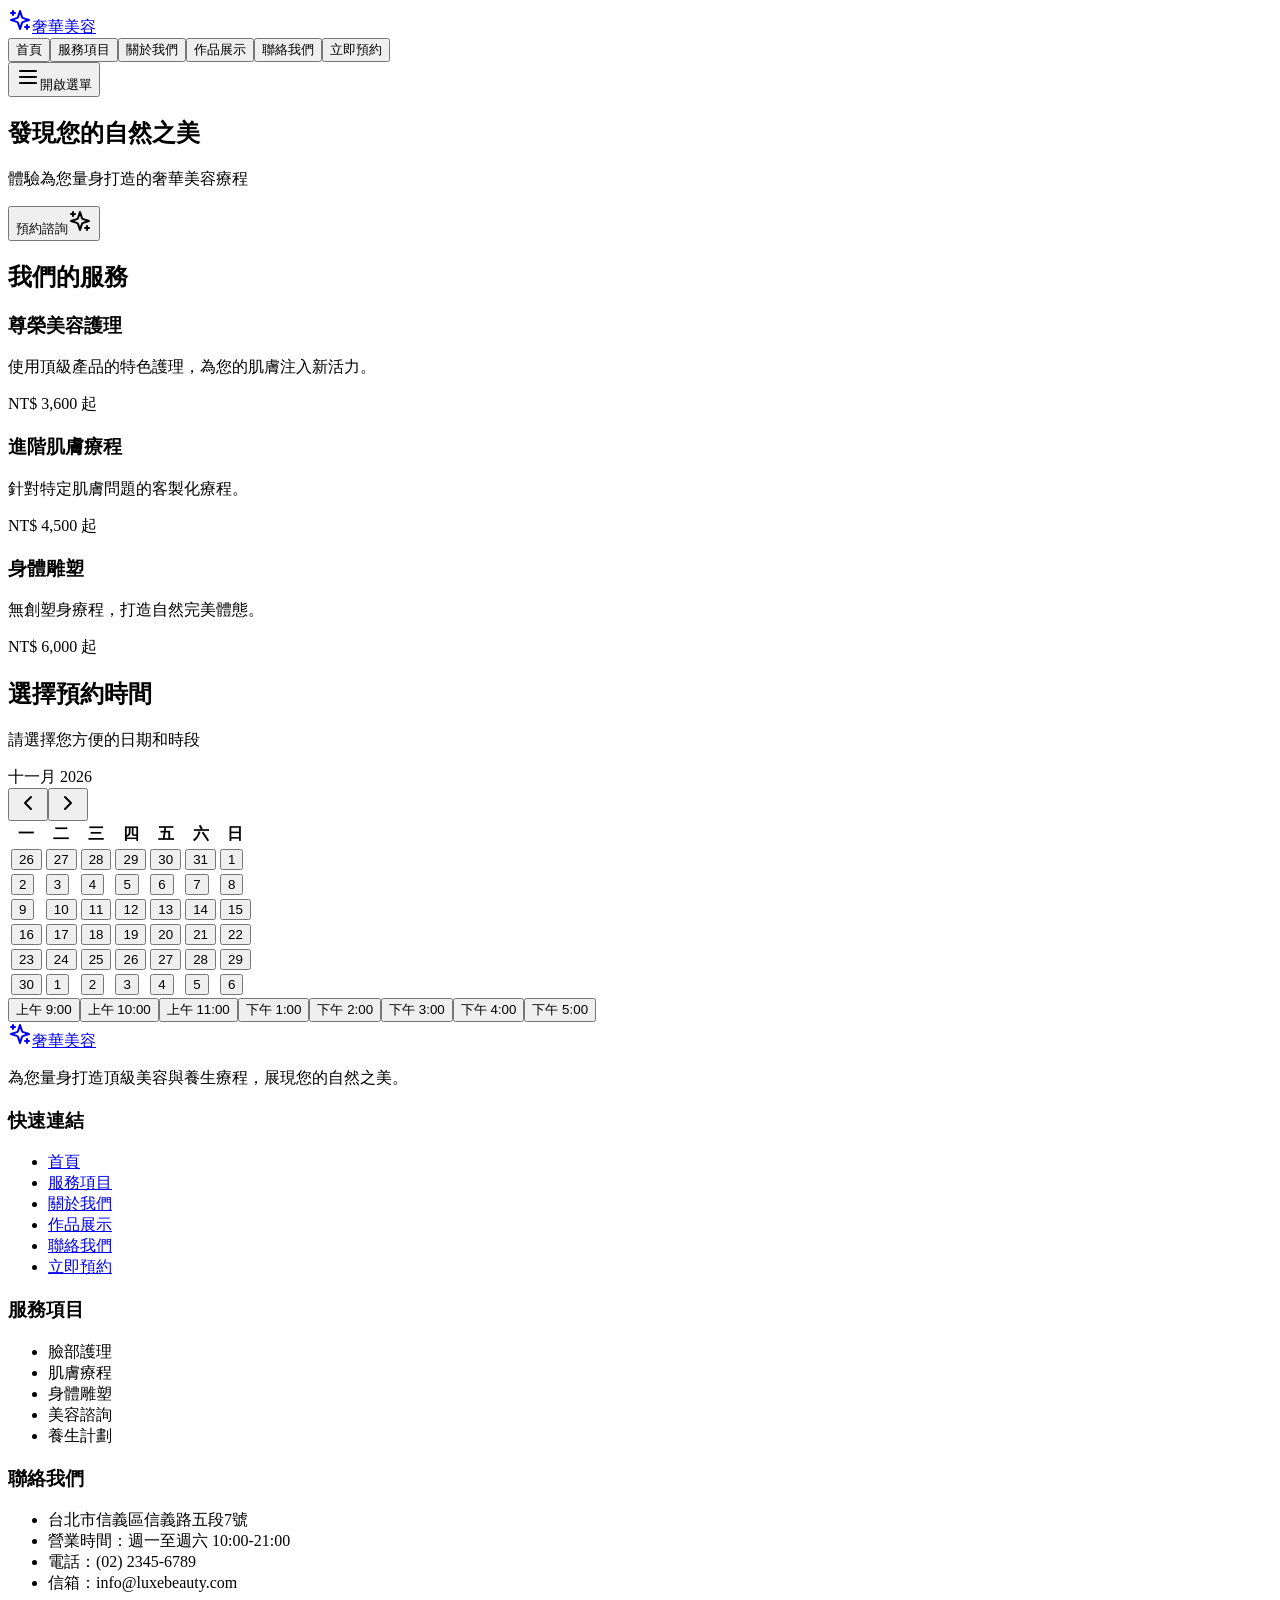
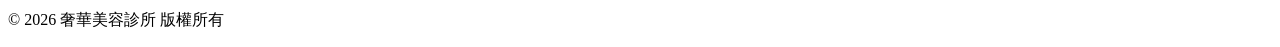
<file: index.html>
<!DOCTYPE html><html lang="zh-TW"><head><meta charSet="utf-8"/><meta name="viewport" content="width=device-width, initial-scale=1"/><link rel="preload" href="https://twbeauty.us.kg/_next/static/media/3f93f841ecd74c10-s.p.woff2" as="font" crossorigin="" type="font/woff2"/><link rel="stylesheet" href="https://twbeauty.us.kg/_next/static/css/571470dd6dddc3b9.css" data-precedence="next"/><link rel="stylesheet" href="https://twbeauty.us.kg/_next/static/css/af0a1367b3f016f8.css" data-precedence="next"/><link rel="preload" as="script" fetchPriority="low" href="https://twbeauty.us.kg/_next/static/chunks/webpack-df3899ea7a59ecc9.js"/><script src="https://twbeauty.us.kg/_next/static/chunks/4bd1b696-24fc68ffbde9e1b8.js" async=""></script><script src="https://twbeauty.us.kg/_next/static/chunks/517-7f4d07761d653a5a.js" async=""></script><script src="https://twbeauty.us.kg/_next/static/chunks/main-app-f0e3b1a76fa8eaf5.js" async=""></script><script src="https://twbeauty.us.kg/_next/static/chunks/181-00c5394d716d3dbd.js" async=""></script><script src="https://twbeauty.us.kg/_next/static/chunks/639-172a38831a8c94d5.js" async=""></script><script src="https://twbeauty.us.kg/_next/static/chunks/780-aa5e7e17b59a040a.js" async=""></script><script src="https://twbeauty.us.kg/_next/static/chunks/app/layout-01fcaa0164fb216b.js" async=""></script><script src="https://twbeauty.us.kg/_next/static/chunks/681-c35e0be6cda71a3b.js" async=""></script><script src="https://twbeauty.us.kg/_next/static/chunks/257-b2755b40b2c21f9f.js" async=""></script><script src="https://twbeauty.us.kg/_next/static/chunks/app/page-e98854ad1529881a.js" async=""></script><meta name="next-size-adjust"/><title>奢華美容診所</title><meta name="description" content="頂級美容與養生療程"/><meta property="og:title" content="奢華美容診所 | 專業美容與養生"/><meta property="og:description" content="提供頂級美容護理、肌膚療程與身體雕塑服務"/><meta property="og:locale" content="zh_TW"/><meta property="og:image" content="https://images.unsplash.com/photo-1560750588-73207b1ef5b8?auto=format&amp;fit=crop&amp;q=80&amp;w=1200&amp;h=630"/><meta property="og:image:width" content="1200"/><meta property="og:image:height" content="630"/><meta property="og:image:alt" content="奢華美容診所"/><meta property="og:type" content="website"/><meta name="twitter:card" content="summary_large_image"/><meta name="twitter:title" content="奢華美容診所 | 專業美容與養生"/><meta name="twitter:description" content="提供頂級美容護理、肌膚療程與身體雕塑服務"/><meta name="twitter:image" content="https://images.unsplash.com/photo-1560750588-73207b1ef5b8?auto=format&amp;fit=crop&amp;q=80&amp;w=1200&amp;h=630"/><script src="https://twbeauty.us.kg/_next/static/chunks/polyfills-42372ed130431b0a.js" noModule=""></script></head><body class="__className_3f45f8"><nav class="fixed w-full z-50 bg-white/80 backdrop-blur-md"><div class="max-w-7xl mx-auto px-4"><div class="flex items-center justify-between h-16"><a href="/"><div class="flex items-center"><svg xmlns="http://www.w3.org/2000/svg" width="24" height="24" viewBox="0 0 24 24" fill="none" stroke="currentColor" stroke-width="2" stroke-linecap="round" stroke-linejoin="round" class="lucide lucide-sparkles h-8 w-8 text-rose-500"><path d="m12 3-1.912 5.813a2 2 0 0 1-1.275 1.275L3 12l5.813 1.912a2 2 0 0 1 1.275 1.275L12 21l1.912-5.813a2 2 0 0 1 1.275-1.275L21 12l-5.813-1.912a2 2 0 0 1-1.275-1.275L12 3Z"></path><path d="M5 3v4"></path><path d="M19 17v4"></path><path d="M3 5h4"></path><path d="M17 19h4"></path></svg><span class="ml-2 text-xl font-bold">奢華美容</span></div></a><div class="hidden md:flex items-center space-x-8"><a href="/"><button class="inline-flex items-center justify-center whitespace-nowrap rounded-md text-sm font-medium ring-offset-background transition-colors focus-visible:outline-none focus-visible:ring-2 focus-visible:ring-ring focus-visible:ring-offset-2 disabled:pointer-events-none disabled:opacity-50 hover:bg-accent hover:text-accent-foreground h-10 px-4 py-2 text-rose-500">首頁</button></a><a href="/services/"><button class="inline-flex items-center justify-center whitespace-nowrap rounded-md text-sm font-medium ring-offset-background transition-colors focus-visible:outline-none focus-visible:ring-2 focus-visible:ring-ring focus-visible:ring-offset-2 disabled:pointer-events-none disabled:opacity-50 hover:bg-accent hover:text-accent-foreground h-10 px-4 py-2">服務項目</button></a><a href="/about/"><button class="inline-flex items-center justify-center whitespace-nowrap rounded-md text-sm font-medium ring-offset-background transition-colors focus-visible:outline-none focus-visible:ring-2 focus-visible:ring-ring focus-visible:ring-offset-2 disabled:pointer-events-none disabled:opacity-50 hover:bg-accent hover:text-accent-foreground h-10 px-4 py-2">關於我們</button></a><a href="/gallery/"><button class="inline-flex items-center justify-center whitespace-nowrap rounded-md text-sm font-medium ring-offset-background transition-colors focus-visible:outline-none focus-visible:ring-2 focus-visible:ring-ring focus-visible:ring-offset-2 disabled:pointer-events-none disabled:opacity-50 hover:bg-accent hover:text-accent-foreground h-10 px-4 py-2">作品展示</button></a><a href="/contact/"><button class="inline-flex items-center justify-center whitespace-nowrap rounded-md text-sm font-medium ring-offset-background transition-colors focus-visible:outline-none focus-visible:ring-2 focus-visible:ring-ring focus-visible:ring-offset-2 disabled:pointer-events-none disabled:opacity-50 hover:bg-accent hover:text-accent-foreground h-10 px-4 py-2">聯絡我們</button></a><a href="/booking/"><button class="inline-flex items-center justify-center whitespace-nowrap rounded-md text-sm font-medium ring-offset-background transition-colors focus-visible:outline-none focus-visible:ring-2 focus-visible:ring-ring focus-visible:ring-offset-2 disabled:pointer-events-none disabled:opacity-50 text-primary-foreground h-10 px-4 py-2 bg-rose-500 hover:bg-rose-600">立即預約</button></a></div><div class="md:hidden"><button class="inline-flex items-center justify-center whitespace-nowrap rounded-md text-sm font-medium ring-offset-background transition-colors focus-visible:outline-none focus-visible:ring-2 focus-visible:ring-ring focus-visible:ring-offset-2 disabled:pointer-events-none disabled:opacity-50 hover:bg-accent hover:text-accent-foreground h-10 w-10" type="button" aria-haspopup="dialog" aria-expanded="false" aria-controls="radix-:Rrb:" data-state="closed"><svg xmlns="http://www.w3.org/2000/svg" width="24" height="24" viewBox="0 0 24 24" fill="none" stroke="currentColor" stroke-width="2" stroke-linecap="round" stroke-linejoin="round" class="lucide lucide-menu h-6 w-6"><line x1="4" x2="20" y1="12" y2="12"></line><line x1="4" x2="20" y1="6" y2="6"></line><line x1="4" x2="20" y1="18" y2="18"></line></svg><span class="sr-only">開啟選單</span></button></div></div></div></nav><main class="min-h-screen bg-gradient-to-b from-rose-50 to-white"><section class="relative h-[90vh] flex items-center justify-center"><div class="absolute inset-0 bg-cover bg-center" style="background-image:url(&#x27;https://images.unsplash.com/photo-1560750588-73207b1ef5b8?auto=format&amp;fit=crop&amp;q=80&#x27;)" role="img" aria-label="美容護理背景圖"><div class="absolute inset-0 bg-black/40"></div></div><div class="relative z-10 text-center text-white max-w-4xl mx-auto px-4"><h1 class="text-5xl md:text-7xl font-bold mb-6">發現您的自然之美</h1><p class="text-xl md:text-2xl mb-8">體驗為您量身打造的奢華美容療程</p><a href="/booking/"><button class="inline-flex items-center justify-center whitespace-nowrap text-sm font-medium ring-offset-background transition-colors focus-visible:outline-none focus-visible:ring-2 focus-visible:ring-ring focus-visible:ring-offset-2 disabled:pointer-events-none disabled:opacity-50 text-primary-foreground h-11 rounded-md px-8 bg-rose-500 hover:bg-rose-600">預約諮詢<svg xmlns="http://www.w3.org/2000/svg" width="24" height="24" viewBox="0 0 24 24" fill="none" stroke="currentColor" stroke-width="2" stroke-linecap="round" stroke-linejoin="round" class="lucide lucide-sparkles ml-2 h-4 w-4"><path d="m12 3-1.912 5.813a2 2 0 0 1-1.275 1.275L3 12l5.813 1.912a2 2 0 0 1 1.275 1.275L12 21l1.912-5.813a2 2 0 0 1 1.275-1.275L21 12l-5.813-1.912a2 2 0 0 1-1.275-1.275L12 3Z"></path><path d="M5 3v4"></path><path d="M19 17v4"></path><path d="M3 5h4"></path><path d="M17 19h4"></path></svg></button></a></div></section><section class="py-20 px-4"><div class="max-w-7xl mx-auto"><h2 class="text-4xl font-bold text-center mb-12">我們的服務</h2><div class="grid grid-cols-1 md:grid-cols-3 gap-8"><div class="rounded-lg border bg-card text-card-foreground shadow-sm p-6"><h3 class="text-xl font-semibold mb-3">尊榮美容護理</h3><p class="text-gray-600 mb-4">使用頂級產品的特色護理，為您的肌膚注入新活力。</p><p class="text-rose-500 font-semibold">NT$ 3,600 起</p></div><div class="rounded-lg border bg-card text-card-foreground shadow-sm p-6"><h3 class="text-xl font-semibold mb-3">進階肌膚療程</h3><p class="text-gray-600 mb-4">針對特定肌膚問題的客製化療程。</p><p class="text-rose-500 font-semibold">NT$ 4,500 起</p></div><div class="rounded-lg border bg-card text-card-foreground shadow-sm p-6"><h3 class="text-xl font-semibold mb-3">身體雕塑</h3><p class="text-gray-600 mb-4">無創塑身療程，打造自然完美體態。</p><p class="text-rose-500 font-semibold">NT$ 6,000 起</p></div></div></div></section><section class="bg-white shadow-lg rounded-2xl overflow-hidden"><div class="max-w-7xl mx-auto p-6"><div class="mb-8 space-y-2"><h2 class="text-2xl font-semibold text-gray-900">選擇預約時間</h2><p class="text-gray-500">請選擇您方便的日期和時段</p></div><div class="grid grid-cols-1 md:grid-cols-2 gap-8"><div class="flex justify-center bg-white rounded-xl border border-gray-100 p-4 shadow-sm"><div class="rdp p-3 w-full"><div class="flex flex-col items-center space-y-4"><div class="space-y-4 w-full rdp-caption_start rdp-caption_end"><div class="flex justify-center pt-1 relative items-center px-8"><div class="text-sm font-medium" aria-live="polite" role="presentation">十一月 2026</div><div class="space-x-1 flex items-center"><button aria-label="Go to previous month" class="rdp-button_reset rdp-button h-7 w-7 bg-transparent p-0 hover:bg-gray-50 rounded-full transition-colors absolute left-1" type="button" name="previous-month"><svg xmlns="http://www.w3.org/2000/svg" width="24" height="24" viewBox="0 0 24 24" fill="none" stroke="currentColor" stroke-width="2" stroke-linecap="round" stroke-linejoin="round" class="lucide lucide-chevron-left h-4 w-4"><path d="m15 18-6-6 6-6"></path></svg></button><button aria-label="Go to next month" class="rdp-button_reset rdp-button h-7 w-7 bg-transparent p-0 hover:bg-gray-50 rounded-full transition-colors absolute right-1" type="button" name="next-month"><svg xmlns="http://www.w3.org/2000/svg" width="24" height="24" viewBox="0 0 24 24" fill="none" stroke="currentColor" stroke-width="2" stroke-linecap="round" stroke-linejoin="round" class="lucide lucide-chevron-right h-4 w-4"><path d="m9 18 6-6-6-6"></path></svg></button></div></div><table class="w-full border-collapse space-y-1" role="grid"><thead class="rdp-head"><tr class="flex w-full justify-between"><th scope="col" class="text-gray-500 w-9 font-normal text-[0.8rem] text-center" aria-label="星期一">一</th><th scope="col" class="text-gray-500 w-9 font-normal text-[0.8rem] text-center" aria-label="星期二">二</th><th scope="col" class="text-gray-500 w-9 font-normal text-[0.8rem] text-center" aria-label="星期三">三</th><th scope="col" class="text-gray-500 w-9 font-normal text-[0.8rem] text-center" aria-label="星期四">四</th><th scope="col" class="text-gray-500 w-9 font-normal text-[0.8rem] text-center" aria-label="星期五">五</th><th scope="col" class="text-gray-500 w-9 font-normal text-[0.8rem] text-center" aria-label="星期六">六</th><th scope="col" class="text-gray-500 w-9 font-normal text-[0.8rem] text-center" aria-label="星期日">日</th></tr></thead><tbody class="rdp-tbody"><tr class="flex w-full justify-between mt-2"><td class="relative p-0 text-center" role="presentation"><button class="rdp-button_reset rdp-button h-9 w-9 p-0 font-normal aria-selected:opacity-100 hover:bg-gray-100 rounded-full transition-colors text-gray-300 opacity-50" role="gridcell" tabindex="-1" type="button" name="day">26</button></td><td class="relative p-0 text-center" role="presentation"><button class="rdp-button_reset rdp-button h-9 w-9 p-0 font-normal aria-selected:opacity-100 hover:bg-gray-100 rounded-full transition-colors text-gray-300 opacity-50" role="gridcell" tabindex="-1" type="button" name="day">27</button></td><td class="relative p-0 text-center" role="presentation"><button class="rdp-button_reset rdp-button h-9 w-9 p-0 font-normal aria-selected:opacity-100 hover:bg-gray-100 rounded-full transition-colors text-gray-300 opacity-50" role="gridcell" tabindex="-1" type="button" name="day">28</button></td><td class="relative p-0 text-center" role="presentation"><button class="rdp-button_reset rdp-button h-9 w-9 p-0 font-normal aria-selected:opacity-100 hover:bg-gray-100 rounded-full transition-colors text-gray-300 opacity-50" role="gridcell" tabindex="-1" type="button" name="day">29</button></td><td class="relative p-0 text-center" role="presentation"><button class="rdp-button_reset rdp-button h-9 w-9 p-0 font-normal aria-selected:opacity-100 hover:bg-gray-100 rounded-full transition-colors text-gray-300 opacity-50" role="gridcell" tabindex="-1" type="button" name="day">30</button></td><td class="relative p-0 text-center" role="presentation"><button class="rdp-button_reset rdp-button h-9 w-9 p-0 font-normal aria-selected:opacity-100 hover:bg-gray-100 rounded-full transition-colors text-gray-300 opacity-50" role="gridcell" tabindex="-1" type="button" name="day">31</button></td><td class="relative p-0 text-center" role="presentation"><button class="rdp-button_reset rdp-button h-9 w-9 p-0 font-normal aria-selected:opacity-100 hover:bg-gray-100 rounded-full transition-colors bg-rose-500 text-white hover:bg-rose-600 hover:text-white focus:bg-rose-500 focus:text-white bg-gray-100" role="gridcell" aria-selected="true" tabindex="0" type="button" name="day">1</button></td></tr><tr class="flex w-full justify-between mt-2"><td class="relative p-0 text-center" role="presentation"><button class="rdp-button_reset rdp-button h-9 w-9 p-0 font-normal aria-selected:opacity-100 hover:bg-gray-100 rounded-full transition-colors" role="gridcell" tabindex="-1" type="button" name="day">2</button></td><td class="relative p-0 text-center" role="presentation"><button class="rdp-button_reset rdp-button h-9 w-9 p-0 font-normal aria-selected:opacity-100 hover:bg-gray-100 rounded-full transition-colors" role="gridcell" tabindex="-1" type="button" name="day">3</button></td><td class="relative p-0 text-center" role="presentation"><button class="rdp-button_reset rdp-button h-9 w-9 p-0 font-normal aria-selected:opacity-100 hover:bg-gray-100 rounded-full transition-colors" role="gridcell" tabindex="-1" type="button" name="day">4</button></td><td class="relative p-0 text-center" role="presentation"><button class="rdp-button_reset rdp-button h-9 w-9 p-0 font-normal aria-selected:opacity-100 hover:bg-gray-100 rounded-full transition-colors" role="gridcell" tabindex="-1" type="button" name="day">5</button></td><td class="relative p-0 text-center" role="presentation"><button class="rdp-button_reset rdp-button h-9 w-9 p-0 font-normal aria-selected:opacity-100 hover:bg-gray-100 rounded-full transition-colors" role="gridcell" tabindex="-1" type="button" name="day">6</button></td><td class="relative p-0 text-center" role="presentation"><button class="rdp-button_reset rdp-button h-9 w-9 p-0 font-normal aria-selected:opacity-100 hover:bg-gray-100 rounded-full transition-colors" role="gridcell" tabindex="-1" type="button" name="day">7</button></td><td class="relative p-0 text-center" role="presentation"><button class="rdp-button_reset rdp-button h-9 w-9 p-0 font-normal aria-selected:opacity-100 hover:bg-gray-100 rounded-full transition-colors" role="gridcell" tabindex="-1" type="button" name="day">8</button></td></tr><tr class="flex w-full justify-between mt-2"><td class="relative p-0 text-center" role="presentation"><button class="rdp-button_reset rdp-button h-9 w-9 p-0 font-normal aria-selected:opacity-100 hover:bg-gray-100 rounded-full transition-colors" role="gridcell" tabindex="-1" type="button" name="day">9</button></td><td class="relative p-0 text-center" role="presentation"><button class="rdp-button_reset rdp-button h-9 w-9 p-0 font-normal aria-selected:opacity-100 hover:bg-gray-100 rounded-full transition-colors" role="gridcell" tabindex="-1" type="button" name="day">10</button></td><td class="relative p-0 text-center" role="presentation"><button class="rdp-button_reset rdp-button h-9 w-9 p-0 font-normal aria-selected:opacity-100 hover:bg-gray-100 rounded-full transition-colors" role="gridcell" tabindex="-1" type="button" name="day">11</button></td><td class="relative p-0 text-center" role="presentation"><button class="rdp-button_reset rdp-button h-9 w-9 p-0 font-normal aria-selected:opacity-100 hover:bg-gray-100 rounded-full transition-colors" role="gridcell" tabindex="-1" type="button" name="day">12</button></td><td class="relative p-0 text-center" role="presentation"><button class="rdp-button_reset rdp-button h-9 w-9 p-0 font-normal aria-selected:opacity-100 hover:bg-gray-100 rounded-full transition-colors" role="gridcell" tabindex="-1" type="button" name="day">13</button></td><td class="relative p-0 text-center" role="presentation"><button class="rdp-button_reset rdp-button h-9 w-9 p-0 font-normal aria-selected:opacity-100 hover:bg-gray-100 rounded-full transition-colors" role="gridcell" tabindex="-1" type="button" name="day">14</button></td><td class="relative p-0 text-center" role="presentation"><button class="rdp-button_reset rdp-button h-9 w-9 p-0 font-normal aria-selected:opacity-100 hover:bg-gray-100 rounded-full transition-colors" role="gridcell" tabindex="-1" type="button" name="day">15</button></td></tr><tr class="flex w-full justify-between mt-2"><td class="relative p-0 text-center" role="presentation"><button class="rdp-button_reset rdp-button h-9 w-9 p-0 font-normal aria-selected:opacity-100 hover:bg-gray-100 rounded-full transition-colors" role="gridcell" tabindex="-1" type="button" name="day">16</button></td><td class="relative p-0 text-center" role="presentation"><button class="rdp-button_reset rdp-button h-9 w-9 p-0 font-normal aria-selected:opacity-100 hover:bg-gray-100 rounded-full transition-colors" role="gridcell" tabindex="-1" type="button" name="day">17</button></td><td class="relative p-0 text-center" role="presentation"><button class="rdp-button_reset rdp-button h-9 w-9 p-0 font-normal aria-selected:opacity-100 hover:bg-gray-100 rounded-full transition-colors" role="gridcell" tabindex="-1" type="button" name="day">18</button></td><td class="relative p-0 text-center" role="presentation"><button class="rdp-button_reset rdp-button h-9 w-9 p-0 font-normal aria-selected:opacity-100 hover:bg-gray-100 rounded-full transition-colors" role="gridcell" tabindex="-1" type="button" name="day">19</button></td><td class="relative p-0 text-center" role="presentation"><button class="rdp-button_reset rdp-button h-9 w-9 p-0 font-normal aria-selected:opacity-100 hover:bg-gray-100 rounded-full transition-colors" role="gridcell" tabindex="-1" type="button" name="day">20</button></td><td class="relative p-0 text-center" role="presentation"><button class="rdp-button_reset rdp-button h-9 w-9 p-0 font-normal aria-selected:opacity-100 hover:bg-gray-100 rounded-full transition-colors" role="gridcell" tabindex="-1" type="button" name="day">21</button></td><td class="relative p-0 text-center" role="presentation"><button class="rdp-button_reset rdp-button h-9 w-9 p-0 font-normal aria-selected:opacity-100 hover:bg-gray-100 rounded-full transition-colors" role="gridcell" tabindex="-1" type="button" name="day">22</button></td></tr><tr class="flex w-full justify-between mt-2"><td class="relative p-0 text-center" role="presentation"><button class="rdp-button_reset rdp-button h-9 w-9 p-0 font-normal aria-selected:opacity-100 hover:bg-gray-100 rounded-full transition-colors" role="gridcell" tabindex="-1" type="button" name="day">23</button></td><td class="relative p-0 text-center" role="presentation"><button class="rdp-button_reset rdp-button h-9 w-9 p-0 font-normal aria-selected:opacity-100 hover:bg-gray-100 rounded-full transition-colors" role="gridcell" tabindex="-1" type="button" name="day">24</button></td><td class="relative p-0 text-center" role="presentation"><button class="rdp-button_reset rdp-button h-9 w-9 p-0 font-normal aria-selected:opacity-100 hover:bg-gray-100 rounded-full transition-colors" role="gridcell" tabindex="-1" type="button" name="day">25</button></td><td class="relative p-0 text-center" role="presentation"><button class="rdp-button_reset rdp-button h-9 w-9 p-0 font-normal aria-selected:opacity-100 hover:bg-gray-100 rounded-full transition-colors" role="gridcell" tabindex="-1" type="button" name="day">26</button></td><td class="relative p-0 text-center" role="presentation"><button class="rdp-button_reset rdp-button h-9 w-9 p-0 font-normal aria-selected:opacity-100 hover:bg-gray-100 rounded-full transition-colors" role="gridcell" tabindex="-1" type="button" name="day">27</button></td><td class="relative p-0 text-center" role="presentation"><button class="rdp-button_reset rdp-button h-9 w-9 p-0 font-normal aria-selected:opacity-100 hover:bg-gray-100 rounded-full transition-colors" role="gridcell" tabindex="-1" type="button" name="day">28</button></td><td class="relative p-0 text-center" role="presentation"><button class="rdp-button_reset rdp-button h-9 w-9 p-0 font-normal aria-selected:opacity-100 hover:bg-gray-100 rounded-full transition-colors" role="gridcell" tabindex="-1" type="button" name="day">29</button></td></tr><tr class="flex w-full justify-between mt-2"><td class="relative p-0 text-center" role="presentation"><button class="rdp-button_reset rdp-button h-9 w-9 p-0 font-normal aria-selected:opacity-100 hover:bg-gray-100 rounded-full transition-colors" role="gridcell" tabindex="-1" type="button" name="day">30</button></td><td class="relative p-0 text-center" role="presentation"><button class="rdp-button_reset rdp-button h-9 w-9 p-0 font-normal aria-selected:opacity-100 hover:bg-gray-100 rounded-full transition-colors text-gray-300 opacity-50" role="gridcell" tabindex="-1" type="button" name="day">1</button></td><td class="relative p-0 text-center" role="presentation"><button class="rdp-button_reset rdp-button h-9 w-9 p-0 font-normal aria-selected:opacity-100 hover:bg-gray-100 rounded-full transition-colors text-gray-300 opacity-50" role="gridcell" tabindex="-1" type="button" name="day">2</button></td><td class="relative p-0 text-center" role="presentation"><button class="rdp-button_reset rdp-button h-9 w-9 p-0 font-normal aria-selected:opacity-100 hover:bg-gray-100 rounded-full transition-colors text-gray-300 opacity-50" role="gridcell" tabindex="-1" type="button" name="day">3</button></td><td class="relative p-0 text-center" role="presentation"><button class="rdp-button_reset rdp-button h-9 w-9 p-0 font-normal aria-selected:opacity-100 hover:bg-gray-100 rounded-full transition-colors text-gray-300 opacity-50" role="gridcell" tabindex="-1" type="button" name="day">4</button></td><td class="relative p-0 text-center" role="presentation"><button class="rdp-button_reset rdp-button h-9 w-9 p-0 font-normal aria-selected:opacity-100 hover:bg-gray-100 rounded-full transition-colors text-gray-300 opacity-50" role="gridcell" tabindex="-1" type="button" name="day">5</button></td><td class="relative p-0 text-center" role="presentation"><button class="rdp-button_reset rdp-button h-9 w-9 p-0 font-normal aria-selected:opacity-100 hover:bg-gray-100 rounded-full transition-colors text-gray-300 opacity-50" role="gridcell" tabindex="-1" type="button" name="day">6</button></td></tr></tbody></table></div></div></div></div><div class="bg-white rounded-xl border border-gray-100 p-4 shadow-sm"><div dir="ltr" class="relative overflow-hidden h-[400px] pr-4" style="position:relative;--radix-scroll-area-corner-width:0px;--radix-scroll-area-corner-height:0px"><style>[data-radix-scroll-area-viewport]{scrollbar-width:none;-ms-overflow-style:none;-webkit-overflow-scrolling:touch;}[data-radix-scroll-area-viewport]::-webkit-scrollbar{display:none}</style><div data-radix-scroll-area-viewport="" class="h-full w-full rounded-[inherit]" style="overflow-x:hidden;overflow-y:hidden"><div style="min-width:100%;display:table"><div class="space-y-2"><button class="inline-flex items-center whitespace-nowrap rounded-md text-sm font-medium ring-offset-background focus-visible:outline-none focus-visible:ring-2 focus-visible:ring-ring focus-visible:ring-offset-2 disabled:pointer-events-none disabled:opacity-50 border border-input bg-background hover:text-accent-foreground h-10 px-4 py-2 w-full justify-start transition-colors hover:bg-gray-50">上午 9:00</button><button class="inline-flex items-center whitespace-nowrap rounded-md text-sm font-medium ring-offset-background focus-visible:outline-none focus-visible:ring-2 focus-visible:ring-ring focus-visible:ring-offset-2 disabled:pointer-events-none disabled:opacity-50 border border-input bg-background hover:text-accent-foreground h-10 px-4 py-2 w-full justify-start transition-colors hover:bg-gray-50">上午 10:00</button><button class="inline-flex items-center whitespace-nowrap rounded-md text-sm font-medium ring-offset-background focus-visible:outline-none focus-visible:ring-2 focus-visible:ring-ring focus-visible:ring-offset-2 disabled:pointer-events-none disabled:opacity-50 border border-input bg-background hover:text-accent-foreground h-10 px-4 py-2 w-full justify-start transition-colors hover:bg-gray-50">上午 11:00</button><button class="inline-flex items-center whitespace-nowrap rounded-md text-sm font-medium ring-offset-background focus-visible:outline-none focus-visible:ring-2 focus-visible:ring-ring focus-visible:ring-offset-2 disabled:pointer-events-none disabled:opacity-50 border border-input bg-background hover:text-accent-foreground h-10 px-4 py-2 w-full justify-start transition-colors hover:bg-gray-50">下午 1:00</button><button class="inline-flex items-center whitespace-nowrap rounded-md text-sm font-medium ring-offset-background focus-visible:outline-none focus-visible:ring-2 focus-visible:ring-ring focus-visible:ring-offset-2 disabled:pointer-events-none disabled:opacity-50 border border-input bg-background hover:text-accent-foreground h-10 px-4 py-2 w-full justify-start transition-colors hover:bg-gray-50">下午 2:00</button><button class="inline-flex items-center whitespace-nowrap rounded-md text-sm font-medium ring-offset-background focus-visible:outline-none focus-visible:ring-2 focus-visible:ring-ring focus-visible:ring-offset-2 disabled:pointer-events-none disabled:opacity-50 border border-input bg-background hover:text-accent-foreground h-10 px-4 py-2 w-full justify-start transition-colors hover:bg-gray-50">下午 3:00</button><button class="inline-flex items-center whitespace-nowrap rounded-md text-sm font-medium ring-offset-background focus-visible:outline-none focus-visible:ring-2 focus-visible:ring-ring focus-visible:ring-offset-2 disabled:pointer-events-none disabled:opacity-50 border border-input bg-background hover:text-accent-foreground h-10 px-4 py-2 w-full justify-start transition-colors hover:bg-gray-50">下午 4:00</button><button class="inline-flex items-center whitespace-nowrap rounded-md text-sm font-medium ring-offset-background focus-visible:outline-none focus-visible:ring-2 focus-visible:ring-ring focus-visible:ring-offset-2 disabled:pointer-events-none disabled:opacity-50 border border-input bg-background hover:text-accent-foreground h-10 px-4 py-2 w-full justify-start transition-colors hover:bg-gray-50">下午 5:00</button></div></div></div></div></div></div></div></section></main><footer class="bg-gray-900 text-white py-12"><div class="max-w-7xl mx-auto px-4"><div class="grid grid-cols-1 md:grid-cols-4 gap-8"><div><a class="inline-block mb-4" href="/"><div class="flex items-center"><svg xmlns="http://www.w3.org/2000/svg" width="24" height="24" viewBox="0 0 24 24" fill="none" stroke="currentColor" stroke-width="2" stroke-linecap="round" stroke-linejoin="round" class="lucide lucide-sparkles h-8 w-8 text-rose-500"><path d="m12 3-1.912 5.813a2 2 0 0 1-1.275 1.275L3 12l5.813 1.912a2 2 0 0 1 1.275 1.275L12 21l1.912-5.813a2 2 0 0 1 1.275-1.275L21 12l-5.813-1.912a2 2 0 0 1-1.275-1.275L12 3Z"></path><path d="M5 3v4"></path><path d="M19 17v4"></path><path d="M3 5h4"></path><path d="M17 19h4"></path></svg><span class="ml-2 text-xl font-bold">奢華美容</span></div></a><p class="text-gray-400">為您量身打造頂級美容與養生療程，展現您的自然之美。</p></div><div><h3 class="text-lg font-semibold mb-4">快速連結</h3><ul class="space-y-2 text-gray-400"><li><a class="hover:text-rose-500 transition-colors" href="/">首頁</a></li><li><a class="hover:text-rose-500 transition-colors" href="/services/">服務項目</a></li><li><a class="hover:text-rose-500 transition-colors" href="/about/">關於我們</a></li><li><a class="hover:text-rose-500 transition-colors" href="/gallery/">作品展示</a></li><li><a class="hover:text-rose-500 transition-colors" href="/contact/">聯絡我們</a></li><li><a class="hover:text-rose-500 transition-colors" href="/booking/">立即預約</a></li></ul></div><div><h3 class="text-lg font-semibold mb-4">服務項目</h3><ul class="space-y-2 text-gray-400"><li class="hover:text-rose-500 cursor-pointer">臉部護理</li><li class="hover:text-rose-500 cursor-pointer">肌膚療程</li><li class="hover:text-rose-500 cursor-pointer">身體雕塑</li><li class="hover:text-rose-500 cursor-pointer">美容諮詢</li><li class="hover:text-rose-500 cursor-pointer">養生計劃</li></ul></div><div><h3 class="text-lg font-semibold mb-4">聯絡我們</h3><ul class="space-y-2 text-gray-400"><li>台北市信義區信義路五段7號</li><li>營業時間：週一至週六 10:00-21:00</li><li>電話：(02) 2345-6789</li><li>信箱：info@luxebeauty.com</li></ul></div></div><div class="border-t border-gray-800 mt-8 pt-8 text-center text-gray-400"><p>© <!-- -->2026<!-- --> 奢華美容診所 版權所有</p></div></div></footer><script src="https://twbeauty.us.kg/_next/static/chunks/webpack-df3899ea7a59ecc9.js" async=""></script><script>(self.__next_f=self.__next_f||[]).push([0])</script><script>self.__next_f.push([1,"4:\"$Sreact.fragment\"\n5:I[4752,[\"181\",\"static/chunks/181-00c5394d716d3dbd.js\",\"639\",\"static/chunks/639-172a38831a8c94d5.js\",\"780\",\"static/chunks/780-aa5e7e17b59a040a.js\",\"177\",\"static/chunks/app/layout-01fcaa0164fb216b.js\"],\"Navigation\"]\n6:I[5244,[],\"\"]\n7:I[3866,[],\"\"]\n8:I[4839,[\"181\",\"static/chunks/181-00c5394d716d3dbd.js\",\"639\",\"static/chunks/639-172a38831a8c94d5.js\",\"780\",\"static/chunks/780-aa5e7e17b59a040a.js\",\"177\",\"static/chunks/app/layout-01fcaa0164fb216b.js\"],\"\"]\n9:I[4274,[\"181\",\"static/chunks/181-00c5394d716d3dbd.js\",\"639\",\"static/chunks/639-172a38831a8c94d5.js\",\"681\",\"static/chunks/681-c35e0be6cda71a3b.js\",\"257\",\"static/chunks/257-b2755b40b2c21f9f.js\",\"974\",\"static/chunks/app/page-e98854ad1529881a.js\"],\"HeroSection\"]\na:I[8778,[\"181\",\"static/chunks/181-00c5394d716d3dbd.js\",\"639\",\"static/chunks/639-172a38831a8c94d5.js\",\"681\",\"static/chunks/681-c35e0be6cda71a3b.js\",\"257\",\"static/chunks/257-b2755b40b2c21f9f.js\",\"974\",\"static/chunks/app/page-e98854ad1529881a.js\"],\"BookingSection\"]\nb:I[6213,[],\"OutletBoundary\"]\nd:I[6213,[],\"MetadataBoundary\"]\nf:I[6213,[],\"ViewportBoundary\"]\n11:I[4835,[],\"\"]\n1:HL[\"https://twbeauty.us.kg/_next/static/media/3f93f841ecd74c10-s.p.woff2\",\"font\",{\"crossOrigin\":\"\",\"type\":\"font/woff2\"}]\n2:HL[\"https://twbeauty.us.kg/_next/static/css/571470dd6dddc3b9.css\",\"style\"]\n3:HL[\"https://twbeauty.us.kg/_next/static/css/af0a1367b3f016f8.css\",\"style\"]\n"])</script><script>self.__next_f.push([1,"0:{\"P\":null,\"b\":\"_uLrV9sTYnpl_W5Im2kXR\",\"p\":\"https://twbeauty.us.kg\",\"c\":[\"\",\"\"],\"i\":false,\"f\":[[[\"\",{\"children\":[\"__PAGE__\",{}]},\"$undefined\",\"$undefined\",true],[\"\",[\"$\",\"$4\",\"c\",{\"children\":[[[\"$\",\"link\",\"0\",{\"rel\":\"stylesheet\",\"href\":\"https://twbeauty.us.kg/_next/static/css/571470dd6dddc3b9.css\",\"precedence\":\"next\",\"crossOrigin\":\"$undefined\",\"nonce\":\"$undefined\"}],[\"$\",\"link\",\"1\",{\"rel\":\"stylesheet\",\"href\":\"https://twbeauty.us.kg/_next/static/css/af0a1367b3f016f8.css\",\"precedence\":\"next\",\"crossOrigin\":\"$undefined\",\"nonce\":\"$undefined\"}]],[\"$\",\"html\",null,{\"lang\":\"zh-TW\",\"children\":[\"$\",\"body\",null,{\"className\":\"__className_3f45f8\",\"children\":[[\"$\",\"$L5\",null,{}],[\"$\",\"$L6\",null,{\"parallelRouterKey\":\"children\",\"segmentPath\":[\"children\"],\"error\":\"$undefined\",\"errorStyles\":\"$undefined\",\"errorScripts\":\"$undefined\",\"template\":[\"$\",\"$L7\",null,{}],\"templateStyles\":\"$undefined\",\"templateScripts\":\"$undefined\",\"notFound\":[[\"$\",\"title\",null,{\"children\":\"404: This page could not be found.\"}],[\"$\",\"div\",null,{\"style\":{\"fontFamily\":\"system-ui,\\\"Segoe UI\\\",Roboto,Helvetica,Arial,sans-serif,\\\"Apple Color Emoji\\\",\\\"Segoe UI Emoji\\\"\",\"height\":\"100vh\",\"textAlign\":\"center\",\"display\":\"flex\",\"flexDirection\":\"column\",\"alignItems\":\"center\",\"justifyContent\":\"center\"},\"children\":[\"$\",\"div\",null,{\"children\":[[\"$\",\"style\",null,{\"dangerouslySetInnerHTML\":{\"__html\":\"body{color:#000;background:#fff;margin:0}.next-error-h1{border-right:1px solid rgba(0,0,0,.3)}@media (prefers-color-scheme:dark){body{color:#fff;background:#000}.next-error-h1{border-right:1px solid rgba(255,255,255,.3)}}\"}}],[\"$\",\"h1\",null,{\"className\":\"next-error-h1\",\"style\":{\"display\":\"inline-block\",\"margin\":\"0 20px 0 0\",\"padding\":\"0 23px 0 0\",\"fontSize\":24,\"fontWeight\":500,\"verticalAlign\":\"top\",\"lineHeight\":\"49px\"},\"children\":\"404\"}],[\"$\",\"div\",null,{\"style\":{\"display\":\"inline-block\"},\"children\":[\"$\",\"h2\",null,{\"style\":{\"fontSize\":14,\"fontWeight\":400,\"lineHeight\":\"49px\",\"margin\":0},\"children\":\"This page could not be found.\"}]}]]}]}]],\"notFoundStyles\":[]}],[\"$\",\"footer\",null,{\"className\":\"bg-gray-900 text-white py-12\",\"children\":[\"$\",\"div\",null,{\"className\":\"max-w-7xl mx-auto px-4\",\"children\":[[\"$\",\"div\",null,{\"className\":\"grid grid-cols-1 md:grid-cols-4 gap-8\",\"children\":[[\"$\",\"div\",null,{\"children\":[[\"$\",\"$L8\",null,{\"href\":\"/\",\"className\":\"inline-block mb-4\",\"children\":[\"$\",\"div\",null,{\"className\":\"flex items-center\",\"children\":[[\"$\",\"svg\",null,{\"ref\":\"$undefined\",\"xmlns\":\"http://www.w3.org/2000/svg\",\"width\":24,\"height\":24,\"viewBox\":\"0 0 24 24\",\"fill\":\"none\",\"stroke\":\"currentColor\",\"strokeWidth\":2,\"strokeLinecap\":\"round\",\"strokeLinejoin\":\"round\",\"className\":\"lucide lucide-sparkles h-8 w-8 text-rose-500\",\"children\":[[\"$\",\"path\",\"17u4zn\",{\"d\":\"m12 3-1.912 5.813a2 2 0 0 1-1.275 1.275L3 12l5.813 1.912a2 2 0 0 1 1.275 1.275L12 21l1.912-5.813a2 2 0 0 1 1.275-1.275L21 12l-5.813-1.912a2 2 0 0 1-1.275-1.275L12 3Z\"}],[\"$\",\"path\",\"bklmnn\",{\"d\":\"M5 3v4\"}],[\"$\",\"path\",\"iiml17\",{\"d\":\"M19 17v4\"}],[\"$\",\"path\",\"nem4j1\",{\"d\":\"M3 5h4\"}],[\"$\",\"path\",\"lbex7p\",{\"d\":\"M17 19h4\"}],\"$undefined\"]}],[\"$\",\"span\",null,{\"className\":\"ml-2 text-xl font-bold\",\"children\":\"奢華美容\"}]]}]}],[\"$\",\"p\",null,{\"className\":\"text-gray-400\",\"children\":\"為您量身打造頂級美容與養生療程，展現您的自然之美。\"}]]}],[\"$\",\"div\",null,{\"children\":[[\"$\",\"h3\",null,{\"className\":\"text-lg font-semibold mb-4\",\"children\":\"快速連結\"}],[\"$\",\"ul\",null,{\"className\":\"space-y-2 text-gray-400\",\"children\":[[\"$\",\"li\",\"/\",{\"children\":[\"$\",\"$L8\",null,{\"href\":\"/\",\"className\":\"hover:text-rose-500 transition-colors\",\"children\":\"首頁\"}]}],[\"$\",\"li\",\"/services\",{\"children\":[\"$\",\"$L8\",null,{\"href\":\"/services\",\"className\":\"hover:text-rose-500 transition-colors\",\"children\":\"服務項目\"}]}],[\"$\",\"li\",\"/about\",{\"children\":[\"$\",\"$L8\",null,{\"href\":\"/about\",\"className\":\"hover:text-rose-500 transition-colors\",\"children\":\"關於我們\"}]}],[\"$\",\"li\",\"/gallery\",{\"children\":[\"$\",\"$L8\",null,{\"href\":\"/gallery\",\"className\":\"hover:text-rose-500 transition-colors\",\"children\":\"作品展示\"}]}],[\"$\",\"li\",\"/contact\",{\"children\":[\"$\",\"$L8\",null,{\"href\":\"/contact\",\"className\":\"hover:text-rose-500 transition-colors\",\"children\":\"聯絡我們\"}]}],[\"$\",\"li\",\"/booking\",{\"children\":[\"$\",\"$L8\",null,{\"href\":\"/booking\",\"className\":\"hover:text-rose-500 transition-colors\",\"children\":\"立即預約\"}]}]]}]]}],[\"$\",\"div\",null,{\"children\":[[\"$\",\"h3\",null,{\"className\":\"text-lg font-semibold mb-4\",\"children\":\"服務項目\"}],[\"$\",\"ul\",null,{\"className\":\"space-y-2 text-gray-400\",\"children\":[[\"$\",\"li\",\"臉部護理\",{\"className\":\"hover:text-rose-500 cursor-pointer\",\"children\":\"臉部護理\"}],[\"$\",\"li\",\"肌膚療程\",{\"className\":\"hover:text-rose-500 cursor-pointer\",\"children\":\"肌膚療程\"}],[\"$\",\"li\",\"身體雕塑\",{\"className\":\"hover:text-rose-500 cursor-pointer\",\"children\":\"身體雕塑\"}],[\"$\",\"li\",\"美容諮詢\",{\"className\":\"hover:text-rose-500 cursor-pointer\",\"children\":\"美容諮詢\"}],[\"$\",\"li\",\"養生計劃\",{\"className\":\"hover:text-rose-500 cursor-pointer\",\"children\":\"養生計劃\"}]]}]]}],[\"$\",\"div\",null,{\"children\":[[\"$\",\"h3\",null,{\"className\":\"text-lg font-semibold mb-4\",\"children\":\"聯絡我們\"}],[\"$\",\"ul\",null,{\"className\":\"space-y-2 text-gray-400\",\"children\":[[\"$\",\"li\",null,{\"children\":\"台北市信義區信義路五段7號\"}],[\"$\",\"li\",null,{\"children\":\"營業時間：週一至週六 10:00-21:00\"}],[\"$\",\"li\",null,{\"children\":\"電話：(02) 2345-6789\"}],[\"$\",\"li\",null,{\"children\":\"信箱：info@luxebeauty.com\"}]]}]]}]]}],[\"$\",\"div\",null,{\"className\":\"border-t border-gray-800 mt-8 pt-8 text-center text-gray-400\",\"children\":[\"$\",\"p\",null,{\"children\":[\"© \",2026,\" 奢華美容診所 版權所有\"]}]}]]}]}]]}]}]]}],{\"children\":[\"__PAGE__\",[\"$\",\"$4\",\"c\",{\"children\":[[\"$\",\"main\",null,{\"className\":\"min-h-screen bg-gradient-to-b from-rose-50 to-white\",\"children\":[[\"$\",\"$L9\",null,{}],[\"$\",\"section\",null,{\"className\":\"py-20 px-4\",\"children\":[\"$\",\"div\",null,{\"className\":\"max-w-7xl mx-auto\",\"children\":[[\"$\",\"h2\",null,{\"className\":\"text-4xl font-bold text-center mb-12\",\"children\":\"我們的服務\"}],[\"$\",\"div\",null,{\"className\":\"grid grid-cols-1 md:grid-cols-3 gap-8\",\"children\":[[\"$\",\"div\",\"尊榮美容護理\",{\"ref\":\"$undefined\",\"className\":\"rounded-lg border bg-card text-card-foreground shadow-sm p-6\",\"children\":[[\"$\",\"h3\",null,{\"className\":\"text-xl font-semibold mb-3\",\"children\":\"尊榮美容護理\"}],[\"$\",\"p\",null,{\"className\":\"text-gray-600 mb-4\",\"children\":\"使用頂級產品的特色護理，為您的肌膚注入新活力。\"}],[\"$\",\"p\",null,{\"className\":\"text-rose-500 font-semibold\",\"children\":\"NT$ 3,600 起\"}]]}],[\"$\",\"div\",\"進階肌膚療程\",{\"ref\":\"$undefined\",\"className\":\"rounded-lg border bg-card text-card-foreground shadow-sm p-6\",\"children\":[[\"$\",\"h3\",null,{\"className\":\"text-xl font-semibold mb-3\",\"children\":\"進階肌膚療程\"}],[\"$\",\"p\",null,{\"className\":\"text-gray-600 mb-4\",\"children\":\"針對特定肌膚問題的客製化療程。\"}],[\"$\",\"p\",null,{\"className\":\"text-rose-500 font-semibold\",\"children\":\"NT$ 4,500 起\"}]]}],[\"$\",\"div\",\"身體雕塑\",{\"ref\":\"$undefined\",\"className\":\"rounded-lg border bg-card text-card-foreground shadow-sm p-6\",\"children\":[[\"$\",\"h3\",null,{\"className\":\"text-xl font-semibold mb-3\",\"children\":\"身體雕塑\"}],[\"$\",\"p\",null,{\"className\":\"text-gray-600 mb-4\",\"children\":\"無創塑身療程，打造自然完美體態。\"}],[\"$\",\"p\",null,{\"className\":\"text-rose-500 font-semibold\",\"children\":\"NT$ 6,000 起\"}]]}]]}]]}]}],[\"$\",\"$La\",null,{}]]}],null,[\"$\",\"$Lb\",null,{\"children\":\"$Lc\"}]]}],{},null]},null],[\"$\",\"$4\",\"h\",{\"children\":[null,[\"$\",\"$4\",\"Y5jZuIytA9qCC4sOikrnP\",{\"children\":[[\"$\",\"$Ld\",null,{\"children\":\"$Le\"}],[\"$\",\"$Lf\",null,{\"children\":\"$L10\"}],[\"$\",\"meta\",null,{\"name\":\"next-size-adjust\"}]]}]]}]]],\"m\":\"$undefined\",\"G\":[\"$11\",\"$undefined\"],\"s\":false,\"S\":true}\n"])</script><script>self.__next_f.push([1,"10:[[\"$\",\"meta\",\"0\",{\"name\":\"viewport\",\"content\":\"width=device-width, initial-scale=1\"}]]\ne:[[\"$\",\"meta\",\"0\",{\"charSet\":\"utf-8\"}],[\"$\",\"title\",\"1\",{\"children\":\"奢華美容診所\"}],[\"$\",\"meta\",\"2\",{\"name\":\"description\",\"content\":\"頂級美容與養生療程\"}],[\"$\",\"meta\",\"3\",{\"property\":\"og:title\",\"content\":\"奢華美容診所 | 專業美容與養生\"}],[\"$\",\"meta\",\"4\",{\"property\":\"og:description\",\"content\":\"提供頂級美容護理、肌膚療程與身體雕塑服務\"}],[\"$\",\"meta\",\"5\",{\"property\":\"og:locale\",\"content\":\"zh_TW\"}],[\"$\",\"meta\",\"6\",{\"property\":\"og:image\",\"content\":\"https://images.unsplash.com/photo-1560750588-73207b1ef5b8?auto=format\u0026fit=crop\u0026q=80\u0026w=1200\u0026h=630\"}],[\"$\",\"meta\",\"7\",{\"property\":\"og:image:width\",\"content\":\"1200\"}],[\"$\",\"meta\",\"8\",{\"property\":\"og:image:height\",\"content\":\"630\"}],[\"$\",\"meta\",\"9\",{\"property\":\"og:image:alt\",\"content\":\"奢華美容診所\"}],[\"$\",\"meta\",\"10\",{\"property\":\"og:type\",\"content\":\"website\"}],[\"$\",\"meta\",\"11\",{\"name\":\"twitter:card\",\"content\":\"summary_large_image\"}],[\"$\",\"meta\",\"12\",{\"name\":\"twitter:title\",\"content\":\"奢華美容診所 | 專業美容與養生\"}],[\"$\",\"meta\",\"13\",{\"name\":\"twitter:description\",\"content\":\"提供頂級美容護理、肌膚療程與身體雕塑服務\"}],[\"$\",\"meta\",\"14\",{\"name\":\"twitter:image\",\"content\":\"https://images.unsplash.com/photo-1560750588-73207b1ef5b8?auto=format\u0026fit=crop\u0026q=80\u0026w=1200\u0026h=630\"}]]\n"])</script><script>self.__next_f.push([1,"c:null\n"])</script></body></html>
</file>
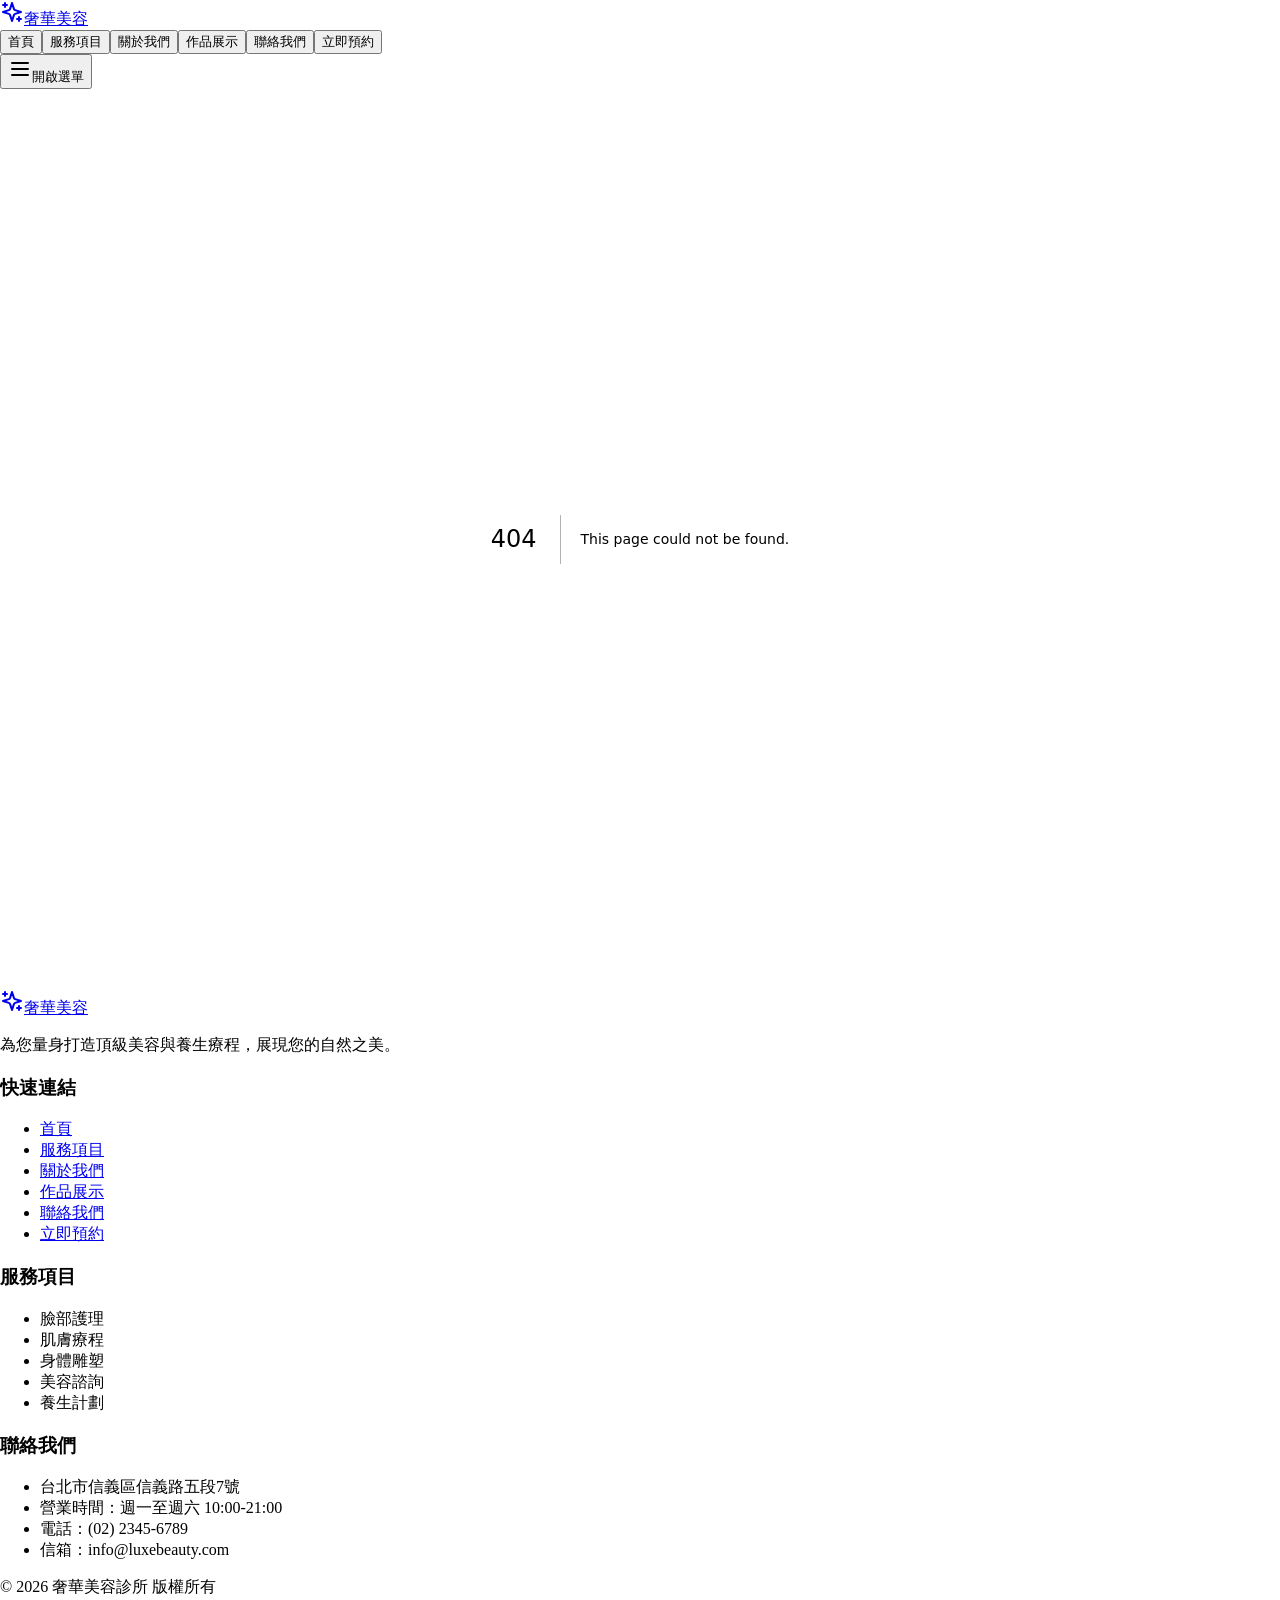
<file: 404/index.html>
<!DOCTYPE html><html lang="zh-TW"><head><meta charSet="utf-8"/><meta name="viewport" content="width=device-width, initial-scale=1"/><link rel="preload" href="https://twbeauty.us.kg/_next/static/media/3f93f841ecd74c10-s.p.woff2" as="font" crossorigin="" type="font/woff2"/><link rel="stylesheet" href="https://twbeauty.us.kg/_next/static/css/571470dd6dddc3b9.css" data-precedence="next"/><link rel="stylesheet" href="https://twbeauty.us.kg/_next/static/css/af0a1367b3f016f8.css" data-precedence="next"/><link rel="preload" as="script" fetchPriority="low" href="https://twbeauty.us.kg/_next/static/chunks/webpack-df3899ea7a59ecc9.js"/><script src="https://twbeauty.us.kg/_next/static/chunks/4bd1b696-24fc68ffbde9e1b8.js" async=""></script><script src="https://twbeauty.us.kg/_next/static/chunks/517-7f4d07761d653a5a.js" async=""></script><script src="https://twbeauty.us.kg/_next/static/chunks/main-app-f0e3b1a76fa8eaf5.js" async=""></script><script src="https://twbeauty.us.kg/_next/static/chunks/181-00c5394d716d3dbd.js" async=""></script><script src="https://twbeauty.us.kg/_next/static/chunks/639-172a38831a8c94d5.js" async=""></script><script src="https://twbeauty.us.kg/_next/static/chunks/780-aa5e7e17b59a040a.js" async=""></script><script src="https://twbeauty.us.kg/_next/static/chunks/app/layout-01fcaa0164fb216b.js" async=""></script><meta name="robots" content="noindex"/><meta name="next-size-adjust"/><title>404: This page could not be found.</title><title>奢華美容診所</title><meta name="description" content="頂級美容與養生療程"/><meta property="og:title" content="奢華美容診所 | 專業美容與養生"/><meta property="og:description" content="提供頂級美容護理、肌膚療程與身體雕塑服務"/><meta property="og:locale" content="zh_TW"/><meta property="og:image" content="https://images.unsplash.com/photo-1560750588-73207b1ef5b8?auto=format&amp;fit=crop&amp;q=80&amp;w=1200&amp;h=630"/><meta property="og:image:width" content="1200"/><meta property="og:image:height" content="630"/><meta property="og:image:alt" content="奢華美容診所"/><meta property="og:type" content="website"/><meta name="twitter:card" content="summary_large_image"/><meta name="twitter:title" content="奢華美容診所 | 專業美容與養生"/><meta name="twitter:description" content="提供頂級美容護理、肌膚療程與身體雕塑服務"/><meta name="twitter:image" content="https://images.unsplash.com/photo-1560750588-73207b1ef5b8?auto=format&amp;fit=crop&amp;q=80&amp;w=1200&amp;h=630"/><script src="https://twbeauty.us.kg/_next/static/chunks/polyfills-42372ed130431b0a.js" noModule=""></script></head><body class="__className_3f45f8"><nav class="fixed w-full z-50 bg-white/80 backdrop-blur-md"><div class="max-w-7xl mx-auto px-4"><div class="flex items-center justify-between h-16"><a href="/"><div class="flex items-center"><svg xmlns="http://www.w3.org/2000/svg" width="24" height="24" viewBox="0 0 24 24" fill="none" stroke="currentColor" stroke-width="2" stroke-linecap="round" stroke-linejoin="round" class="lucide lucide-sparkles h-8 w-8 text-rose-500"><path d="m12 3-1.912 5.813a2 2 0 0 1-1.275 1.275L3 12l5.813 1.912a2 2 0 0 1 1.275 1.275L12 21l1.912-5.813a2 2 0 0 1 1.275-1.275L21 12l-5.813-1.912a2 2 0 0 1-1.275-1.275L12 3Z"></path><path d="M5 3v4"></path><path d="M19 17v4"></path><path d="M3 5h4"></path><path d="M17 19h4"></path></svg><span class="ml-2 text-xl font-bold">奢華美容</span></div></a><div class="hidden md:flex items-center space-x-8"><a href="/"><button class="inline-flex items-center justify-center whitespace-nowrap rounded-md text-sm font-medium ring-offset-background transition-colors focus-visible:outline-none focus-visible:ring-2 focus-visible:ring-ring focus-visible:ring-offset-2 disabled:pointer-events-none disabled:opacity-50 hover:bg-accent hover:text-accent-foreground h-10 px-4 py-2">首頁</button></a><a href="/services/"><button class="inline-flex items-center justify-center whitespace-nowrap rounded-md text-sm font-medium ring-offset-background transition-colors focus-visible:outline-none focus-visible:ring-2 focus-visible:ring-ring focus-visible:ring-offset-2 disabled:pointer-events-none disabled:opacity-50 hover:bg-accent hover:text-accent-foreground h-10 px-4 py-2">服務項目</button></a><a href="/about/"><button class="inline-flex items-center justify-center whitespace-nowrap rounded-md text-sm font-medium ring-offset-background transition-colors focus-visible:outline-none focus-visible:ring-2 focus-visible:ring-ring focus-visible:ring-offset-2 disabled:pointer-events-none disabled:opacity-50 hover:bg-accent hover:text-accent-foreground h-10 px-4 py-2">關於我們</button></a><a href="/gallery/"><button class="inline-flex items-center justify-center whitespace-nowrap rounded-md text-sm font-medium ring-offset-background transition-colors focus-visible:outline-none focus-visible:ring-2 focus-visible:ring-ring focus-visible:ring-offset-2 disabled:pointer-events-none disabled:opacity-50 hover:bg-accent hover:text-accent-foreground h-10 px-4 py-2">作品展示</button></a><a href="/contact/"><button class="inline-flex items-center justify-center whitespace-nowrap rounded-md text-sm font-medium ring-offset-background transition-colors focus-visible:outline-none focus-visible:ring-2 focus-visible:ring-ring focus-visible:ring-offset-2 disabled:pointer-events-none disabled:opacity-50 hover:bg-accent hover:text-accent-foreground h-10 px-4 py-2">聯絡我們</button></a><a href="/booking/"><button class="inline-flex items-center justify-center whitespace-nowrap rounded-md text-sm font-medium ring-offset-background transition-colors focus-visible:outline-none focus-visible:ring-2 focus-visible:ring-ring focus-visible:ring-offset-2 disabled:pointer-events-none disabled:opacity-50 text-primary-foreground h-10 px-4 py-2 bg-rose-500 hover:bg-rose-600">立即預約</button></a></div><div class="md:hidden"><button class="inline-flex items-center justify-center whitespace-nowrap rounded-md text-sm font-medium ring-offset-background transition-colors focus-visible:outline-none focus-visible:ring-2 focus-visible:ring-ring focus-visible:ring-offset-2 disabled:pointer-events-none disabled:opacity-50 hover:bg-accent hover:text-accent-foreground h-10 w-10" type="button" aria-haspopup="dialog" aria-expanded="false" aria-controls="radix-:Rrb:" data-state="closed"><svg xmlns="http://www.w3.org/2000/svg" width="24" height="24" viewBox="0 0 24 24" fill="none" stroke="currentColor" stroke-width="2" stroke-linecap="round" stroke-linejoin="round" class="lucide lucide-menu h-6 w-6"><line x1="4" x2="20" y1="12" y2="12"></line><line x1="4" x2="20" y1="6" y2="6"></line><line x1="4" x2="20" y1="18" y2="18"></line></svg><span class="sr-only">開啟選單</span></button></div></div></div></nav><div style="font-family:system-ui,&quot;Segoe UI&quot;,Roboto,Helvetica,Arial,sans-serif,&quot;Apple Color Emoji&quot;,&quot;Segoe UI Emoji&quot;;height:100vh;text-align:center;display:flex;flex-direction:column;align-items:center;justify-content:center"><div><style>body{color:#000;background:#fff;margin:0}.next-error-h1{border-right:1px solid rgba(0,0,0,.3)}@media (prefers-color-scheme:dark){body{color:#fff;background:#000}.next-error-h1{border-right:1px solid rgba(255,255,255,.3)}}</style><h1 class="next-error-h1" style="display:inline-block;margin:0 20px 0 0;padding:0 23px 0 0;font-size:24px;font-weight:500;vertical-align:top;line-height:49px">404</h1><div style="display:inline-block"><h2 style="font-size:14px;font-weight:400;line-height:49px;margin:0">This page could not be found.</h2></div></div></div><footer class="bg-gray-900 text-white py-12"><div class="max-w-7xl mx-auto px-4"><div class="grid grid-cols-1 md:grid-cols-4 gap-8"><div><a class="inline-block mb-4" href="/"><div class="flex items-center"><svg xmlns="http://www.w3.org/2000/svg" width="24" height="24" viewBox="0 0 24 24" fill="none" stroke="currentColor" stroke-width="2" stroke-linecap="round" stroke-linejoin="round" class="lucide lucide-sparkles h-8 w-8 text-rose-500"><path d="m12 3-1.912 5.813a2 2 0 0 1-1.275 1.275L3 12l5.813 1.912a2 2 0 0 1 1.275 1.275L12 21l1.912-5.813a2 2 0 0 1 1.275-1.275L21 12l-5.813-1.912a2 2 0 0 1-1.275-1.275L12 3Z"></path><path d="M5 3v4"></path><path d="M19 17v4"></path><path d="M3 5h4"></path><path d="M17 19h4"></path></svg><span class="ml-2 text-xl font-bold">奢華美容</span></div></a><p class="text-gray-400">為您量身打造頂級美容與養生療程，展現您的自然之美。</p></div><div><h3 class="text-lg font-semibold mb-4">快速連結</h3><ul class="space-y-2 text-gray-400"><li><a class="hover:text-rose-500 transition-colors" href="/">首頁</a></li><li><a class="hover:text-rose-500 transition-colors" href="/services/">服務項目</a></li><li><a class="hover:text-rose-500 transition-colors" href="/about/">關於我們</a></li><li><a class="hover:text-rose-500 transition-colors" href="/gallery/">作品展示</a></li><li><a class="hover:text-rose-500 transition-colors" href="/contact/">聯絡我們</a></li><li><a class="hover:text-rose-500 transition-colors" href="/booking/">立即預約</a></li></ul></div><div><h3 class="text-lg font-semibold mb-4">服務項目</h3><ul class="space-y-2 text-gray-400"><li class="hover:text-rose-500 cursor-pointer">臉部護理</li><li class="hover:text-rose-500 cursor-pointer">肌膚療程</li><li class="hover:text-rose-500 cursor-pointer">身體雕塑</li><li class="hover:text-rose-500 cursor-pointer">美容諮詢</li><li class="hover:text-rose-500 cursor-pointer">養生計劃</li></ul></div><div><h3 class="text-lg font-semibold mb-4">聯絡我們</h3><ul class="space-y-2 text-gray-400"><li>台北市信義區信義路五段7號</li><li>營業時間：週一至週六 10:00-21:00</li><li>電話：(02) 2345-6789</li><li>信箱：info@luxebeauty.com</li></ul></div></div><div class="border-t border-gray-800 mt-8 pt-8 text-center text-gray-400"><p>© <!-- -->2026<!-- --> 奢華美容診所 版權所有</p></div></div></footer><script src="https://twbeauty.us.kg/_next/static/chunks/webpack-df3899ea7a59ecc9.js" async=""></script><script>(self.__next_f=self.__next_f||[]).push([0])</script><script>self.__next_f.push([1,"4:\"$Sreact.fragment\"\n5:I[4752,[\"181\",\"static/chunks/181-00c5394d716d3dbd.js\",\"639\",\"static/chunks/639-172a38831a8c94d5.js\",\"780\",\"static/chunks/780-aa5e7e17b59a040a.js\",\"177\",\"static/chunks/app/layout-01fcaa0164fb216b.js\"],\"Navigation\"]\n6:I[5244,[],\"\"]\n7:I[3866,[],\"\"]\n8:I[4839,[\"181\",\"static/chunks/181-00c5394d716d3dbd.js\",\"639\",\"static/chunks/639-172a38831a8c94d5.js\",\"780\",\"static/chunks/780-aa5e7e17b59a040a.js\",\"177\",\"static/chunks/app/layout-01fcaa0164fb216b.js\"],\"\"]\n9:I[6213,[],\"OutletBoundary\"]\nb:I[6213,[],\"MetadataBoundary\"]\nd:I[6213,[],\"ViewportBoundary\"]\nf:I[4835,[],\"\"]\n1:HL[\"https://twbeauty.us.kg/_next/static/media/3f93f841ecd74c10-s.p.woff2\",\"font\",{\"crossOrigin\":\"\",\"type\":\"font/woff2\"}]\n2:HL[\"https://twbeauty.us.kg/_next/static/css/571470dd6dddc3b9.css\",\"style\"]\n3:HL[\"https://twbeauty.us.kg/_next/static/css/af0a1367b3f016f8.css\",\"style\"]\n"])</script><script>self.__next_f.push([1,"0:{\"P\":null,\"b\":\"_uLrV9sTYnpl_W5Im2kXR\",\"p\":\"https://twbeauty.us.kg\",\"c\":[\"\",\"_not-found\",\"\"],\"i\":false,\"f\":[[[\"\",{\"children\":[\"/_not-found\",{\"children\":[\"__PAGE__\",{}]}]},\"$undefined\",\"$undefined\",true],[\"\",[\"$\",\"$4\",\"c\",{\"children\":[[[\"$\",\"link\",\"0\",{\"rel\":\"stylesheet\",\"href\":\"https://twbeauty.us.kg/_next/static/css/571470dd6dddc3b9.css\",\"precedence\":\"next\",\"crossOrigin\":\"$undefined\",\"nonce\":\"$undefined\"}],[\"$\",\"link\",\"1\",{\"rel\":\"stylesheet\",\"href\":\"https://twbeauty.us.kg/_next/static/css/af0a1367b3f016f8.css\",\"precedence\":\"next\",\"crossOrigin\":\"$undefined\",\"nonce\":\"$undefined\"}]],[\"$\",\"html\",null,{\"lang\":\"zh-TW\",\"children\":[\"$\",\"body\",null,{\"className\":\"__className_3f45f8\",\"children\":[[\"$\",\"$L5\",null,{}],[\"$\",\"$L6\",null,{\"parallelRouterKey\":\"children\",\"segmentPath\":[\"children\"],\"error\":\"$undefined\",\"errorStyles\":\"$undefined\",\"errorScripts\":\"$undefined\",\"template\":[\"$\",\"$L7\",null,{}],\"templateStyles\":\"$undefined\",\"templateScripts\":\"$undefined\",\"notFound\":[[\"$\",\"title\",null,{\"children\":\"404: This page could not be found.\"}],[\"$\",\"div\",null,{\"style\":{\"fontFamily\":\"system-ui,\\\"Segoe UI\\\",Roboto,Helvetica,Arial,sans-serif,\\\"Apple Color Emoji\\\",\\\"Segoe UI Emoji\\\"\",\"height\":\"100vh\",\"textAlign\":\"center\",\"display\":\"flex\",\"flexDirection\":\"column\",\"alignItems\":\"center\",\"justifyContent\":\"center\"},\"children\":[\"$\",\"div\",null,{\"children\":[[\"$\",\"style\",null,{\"dangerouslySetInnerHTML\":{\"__html\":\"body{color:#000;background:#fff;margin:0}.next-error-h1{border-right:1px solid rgba(0,0,0,.3)}@media (prefers-color-scheme:dark){body{color:#fff;background:#000}.next-error-h1{border-right:1px solid rgba(255,255,255,.3)}}\"}}],[\"$\",\"h1\",null,{\"className\":\"next-error-h1\",\"style\":{\"display\":\"inline-block\",\"margin\":\"0 20px 0 0\",\"padding\":\"0 23px 0 0\",\"fontSize\":24,\"fontWeight\":500,\"verticalAlign\":\"top\",\"lineHeight\":\"49px\"},\"children\":\"404\"}],[\"$\",\"div\",null,{\"style\":{\"display\":\"inline-block\"},\"children\":[\"$\",\"h2\",null,{\"style\":{\"fontSize\":14,\"fontWeight\":400,\"lineHeight\":\"49px\",\"margin\":0},\"children\":\"This page could not be found.\"}]}]]}]}]],\"notFoundStyles\":[]}],[\"$\",\"footer\",null,{\"className\":\"bg-gray-900 text-white py-12\",\"children\":[\"$\",\"div\",null,{\"className\":\"max-w-7xl mx-auto px-4\",\"children\":[[\"$\",\"div\",null,{\"className\":\"grid grid-cols-1 md:grid-cols-4 gap-8\",\"children\":[[\"$\",\"div\",null,{\"children\":[[\"$\",\"$L8\",null,{\"href\":\"/\",\"className\":\"inline-block mb-4\",\"children\":[\"$\",\"div\",null,{\"className\":\"flex items-center\",\"children\":[[\"$\",\"svg\",null,{\"ref\":\"$undefined\",\"xmlns\":\"http://www.w3.org/2000/svg\",\"width\":24,\"height\":24,\"viewBox\":\"0 0 24 24\",\"fill\":\"none\",\"stroke\":\"currentColor\",\"strokeWidth\":2,\"strokeLinecap\":\"round\",\"strokeLinejoin\":\"round\",\"className\":\"lucide lucide-sparkles h-8 w-8 text-rose-500\",\"children\":[[\"$\",\"path\",\"17u4zn\",{\"d\":\"m12 3-1.912 5.813a2 2 0 0 1-1.275 1.275L3 12l5.813 1.912a2 2 0 0 1 1.275 1.275L12 21l1.912-5.813a2 2 0 0 1 1.275-1.275L21 12l-5.813-1.912a2 2 0 0 1-1.275-1.275L12 3Z\"}],[\"$\",\"path\",\"bklmnn\",{\"d\":\"M5 3v4\"}],[\"$\",\"path\",\"iiml17\",{\"d\":\"M19 17v4\"}],[\"$\",\"path\",\"nem4j1\",{\"d\":\"M3 5h4\"}],[\"$\",\"path\",\"lbex7p\",{\"d\":\"M17 19h4\"}],\"$undefined\"]}],[\"$\",\"span\",null,{\"className\":\"ml-2 text-xl font-bold\",\"children\":\"奢華美容\"}]]}]}],[\"$\",\"p\",null,{\"className\":\"text-gray-400\",\"children\":\"為您量身打造頂級美容與養生療程，展現您的自然之美。\"}]]}],[\"$\",\"div\",null,{\"children\":[[\"$\",\"h3\",null,{\"className\":\"text-lg font-semibold mb-4\",\"children\":\"快速連結\"}],[\"$\",\"ul\",null,{\"className\":\"space-y-2 text-gray-400\",\"children\":[[\"$\",\"li\",\"/\",{\"children\":[\"$\",\"$L8\",null,{\"href\":\"/\",\"className\":\"hover:text-rose-500 transition-colors\",\"children\":\"首頁\"}]}],[\"$\",\"li\",\"/services\",{\"children\":[\"$\",\"$L8\",null,{\"href\":\"/services\",\"className\":\"hover:text-rose-500 transition-colors\",\"children\":\"服務項目\"}]}],[\"$\",\"li\",\"/about\",{\"children\":[\"$\",\"$L8\",null,{\"href\":\"/about\",\"className\":\"hover:text-rose-500 transition-colors\",\"children\":\"關於我們\"}]}],[\"$\",\"li\",\"/gallery\",{\"children\":[\"$\",\"$L8\",null,{\"href\":\"/gallery\",\"className\":\"hover:text-rose-500 transition-colors\",\"children\":\"作品展示\"}]}],[\"$\",\"li\",\"/contact\",{\"children\":[\"$\",\"$L8\",null,{\"href\":\"/contact\",\"className\":\"hover:text-rose-500 transition-colors\",\"children\":\"聯絡我們\"}]}],[\"$\",\"li\",\"/booking\",{\"children\":[\"$\",\"$L8\",null,{\"href\":\"/booking\",\"className\":\"hover:text-rose-500 transition-colors\",\"children\":\"立即預約\"}]}]]}]]}],[\"$\",\"div\",null,{\"children\":[[\"$\",\"h3\",null,{\"className\":\"text-lg font-semibold mb-4\",\"children\":\"服務項目\"}],[\"$\",\"ul\",null,{\"className\":\"space-y-2 text-gray-400\",\"children\":[[\"$\",\"li\",\"臉部護理\",{\"className\":\"hover:text-rose-500 cursor-pointer\",\"children\":\"臉部護理\"}],[\"$\",\"li\",\"肌膚療程\",{\"className\":\"hover:text-rose-500 cursor-pointer\",\"children\":\"肌膚療程\"}],[\"$\",\"li\",\"身體雕塑\",{\"className\":\"hover:text-rose-500 cursor-pointer\",\"children\":\"身體雕塑\"}],[\"$\",\"li\",\"美容諮詢\",{\"className\":\"hover:text-rose-500 cursor-pointer\",\"children\":\"美容諮詢\"}],[\"$\",\"li\",\"養生計劃\",{\"className\":\"hover:text-rose-500 cursor-pointer\",\"children\":\"養生計劃\"}]]}]]}],[\"$\",\"div\",null,{\"children\":[[\"$\",\"h3\",null,{\"className\":\"text-lg font-semibold mb-4\",\"children\":\"聯絡我們\"}],[\"$\",\"ul\",null,{\"className\":\"space-y-2 text-gray-400\",\"children\":[[\"$\",\"li\",null,{\"children\":\"台北市信義區信義路五段7號\"}],[\"$\",\"li\",null,{\"children\":\"營業時間：週一至週六 10:00-21:00\"}],[\"$\",\"li\",null,{\"children\":\"電話：(02) 2345-6789\"}],[\"$\",\"li\",null,{\"children\":\"信箱：info@luxebeauty.com\"}]]}]]}]]}],[\"$\",\"div\",null,{\"className\":\"border-t border-gray-800 mt-8 pt-8 text-center text-gray-400\",\"children\":[\"$\",\"p\",null,{\"children\":[\"© \",2026,\" 奢華美容診所 版權所有\"]}]}]]}]}]]}]}]]}],{\"children\":[\"/_not-found\",[\"$\",\"$4\",\"c\",{\"children\":[null,[\"$\",\"$L6\",null,{\"parallelRouterKey\":\"children\",\"segmentPath\":[\"children\",\"/_not-found\",\"children\"],\"error\":\"$undefined\",\"errorStyles\":\"$undefined\",\"errorScripts\":\"$undefined\",\"template\":[\"$\",\"$L7\",null,{}],\"templateStyles\":\"$undefined\",\"templateScripts\":\"$undefined\",\"notFound\":\"$undefined\",\"notFoundStyles\":\"$undefined\"}]]}],{\"children\":[\"__PAGE__\",[\"$\",\"$4\",\"c\",{\"children\":[[[\"$\",\"title\",null,{\"children\":\"404: This page could not be found.\"}],[\"$\",\"div\",null,{\"style\":\"$0:f:0:1:1:props:children:1:props:children:props:children:1:props:notFound:1:props:style\",\"children\":[\"$\",\"div\",null,{\"children\":[[\"$\",\"style\",null,{\"dangerouslySetInnerHTML\":{\"__html\":\"body{color:#000;background:#fff;margin:0}.next-error-h1{border-right:1px solid rgba(0,0,0,.3)}@media (prefers-color-scheme:dark){body{color:#fff;background:#000}.next-error-h1{border-right:1px solid rgba(255,255,255,.3)}}\"}}],[\"$\",\"h1\",null,{\"className\":\"next-error-h1\",\"style\":\"$0:f:0:1:1:props:children:1:props:children:props:children:1:props:notFound:1:props:children:props:children:1:props:style\",\"children\":\"404\"}],[\"$\",\"div\",null,{\"style\":\"$0:f:0:1:1:props:children:1:props:children:props:children:1:props:notFound:1:props:children:props:children:2:props:style\",\"children\":[\"$\",\"h2\",null,{\"style\":\"$0:f:0:1:1:props:children:1:props:children:props:children:1:props:notFound:1:props:children:props:children:2:props:children:props:style\",\"children\":\"This page could not be found.\"}]}]]}]}]],null,[\"$\",\"$L9\",null,{\"children\":\"$La\"}]]}],{},null]},null]},null],[\"$\",\"$4\",\"h\",{\"children\":[[\"$\",\"meta\",null,{\"name\":\"robots\",\"content\":\"noindex\"}],[\"$\",\"$4\",\"OXcvD7LVCOxqShQUzzMs3\",{\"children\":[[\"$\",\"$Lb\",null,{\"children\":\"$Lc\"}],[\"$\",\"$Ld\",null,{\"children\":\"$Le\"}],[\"$\",\"meta\",null,{\"name\":\"next-size-adjust\"}]]}]]}]]],\"m\":\"$undefined\",\"G\":[\"$f\",\"$undefined\"],\"s\":false,\"S\":true}\n"])</script><script>self.__next_f.push([1,"e:[[\"$\",\"meta\",\"0\",{\"name\":\"viewport\",\"content\":\"width=device-width, initial-scale=1\"}]]\nc:[[\"$\",\"meta\",\"0\",{\"charSet\":\"utf-8\"}],[\"$\",\"title\",\"1\",{\"children\":\"奢華美容診所\"}],[\"$\",\"meta\",\"2\",{\"name\":\"description\",\"content\":\"頂級美容與養生療程\"}],[\"$\",\"meta\",\"3\",{\"property\":\"og:title\",\"content\":\"奢華美容診所 | 專業美容與養生\"}],[\"$\",\"meta\",\"4\",{\"property\":\"og:description\",\"content\":\"提供頂級美容護理、肌膚療程與身體雕塑服務\"}],[\"$\",\"meta\",\"5\",{\"property\":\"og:locale\",\"content\":\"zh_TW\"}],[\"$\",\"meta\",\"6\",{\"property\":\"og:image\",\"content\":\"https://images.unsplash.com/photo-1560750588-73207b1ef5b8?auto=format\u0026fit=crop\u0026q=80\u0026w=1200\u0026h=630\"}],[\"$\",\"meta\",\"7\",{\"property\":\"og:image:width\",\"content\":\"1200\"}],[\"$\",\"meta\",\"8\",{\"property\":\"og:image:height\",\"content\":\"630\"}],[\"$\",\"meta\",\"9\",{\"property\":\"og:image:alt\",\"content\":\"奢華美容診所\"}],[\"$\",\"meta\",\"10\",{\"property\":\"og:type\",\"content\":\"website\"}],[\"$\",\"meta\",\"11\",{\"name\":\"twitter:card\",\"content\":\"summary_large_image\"}],[\"$\",\"meta\",\"12\",{\"name\":\"twitter:title\",\"content\":\"奢華美容診所 | 專業美容與養生\"}],[\"$\",\"meta\",\"13\",{\"name\":\"twitter:description\",\"content\":\"提供頂級美容護理、肌膚療程與身體雕塑服務\"}],[\"$\",\"meta\",\"14\",{\"name\":\"twitter:image\",\"content\":\"https://images.unsplash.com/photo-1560750588-73207b1ef5b8?auto=format\u0026fit=crop\u0026q=80\u0026w=1200\u0026h=630\"}]]\n"])</script><script>self.__next_f.push([1,"a:null\n"])</script></body></html>
</file>
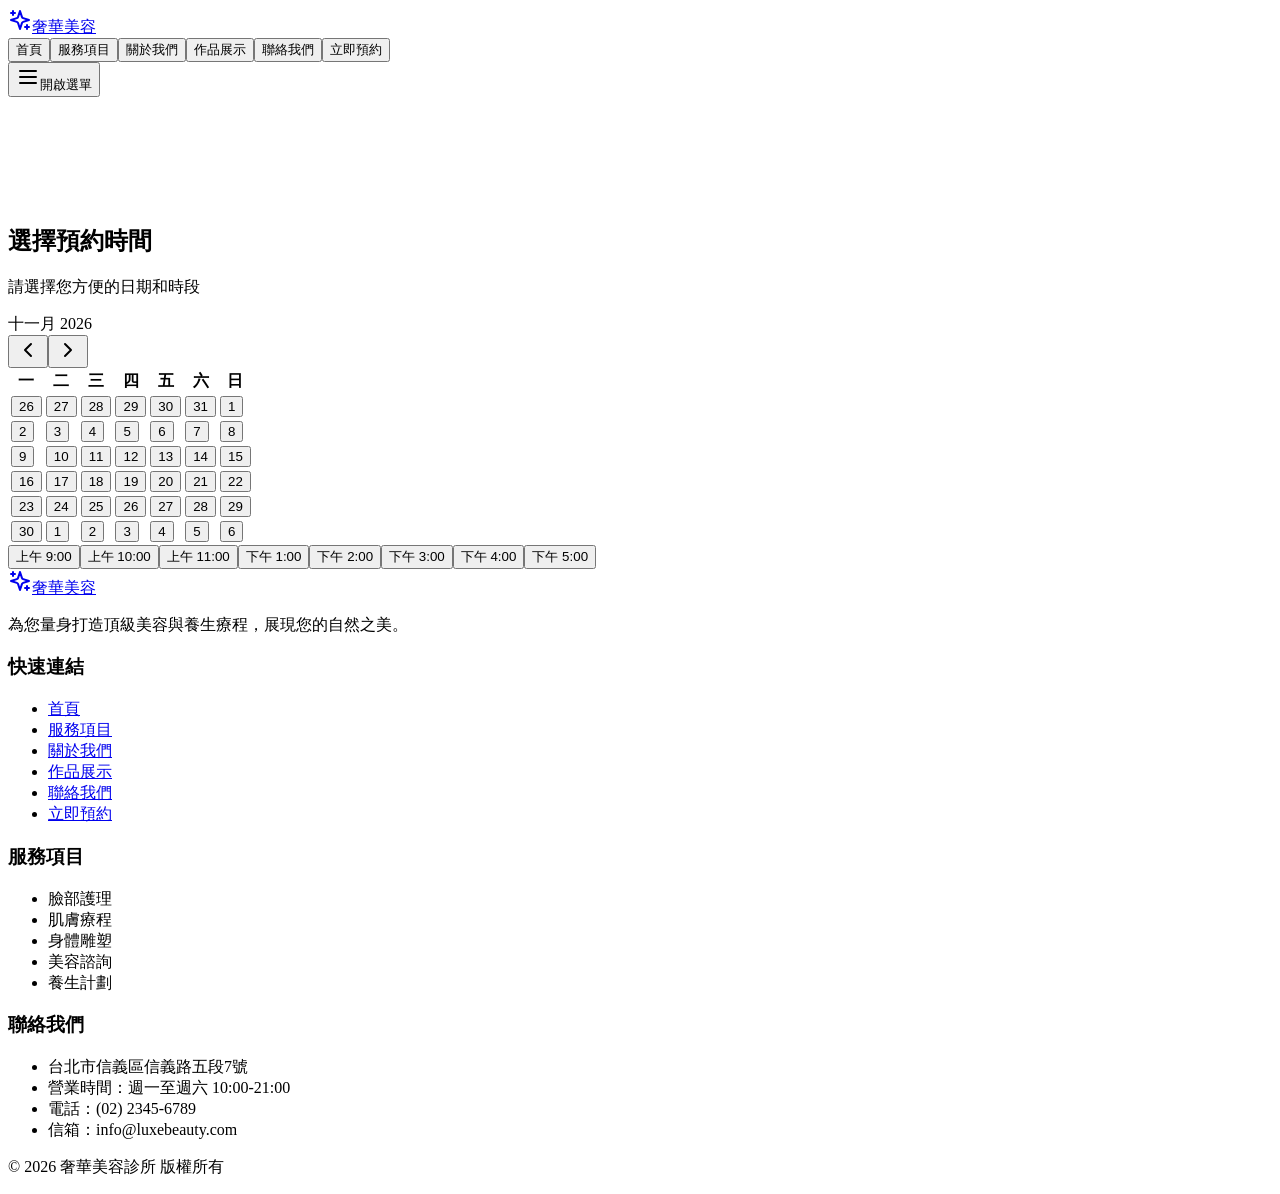
<file: booking/index.html>
<!DOCTYPE html><html lang="zh-TW"><head><meta charSet="utf-8"/><meta name="viewport" content="width=device-width, initial-scale=1"/><link rel="preload" href="https://twbeauty.us.kg/_next/static/media/3f93f841ecd74c10-s.p.woff2" as="font" crossorigin="" type="font/woff2"/><link rel="stylesheet" href="https://twbeauty.us.kg/_next/static/css/571470dd6dddc3b9.css" data-precedence="next"/><link rel="stylesheet" href="https://twbeauty.us.kg/_next/static/css/af0a1367b3f016f8.css" data-precedence="next"/><link rel="preload" as="script" fetchPriority="low" href="https://twbeauty.us.kg/_next/static/chunks/webpack-df3899ea7a59ecc9.js"/><script src="https://twbeauty.us.kg/_next/static/chunks/4bd1b696-24fc68ffbde9e1b8.js" async=""></script><script src="https://twbeauty.us.kg/_next/static/chunks/517-7f4d07761d653a5a.js" async=""></script><script src="https://twbeauty.us.kg/_next/static/chunks/main-app-f0e3b1a76fa8eaf5.js" async=""></script><script src="https://twbeauty.us.kg/_next/static/chunks/181-00c5394d716d3dbd.js" async=""></script><script src="https://twbeauty.us.kg/_next/static/chunks/639-172a38831a8c94d5.js" async=""></script><script src="https://twbeauty.us.kg/_next/static/chunks/780-aa5e7e17b59a040a.js" async=""></script><script src="https://twbeauty.us.kg/_next/static/chunks/app/layout-01fcaa0164fb216b.js" async=""></script><script src="https://twbeauty.us.kg/_next/static/chunks/867-3c51e808e942cad7.js" async=""></script><script src="https://twbeauty.us.kg/_next/static/chunks/681-c35e0be6cda71a3b.js" async=""></script><script src="https://twbeauty.us.kg/_next/static/chunks/257-b2755b40b2c21f9f.js" async=""></script><script src="https://twbeauty.us.kg/_next/static/chunks/app/(routes)/booking/page-fa9f221bbdaec7f0.js" async=""></script><meta name="next-size-adjust"/><title>奢華美容診所</title><meta name="description" content="頂級美容與養生療程"/><meta property="og:title" content="奢華美容診所 | 專業美容與養生"/><meta property="og:description" content="提供頂級美容護理、肌膚療程與身體雕塑服務"/><meta property="og:locale" content="zh_TW"/><meta property="og:image" content="https://images.unsplash.com/photo-1560750588-73207b1ef5b8?auto=format&amp;fit=crop&amp;q=80&amp;w=1200&amp;h=630"/><meta property="og:image:width" content="1200"/><meta property="og:image:height" content="630"/><meta property="og:image:alt" content="奢華美容診所"/><meta property="og:type" content="website"/><meta name="twitter:card" content="summary_large_image"/><meta name="twitter:title" content="奢華美容診所 | 專業美容與養生"/><meta name="twitter:description" content="提供頂級美容護理、肌膚療程與身體雕塑服務"/><meta name="twitter:image" content="https://images.unsplash.com/photo-1560750588-73207b1ef5b8?auto=format&amp;fit=crop&amp;q=80&amp;w=1200&amp;h=630"/><script src="https://twbeauty.us.kg/_next/static/chunks/polyfills-42372ed130431b0a.js" noModule=""></script></head><body class="__className_3f45f8"><nav class="fixed w-full z-50 bg-white/80 backdrop-blur-md"><div class="max-w-7xl mx-auto px-4"><div class="flex items-center justify-between h-16"><a href="/"><div class="flex items-center"><svg xmlns="http://www.w3.org/2000/svg" width="24" height="24" viewBox="0 0 24 24" fill="none" stroke="currentColor" stroke-width="2" stroke-linecap="round" stroke-linejoin="round" class="lucide lucide-sparkles h-8 w-8 text-rose-500"><path d="m12 3-1.912 5.813a2 2 0 0 1-1.275 1.275L3 12l5.813 1.912a2 2 0 0 1 1.275 1.275L12 21l1.912-5.813a2 2 0 0 1 1.275-1.275L21 12l-5.813-1.912a2 2 0 0 1-1.275-1.275L12 3Z"></path><path d="M5 3v4"></path><path d="M19 17v4"></path><path d="M3 5h4"></path><path d="M17 19h4"></path></svg><span class="ml-2 text-xl font-bold">奢華美容</span></div></a><div class="hidden md:flex items-center space-x-8"><a href="/"><button class="inline-flex items-center justify-center whitespace-nowrap rounded-md text-sm font-medium ring-offset-background transition-colors focus-visible:outline-none focus-visible:ring-2 focus-visible:ring-ring focus-visible:ring-offset-2 disabled:pointer-events-none disabled:opacity-50 hover:bg-accent hover:text-accent-foreground h-10 px-4 py-2">首頁</button></a><a href="/services/"><button class="inline-flex items-center justify-center whitespace-nowrap rounded-md text-sm font-medium ring-offset-background transition-colors focus-visible:outline-none focus-visible:ring-2 focus-visible:ring-ring focus-visible:ring-offset-2 disabled:pointer-events-none disabled:opacity-50 hover:bg-accent hover:text-accent-foreground h-10 px-4 py-2">服務項目</button></a><a href="/about/"><button class="inline-flex items-center justify-center whitespace-nowrap rounded-md text-sm font-medium ring-offset-background transition-colors focus-visible:outline-none focus-visible:ring-2 focus-visible:ring-ring focus-visible:ring-offset-2 disabled:pointer-events-none disabled:opacity-50 hover:bg-accent hover:text-accent-foreground h-10 px-4 py-2">關於我們</button></a><a href="/gallery/"><button class="inline-flex items-center justify-center whitespace-nowrap rounded-md text-sm font-medium ring-offset-background transition-colors focus-visible:outline-none focus-visible:ring-2 focus-visible:ring-ring focus-visible:ring-offset-2 disabled:pointer-events-none disabled:opacity-50 hover:bg-accent hover:text-accent-foreground h-10 px-4 py-2">作品展示</button></a><a href="/contact/"><button class="inline-flex items-center justify-center whitespace-nowrap rounded-md text-sm font-medium ring-offset-background transition-colors focus-visible:outline-none focus-visible:ring-2 focus-visible:ring-ring focus-visible:ring-offset-2 disabled:pointer-events-none disabled:opacity-50 hover:bg-accent hover:text-accent-foreground h-10 px-4 py-2">聯絡我們</button></a><a href="/booking/"><button class="inline-flex items-center justify-center whitespace-nowrap rounded-md text-sm font-medium ring-offset-background transition-colors focus-visible:outline-none focus-visible:ring-2 focus-visible:ring-ring focus-visible:ring-offset-2 disabled:pointer-events-none disabled:opacity-50 text-primary-foreground h-10 px-4 py-2 bg-rose-500 hover:bg-rose-600">立即預約</button></a></div><div class="md:hidden"><button class="inline-flex items-center justify-center whitespace-nowrap rounded-md text-sm font-medium ring-offset-background transition-colors focus-visible:outline-none focus-visible:ring-2 focus-visible:ring-ring focus-visible:ring-offset-2 disabled:pointer-events-none disabled:opacity-50 hover:bg-accent hover:text-accent-foreground h-10 w-10" type="button" aria-haspopup="dialog" aria-expanded="false" aria-controls="radix-:Rrb:" data-state="closed"><svg xmlns="http://www.w3.org/2000/svg" width="24" height="24" viewBox="0 0 24 24" fill="none" stroke="currentColor" stroke-width="2" stroke-linecap="round" stroke-linejoin="round" class="lucide lucide-menu h-6 w-6"><line x1="4" x2="20" y1="12" y2="12"></line><line x1="4" x2="20" y1="6" y2="6"></line><line x1="4" x2="20" y1="18" y2="18"></line></svg><span class="sr-only">開啟選單</span></button></div></div></div></nav><div class="min-h-screen"><div class="relative h-[40vh] overflow-hidden"><div class="absolute inset-0 bg-cover bg-center" style="background-image:url(&#x27;https://images.unsplash.com/photo-1507652313519-d4e9174996dd?auto=format&amp;fit=crop&amp;q=80&#x27;)"><div class="absolute inset-0 bg-black/40"></div></div><div class="relative container mx-auto h-full flex flex-col justify-center items-center text-white px-4" style="opacity:0;transform:translateY(20px)"><h1 class="text-4xl md:text-5xl font-bold text-center mb-6">預約服務</h1><p class="text-xl text-center max-w-2xl mx-auto">選擇您方便的時間，我們將為您安排專業的美容護理服務</p></div></div><div class="container mx-auto px-4 -mt-20 relative z-10 pb-20"><section class="bg-white shadow-lg rounded-2xl overflow-hidden"><div class="max-w-7xl mx-auto p-6"><div class="mb-8 space-y-2"><h2 class="text-2xl font-semibold text-gray-900">選擇預約時間</h2><p class="text-gray-500">請選擇您方便的日期和時段</p></div><div class="grid grid-cols-1 md:grid-cols-2 gap-8"><div class="flex justify-center bg-white rounded-xl border border-gray-100 p-4 shadow-sm"><div class="rdp p-3 w-full"><div class="flex flex-col items-center space-y-4"><div class="space-y-4 w-full rdp-caption_start rdp-caption_end"><div class="flex justify-center pt-1 relative items-center px-8"><div class="text-sm font-medium" aria-live="polite" role="presentation">十一月 2026</div><div class="space-x-1 flex items-center"><button aria-label="Go to previous month" class="rdp-button_reset rdp-button h-7 w-7 bg-transparent p-0 hover:bg-gray-50 rounded-full transition-colors absolute left-1" type="button" name="previous-month"><svg xmlns="http://www.w3.org/2000/svg" width="24" height="24" viewBox="0 0 24 24" fill="none" stroke="currentColor" stroke-width="2" stroke-linecap="round" stroke-linejoin="round" class="lucide lucide-chevron-left h-4 w-4"><path d="m15 18-6-6 6-6"></path></svg></button><button aria-label="Go to next month" class="rdp-button_reset rdp-button h-7 w-7 bg-transparent p-0 hover:bg-gray-50 rounded-full transition-colors absolute right-1" type="button" name="next-month"><svg xmlns="http://www.w3.org/2000/svg" width="24" height="24" viewBox="0 0 24 24" fill="none" stroke="currentColor" stroke-width="2" stroke-linecap="round" stroke-linejoin="round" class="lucide lucide-chevron-right h-4 w-4"><path d="m9 18 6-6-6-6"></path></svg></button></div></div><table class="w-full border-collapse space-y-1" role="grid"><thead class="rdp-head"><tr class="flex w-full justify-between"><th scope="col" class="text-gray-500 w-9 font-normal text-[0.8rem] text-center" aria-label="星期一">一</th><th scope="col" class="text-gray-500 w-9 font-normal text-[0.8rem] text-center" aria-label="星期二">二</th><th scope="col" class="text-gray-500 w-9 font-normal text-[0.8rem] text-center" aria-label="星期三">三</th><th scope="col" class="text-gray-500 w-9 font-normal text-[0.8rem] text-center" aria-label="星期四">四</th><th scope="col" class="text-gray-500 w-9 font-normal text-[0.8rem] text-center" aria-label="星期五">五</th><th scope="col" class="text-gray-500 w-9 font-normal text-[0.8rem] text-center" aria-label="星期六">六</th><th scope="col" class="text-gray-500 w-9 font-normal text-[0.8rem] text-center" aria-label="星期日">日</th></tr></thead><tbody class="rdp-tbody"><tr class="flex w-full justify-between mt-2"><td class="relative p-0 text-center" role="presentation"><button class="rdp-button_reset rdp-button h-9 w-9 p-0 font-normal aria-selected:opacity-100 hover:bg-gray-100 rounded-full transition-colors text-gray-300 opacity-50" role="gridcell" tabindex="-1" type="button" name="day">26</button></td><td class="relative p-0 text-center" role="presentation"><button class="rdp-button_reset rdp-button h-9 w-9 p-0 font-normal aria-selected:opacity-100 hover:bg-gray-100 rounded-full transition-colors text-gray-300 opacity-50" role="gridcell" tabindex="-1" type="button" name="day">27</button></td><td class="relative p-0 text-center" role="presentation"><button class="rdp-button_reset rdp-button h-9 w-9 p-0 font-normal aria-selected:opacity-100 hover:bg-gray-100 rounded-full transition-colors text-gray-300 opacity-50" role="gridcell" tabindex="-1" type="button" name="day">28</button></td><td class="relative p-0 text-center" role="presentation"><button class="rdp-button_reset rdp-button h-9 w-9 p-0 font-normal aria-selected:opacity-100 hover:bg-gray-100 rounded-full transition-colors text-gray-300 opacity-50" role="gridcell" tabindex="-1" type="button" name="day">29</button></td><td class="relative p-0 text-center" role="presentation"><button class="rdp-button_reset rdp-button h-9 w-9 p-0 font-normal aria-selected:opacity-100 hover:bg-gray-100 rounded-full transition-colors text-gray-300 opacity-50" role="gridcell" tabindex="-1" type="button" name="day">30</button></td><td class="relative p-0 text-center" role="presentation"><button class="rdp-button_reset rdp-button h-9 w-9 p-0 font-normal aria-selected:opacity-100 hover:bg-gray-100 rounded-full transition-colors text-gray-300 opacity-50" role="gridcell" tabindex="-1" type="button" name="day">31</button></td><td class="relative p-0 text-center" role="presentation"><button class="rdp-button_reset rdp-button h-9 w-9 p-0 font-normal aria-selected:opacity-100 hover:bg-gray-100 rounded-full transition-colors bg-rose-500 text-white hover:bg-rose-600 hover:text-white focus:bg-rose-500 focus:text-white bg-gray-100" role="gridcell" aria-selected="true" tabindex="0" type="button" name="day">1</button></td></tr><tr class="flex w-full justify-between mt-2"><td class="relative p-0 text-center" role="presentation"><button class="rdp-button_reset rdp-button h-9 w-9 p-0 font-normal aria-selected:opacity-100 hover:bg-gray-100 rounded-full transition-colors" role="gridcell" tabindex="-1" type="button" name="day">2</button></td><td class="relative p-0 text-center" role="presentation"><button class="rdp-button_reset rdp-button h-9 w-9 p-0 font-normal aria-selected:opacity-100 hover:bg-gray-100 rounded-full transition-colors" role="gridcell" tabindex="-1" type="button" name="day">3</button></td><td class="relative p-0 text-center" role="presentation"><button class="rdp-button_reset rdp-button h-9 w-9 p-0 font-normal aria-selected:opacity-100 hover:bg-gray-100 rounded-full transition-colors" role="gridcell" tabindex="-1" type="button" name="day">4</button></td><td class="relative p-0 text-center" role="presentation"><button class="rdp-button_reset rdp-button h-9 w-9 p-0 font-normal aria-selected:opacity-100 hover:bg-gray-100 rounded-full transition-colors" role="gridcell" tabindex="-1" type="button" name="day">5</button></td><td class="relative p-0 text-center" role="presentation"><button class="rdp-button_reset rdp-button h-9 w-9 p-0 font-normal aria-selected:opacity-100 hover:bg-gray-100 rounded-full transition-colors" role="gridcell" tabindex="-1" type="button" name="day">6</button></td><td class="relative p-0 text-center" role="presentation"><button class="rdp-button_reset rdp-button h-9 w-9 p-0 font-normal aria-selected:opacity-100 hover:bg-gray-100 rounded-full transition-colors" role="gridcell" tabindex="-1" type="button" name="day">7</button></td><td class="relative p-0 text-center" role="presentation"><button class="rdp-button_reset rdp-button h-9 w-9 p-0 font-normal aria-selected:opacity-100 hover:bg-gray-100 rounded-full transition-colors" role="gridcell" tabindex="-1" type="button" name="day">8</button></td></tr><tr class="flex w-full justify-between mt-2"><td class="relative p-0 text-center" role="presentation"><button class="rdp-button_reset rdp-button h-9 w-9 p-0 font-normal aria-selected:opacity-100 hover:bg-gray-100 rounded-full transition-colors" role="gridcell" tabindex="-1" type="button" name="day">9</button></td><td class="relative p-0 text-center" role="presentation"><button class="rdp-button_reset rdp-button h-9 w-9 p-0 font-normal aria-selected:opacity-100 hover:bg-gray-100 rounded-full transition-colors" role="gridcell" tabindex="-1" type="button" name="day">10</button></td><td class="relative p-0 text-center" role="presentation"><button class="rdp-button_reset rdp-button h-9 w-9 p-0 font-normal aria-selected:opacity-100 hover:bg-gray-100 rounded-full transition-colors" role="gridcell" tabindex="-1" type="button" name="day">11</button></td><td class="relative p-0 text-center" role="presentation"><button class="rdp-button_reset rdp-button h-9 w-9 p-0 font-normal aria-selected:opacity-100 hover:bg-gray-100 rounded-full transition-colors" role="gridcell" tabindex="-1" type="button" name="day">12</button></td><td class="relative p-0 text-center" role="presentation"><button class="rdp-button_reset rdp-button h-9 w-9 p-0 font-normal aria-selected:opacity-100 hover:bg-gray-100 rounded-full transition-colors" role="gridcell" tabindex="-1" type="button" name="day">13</button></td><td class="relative p-0 text-center" role="presentation"><button class="rdp-button_reset rdp-button h-9 w-9 p-0 font-normal aria-selected:opacity-100 hover:bg-gray-100 rounded-full transition-colors" role="gridcell" tabindex="-1" type="button" name="day">14</button></td><td class="relative p-0 text-center" role="presentation"><button class="rdp-button_reset rdp-button h-9 w-9 p-0 font-normal aria-selected:opacity-100 hover:bg-gray-100 rounded-full transition-colors" role="gridcell" tabindex="-1" type="button" name="day">15</button></td></tr><tr class="flex w-full justify-between mt-2"><td class="relative p-0 text-center" role="presentation"><button class="rdp-button_reset rdp-button h-9 w-9 p-0 font-normal aria-selected:opacity-100 hover:bg-gray-100 rounded-full transition-colors" role="gridcell" tabindex="-1" type="button" name="day">16</button></td><td class="relative p-0 text-center" role="presentation"><button class="rdp-button_reset rdp-button h-9 w-9 p-0 font-normal aria-selected:opacity-100 hover:bg-gray-100 rounded-full transition-colors" role="gridcell" tabindex="-1" type="button" name="day">17</button></td><td class="relative p-0 text-center" role="presentation"><button class="rdp-button_reset rdp-button h-9 w-9 p-0 font-normal aria-selected:opacity-100 hover:bg-gray-100 rounded-full transition-colors" role="gridcell" tabindex="-1" type="button" name="day">18</button></td><td class="relative p-0 text-center" role="presentation"><button class="rdp-button_reset rdp-button h-9 w-9 p-0 font-normal aria-selected:opacity-100 hover:bg-gray-100 rounded-full transition-colors" role="gridcell" tabindex="-1" type="button" name="day">19</button></td><td class="relative p-0 text-center" role="presentation"><button class="rdp-button_reset rdp-button h-9 w-9 p-0 font-normal aria-selected:opacity-100 hover:bg-gray-100 rounded-full transition-colors" role="gridcell" tabindex="-1" type="button" name="day">20</button></td><td class="relative p-0 text-center" role="presentation"><button class="rdp-button_reset rdp-button h-9 w-9 p-0 font-normal aria-selected:opacity-100 hover:bg-gray-100 rounded-full transition-colors" role="gridcell" tabindex="-1" type="button" name="day">21</button></td><td class="relative p-0 text-center" role="presentation"><button class="rdp-button_reset rdp-button h-9 w-9 p-0 font-normal aria-selected:opacity-100 hover:bg-gray-100 rounded-full transition-colors" role="gridcell" tabindex="-1" type="button" name="day">22</button></td></tr><tr class="flex w-full justify-between mt-2"><td class="relative p-0 text-center" role="presentation"><button class="rdp-button_reset rdp-button h-9 w-9 p-0 font-normal aria-selected:opacity-100 hover:bg-gray-100 rounded-full transition-colors" role="gridcell" tabindex="-1" type="button" name="day">23</button></td><td class="relative p-0 text-center" role="presentation"><button class="rdp-button_reset rdp-button h-9 w-9 p-0 font-normal aria-selected:opacity-100 hover:bg-gray-100 rounded-full transition-colors" role="gridcell" tabindex="-1" type="button" name="day">24</button></td><td class="relative p-0 text-center" role="presentation"><button class="rdp-button_reset rdp-button h-9 w-9 p-0 font-normal aria-selected:opacity-100 hover:bg-gray-100 rounded-full transition-colors" role="gridcell" tabindex="-1" type="button" name="day">25</button></td><td class="relative p-0 text-center" role="presentation"><button class="rdp-button_reset rdp-button h-9 w-9 p-0 font-normal aria-selected:opacity-100 hover:bg-gray-100 rounded-full transition-colors" role="gridcell" tabindex="-1" type="button" name="day">26</button></td><td class="relative p-0 text-center" role="presentation"><button class="rdp-button_reset rdp-button h-9 w-9 p-0 font-normal aria-selected:opacity-100 hover:bg-gray-100 rounded-full transition-colors" role="gridcell" tabindex="-1" type="button" name="day">27</button></td><td class="relative p-0 text-center" role="presentation"><button class="rdp-button_reset rdp-button h-9 w-9 p-0 font-normal aria-selected:opacity-100 hover:bg-gray-100 rounded-full transition-colors" role="gridcell" tabindex="-1" type="button" name="day">28</button></td><td class="relative p-0 text-center" role="presentation"><button class="rdp-button_reset rdp-button h-9 w-9 p-0 font-normal aria-selected:opacity-100 hover:bg-gray-100 rounded-full transition-colors" role="gridcell" tabindex="-1" type="button" name="day">29</button></td></tr><tr class="flex w-full justify-between mt-2"><td class="relative p-0 text-center" role="presentation"><button class="rdp-button_reset rdp-button h-9 w-9 p-0 font-normal aria-selected:opacity-100 hover:bg-gray-100 rounded-full transition-colors" role="gridcell" tabindex="-1" type="button" name="day">30</button></td><td class="relative p-0 text-center" role="presentation"><button class="rdp-button_reset rdp-button h-9 w-9 p-0 font-normal aria-selected:opacity-100 hover:bg-gray-100 rounded-full transition-colors text-gray-300 opacity-50" role="gridcell" tabindex="-1" type="button" name="day">1</button></td><td class="relative p-0 text-center" role="presentation"><button class="rdp-button_reset rdp-button h-9 w-9 p-0 font-normal aria-selected:opacity-100 hover:bg-gray-100 rounded-full transition-colors text-gray-300 opacity-50" role="gridcell" tabindex="-1" type="button" name="day">2</button></td><td class="relative p-0 text-center" role="presentation"><button class="rdp-button_reset rdp-button h-9 w-9 p-0 font-normal aria-selected:opacity-100 hover:bg-gray-100 rounded-full transition-colors text-gray-300 opacity-50" role="gridcell" tabindex="-1" type="button" name="day">3</button></td><td class="relative p-0 text-center" role="presentation"><button class="rdp-button_reset rdp-button h-9 w-9 p-0 font-normal aria-selected:opacity-100 hover:bg-gray-100 rounded-full transition-colors text-gray-300 opacity-50" role="gridcell" tabindex="-1" type="button" name="day">4</button></td><td class="relative p-0 text-center" role="presentation"><button class="rdp-button_reset rdp-button h-9 w-9 p-0 font-normal aria-selected:opacity-100 hover:bg-gray-100 rounded-full transition-colors text-gray-300 opacity-50" role="gridcell" tabindex="-1" type="button" name="day">5</button></td><td class="relative p-0 text-center" role="presentation"><button class="rdp-button_reset rdp-button h-9 w-9 p-0 font-normal aria-selected:opacity-100 hover:bg-gray-100 rounded-full transition-colors text-gray-300 opacity-50" role="gridcell" tabindex="-1" type="button" name="day">6</button></td></tr></tbody></table></div></div></div></div><div class="bg-white rounded-xl border border-gray-100 p-4 shadow-sm"><div dir="ltr" class="relative overflow-hidden h-[400px] pr-4" style="position:relative;--radix-scroll-area-corner-width:0px;--radix-scroll-area-corner-height:0px"><style>[data-radix-scroll-area-viewport]{scrollbar-width:none;-ms-overflow-style:none;-webkit-overflow-scrolling:touch;}[data-radix-scroll-area-viewport]::-webkit-scrollbar{display:none}</style><div data-radix-scroll-area-viewport="" class="h-full w-full rounded-[inherit]" style="overflow-x:hidden;overflow-y:hidden"><div style="min-width:100%;display:table"><div class="space-y-2"><button class="inline-flex items-center whitespace-nowrap rounded-md text-sm font-medium ring-offset-background focus-visible:outline-none focus-visible:ring-2 focus-visible:ring-ring focus-visible:ring-offset-2 disabled:pointer-events-none disabled:opacity-50 border border-input bg-background hover:text-accent-foreground h-10 px-4 py-2 w-full justify-start transition-colors hover:bg-gray-50">上午 9:00</button><button class="inline-flex items-center whitespace-nowrap rounded-md text-sm font-medium ring-offset-background focus-visible:outline-none focus-visible:ring-2 focus-visible:ring-ring focus-visible:ring-offset-2 disabled:pointer-events-none disabled:opacity-50 border border-input bg-background hover:text-accent-foreground h-10 px-4 py-2 w-full justify-start transition-colors hover:bg-gray-50">上午 10:00</button><button class="inline-flex items-center whitespace-nowrap rounded-md text-sm font-medium ring-offset-background focus-visible:outline-none focus-visible:ring-2 focus-visible:ring-ring focus-visible:ring-offset-2 disabled:pointer-events-none disabled:opacity-50 border border-input bg-background hover:text-accent-foreground h-10 px-4 py-2 w-full justify-start transition-colors hover:bg-gray-50">上午 11:00</button><button class="inline-flex items-center whitespace-nowrap rounded-md text-sm font-medium ring-offset-background focus-visible:outline-none focus-visible:ring-2 focus-visible:ring-ring focus-visible:ring-offset-2 disabled:pointer-events-none disabled:opacity-50 border border-input bg-background hover:text-accent-foreground h-10 px-4 py-2 w-full justify-start transition-colors hover:bg-gray-50">下午 1:00</button><button class="inline-flex items-center whitespace-nowrap rounded-md text-sm font-medium ring-offset-background focus-visible:outline-none focus-visible:ring-2 focus-visible:ring-ring focus-visible:ring-offset-2 disabled:pointer-events-none disabled:opacity-50 border border-input bg-background hover:text-accent-foreground h-10 px-4 py-2 w-full justify-start transition-colors hover:bg-gray-50">下午 2:00</button><button class="inline-flex items-center whitespace-nowrap rounded-md text-sm font-medium ring-offset-background focus-visible:outline-none focus-visible:ring-2 focus-visible:ring-ring focus-visible:ring-offset-2 disabled:pointer-events-none disabled:opacity-50 border border-input bg-background hover:text-accent-foreground h-10 px-4 py-2 w-full justify-start transition-colors hover:bg-gray-50">下午 3:00</button><button class="inline-flex items-center whitespace-nowrap rounded-md text-sm font-medium ring-offset-background focus-visible:outline-none focus-visible:ring-2 focus-visible:ring-ring focus-visible:ring-offset-2 disabled:pointer-events-none disabled:opacity-50 border border-input bg-background hover:text-accent-foreground h-10 px-4 py-2 w-full justify-start transition-colors hover:bg-gray-50">下午 4:00</button><button class="inline-flex items-center whitespace-nowrap rounded-md text-sm font-medium ring-offset-background focus-visible:outline-none focus-visible:ring-2 focus-visible:ring-ring focus-visible:ring-offset-2 disabled:pointer-events-none disabled:opacity-50 border border-input bg-background hover:text-accent-foreground h-10 px-4 py-2 w-full justify-start transition-colors hover:bg-gray-50">下午 5:00</button></div></div></div></div></div></div></div></section></div></div><footer class="bg-gray-900 text-white py-12"><div class="max-w-7xl mx-auto px-4"><div class="grid grid-cols-1 md:grid-cols-4 gap-8"><div><a class="inline-block mb-4" href="/"><div class="flex items-center"><svg xmlns="http://www.w3.org/2000/svg" width="24" height="24" viewBox="0 0 24 24" fill="none" stroke="currentColor" stroke-width="2" stroke-linecap="round" stroke-linejoin="round" class="lucide lucide-sparkles h-8 w-8 text-rose-500"><path d="m12 3-1.912 5.813a2 2 0 0 1-1.275 1.275L3 12l5.813 1.912a2 2 0 0 1 1.275 1.275L12 21l1.912-5.813a2 2 0 0 1 1.275-1.275L21 12l-5.813-1.912a2 2 0 0 1-1.275-1.275L12 3Z"></path><path d="M5 3v4"></path><path d="M19 17v4"></path><path d="M3 5h4"></path><path d="M17 19h4"></path></svg><span class="ml-2 text-xl font-bold">奢華美容</span></div></a><p class="text-gray-400">為您量身打造頂級美容與養生療程，展現您的自然之美。</p></div><div><h3 class="text-lg font-semibold mb-4">快速連結</h3><ul class="space-y-2 text-gray-400"><li><a class="hover:text-rose-500 transition-colors" href="/">首頁</a></li><li><a class="hover:text-rose-500 transition-colors" href="/services/">服務項目</a></li><li><a class="hover:text-rose-500 transition-colors" href="/about/">關於我們</a></li><li><a class="hover:text-rose-500 transition-colors" href="/gallery/">作品展示</a></li><li><a class="hover:text-rose-500 transition-colors" href="/contact/">聯絡我們</a></li><li><a class="hover:text-rose-500 transition-colors" href="/booking/">立即預約</a></li></ul></div><div><h3 class="text-lg font-semibold mb-4">服務項目</h3><ul class="space-y-2 text-gray-400"><li class="hover:text-rose-500 cursor-pointer">臉部護理</li><li class="hover:text-rose-500 cursor-pointer">肌膚療程</li><li class="hover:text-rose-500 cursor-pointer">身體雕塑</li><li class="hover:text-rose-500 cursor-pointer">美容諮詢</li><li class="hover:text-rose-500 cursor-pointer">養生計劃</li></ul></div><div><h3 class="text-lg font-semibold mb-4">聯絡我們</h3><ul class="space-y-2 text-gray-400"><li>台北市信義區信義路五段7號</li><li>營業時間：週一至週六 10:00-21:00</li><li>電話：(02) 2345-6789</li><li>信箱：info@luxebeauty.com</li></ul></div></div><div class="border-t border-gray-800 mt-8 pt-8 text-center text-gray-400"><p>© <!-- -->2026<!-- --> 奢華美容診所 版權所有</p></div></div></footer><script src="https://twbeauty.us.kg/_next/static/chunks/webpack-df3899ea7a59ecc9.js" async=""></script><script>(self.__next_f=self.__next_f||[]).push([0])</script><script>self.__next_f.push([1,"4:\"$Sreact.fragment\"\n5:I[4752,[\"181\",\"static/chunks/181-00c5394d716d3dbd.js\",\"639\",\"static/chunks/639-172a38831a8c94d5.js\",\"780\",\"static/chunks/780-aa5e7e17b59a040a.js\",\"177\",\"static/chunks/app/layout-01fcaa0164fb216b.js\"],\"Navigation\"]\n6:I[5244,[],\"\"]\n7:I[3866,[],\"\"]\n8:I[4839,[\"181\",\"static/chunks/181-00c5394d716d3dbd.js\",\"639\",\"static/chunks/639-172a38831a8c94d5.js\",\"780\",\"static/chunks/780-aa5e7e17b59a040a.js\",\"177\",\"static/chunks/app/layout-01fcaa0164fb216b.js\"],\"\"]\n9:I[7033,[],\"ClientPageRoot\"]\na:I[5348,[\"181\",\"static/chunks/181-00c5394d716d3dbd.js\",\"867\",\"static/chunks/867-3c51e808e942cad7.js\",\"681\",\"static/chunks/681-c35e0be6cda71a3b.js\",\"257\",\"static/chunks/257-b2755b40b2c21f9f.js\",\"138\",\"static/chunks/app/(routes)/booking/page-fa9f221bbdaec7f0.js\"],\"default\"]\nd:I[6213,[],\"OutletBoundary\"]\nf:I[6213,[],\"MetadataBoundary\"]\n11:I[6213,[],\"ViewportBoundary\"]\n13:I[4835,[],\"\"]\n1:HL[\"https://twbeauty.us.kg/_next/static/media/3f93f841ecd74c10-s.p.woff2\",\"font\",{\"crossOrigin\":\"\",\"type\":\"font/woff2\"}]\n2:HL[\"https://twbeauty.us.kg/_next/static/css/571470dd6dddc3b9.css\",\"style\"]\n3:HL[\"https://twbeauty.us.kg/_next/static/css/af0a1367b3f016f8.css\",\"style\"]\n"])</script><script>self.__next_f.push([1,"0:{\"P\":null,\"b\":\"_uLrV9sTYnpl_W5Im2kXR\",\"p\":\"https://twbeauty.us.kg\",\"c\":[\"\",\"booking\",\"\"],\"i\":false,\"f\":[[[\"\",{\"children\":[\"(routes)\",{\"children\":[\"booking\",{\"children\":[\"__PAGE__\",{}]}]}]},\"$undefined\",\"$undefined\",true],[\"\",[\"$\",\"$4\",\"c\",{\"children\":[[[\"$\",\"link\",\"0\",{\"rel\":\"stylesheet\",\"href\":\"https://twbeauty.us.kg/_next/static/css/571470dd6dddc3b9.css\",\"precedence\":\"next\",\"crossOrigin\":\"$undefined\",\"nonce\":\"$undefined\"}],[\"$\",\"link\",\"1\",{\"rel\":\"stylesheet\",\"href\":\"https://twbeauty.us.kg/_next/static/css/af0a1367b3f016f8.css\",\"precedence\":\"next\",\"crossOrigin\":\"$undefined\",\"nonce\":\"$undefined\"}]],[\"$\",\"html\",null,{\"lang\":\"zh-TW\",\"children\":[\"$\",\"body\",null,{\"className\":\"__className_3f45f8\",\"children\":[[\"$\",\"$L5\",null,{}],[\"$\",\"$L6\",null,{\"parallelRouterKey\":\"children\",\"segmentPath\":[\"children\"],\"error\":\"$undefined\",\"errorStyles\":\"$undefined\",\"errorScripts\":\"$undefined\",\"template\":[\"$\",\"$L7\",null,{}],\"templateStyles\":\"$undefined\",\"templateScripts\":\"$undefined\",\"notFound\":[[\"$\",\"title\",null,{\"children\":\"404: This page could not be found.\"}],[\"$\",\"div\",null,{\"style\":{\"fontFamily\":\"system-ui,\\\"Segoe UI\\\",Roboto,Helvetica,Arial,sans-serif,\\\"Apple Color Emoji\\\",\\\"Segoe UI Emoji\\\"\",\"height\":\"100vh\",\"textAlign\":\"center\",\"display\":\"flex\",\"flexDirection\":\"column\",\"alignItems\":\"center\",\"justifyContent\":\"center\"},\"children\":[\"$\",\"div\",null,{\"children\":[[\"$\",\"style\",null,{\"dangerouslySetInnerHTML\":{\"__html\":\"body{color:#000;background:#fff;margin:0}.next-error-h1{border-right:1px solid rgba(0,0,0,.3)}@media (prefers-color-scheme:dark){body{color:#fff;background:#000}.next-error-h1{border-right:1px solid rgba(255,255,255,.3)}}\"}}],[\"$\",\"h1\",null,{\"className\":\"next-error-h1\",\"style\":{\"display\":\"inline-block\",\"margin\":\"0 20px 0 0\",\"padding\":\"0 23px 0 0\",\"fontSize\":24,\"fontWeight\":500,\"verticalAlign\":\"top\",\"lineHeight\":\"49px\"},\"children\":\"404\"}],[\"$\",\"div\",null,{\"style\":{\"display\":\"inline-block\"},\"children\":[\"$\",\"h2\",null,{\"style\":{\"fontSize\":14,\"fontWeight\":400,\"lineHeight\":\"49px\",\"margin\":0},\"children\":\"This page could not be found.\"}]}]]}]}]],\"notFoundStyles\":[]}],[\"$\",\"footer\",null,{\"className\":\"bg-gray-900 text-white py-12\",\"children\":[\"$\",\"div\",null,{\"className\":\"max-w-7xl mx-auto px-4\",\"children\":[[\"$\",\"div\",null,{\"className\":\"grid grid-cols-1 md:grid-cols-4 gap-8\",\"children\":[[\"$\",\"div\",null,{\"children\":[[\"$\",\"$L8\",null,{\"href\":\"/\",\"className\":\"inline-block mb-4\",\"children\":[\"$\",\"div\",null,{\"className\":\"flex items-center\",\"children\":[[\"$\",\"svg\",null,{\"ref\":\"$undefined\",\"xmlns\":\"http://www.w3.org/2000/svg\",\"width\":24,\"height\":24,\"viewBox\":\"0 0 24 24\",\"fill\":\"none\",\"stroke\":\"currentColor\",\"strokeWidth\":2,\"strokeLinecap\":\"round\",\"strokeLinejoin\":\"round\",\"className\":\"lucide lucide-sparkles h-8 w-8 text-rose-500\",\"children\":[[\"$\",\"path\",\"17u4zn\",{\"d\":\"m12 3-1.912 5.813a2 2 0 0 1-1.275 1.275L3 12l5.813 1.912a2 2 0 0 1 1.275 1.275L12 21l1.912-5.813a2 2 0 0 1 1.275-1.275L21 12l-5.813-1.912a2 2 0 0 1-1.275-1.275L12 3Z\"}],[\"$\",\"path\",\"bklmnn\",{\"d\":\"M5 3v4\"}],[\"$\",\"path\",\"iiml17\",{\"d\":\"M19 17v4\"}],[\"$\",\"path\",\"nem4j1\",{\"d\":\"M3 5h4\"}],[\"$\",\"path\",\"lbex7p\",{\"d\":\"M17 19h4\"}],\"$undefined\"]}],[\"$\",\"span\",null,{\"className\":\"ml-2 text-xl font-bold\",\"children\":\"奢華美容\"}]]}]}],[\"$\",\"p\",null,{\"className\":\"text-gray-400\",\"children\":\"為您量身打造頂級美容與養生療程，展現您的自然之美。\"}]]}],[\"$\",\"div\",null,{\"children\":[[\"$\",\"h3\",null,{\"className\":\"text-lg font-semibold mb-4\",\"children\":\"快速連結\"}],[\"$\",\"ul\",null,{\"className\":\"space-y-2 text-gray-400\",\"children\":[[\"$\",\"li\",\"/\",{\"children\":[\"$\",\"$L8\",null,{\"href\":\"/\",\"className\":\"hover:text-rose-500 transition-colors\",\"children\":\"首頁\"}]}],[\"$\",\"li\",\"/services\",{\"children\":[\"$\",\"$L8\",null,{\"href\":\"/services\",\"className\":\"hover:text-rose-500 transition-colors\",\"children\":\"服務項目\"}]}],[\"$\",\"li\",\"/about\",{\"children\":[\"$\",\"$L8\",null,{\"href\":\"/about\",\"className\":\"hover:text-rose-500 transition-colors\",\"children\":\"關於我們\"}]}],[\"$\",\"li\",\"/gallery\",{\"children\":[\"$\",\"$L8\",null,{\"href\":\"/gallery\",\"className\":\"hover:text-rose-500 transition-colors\",\"children\":\"作品展示\"}]}],[\"$\",\"li\",\"/contact\",{\"children\":[\"$\",\"$L8\",null,{\"href\":\"/contact\",\"className\":\"hover:text-rose-500 transition-colors\",\"children\":\"聯絡我們\"}]}],[\"$\",\"li\",\"/booking\",{\"children\":[\"$\",\"$L8\",null,{\"href\":\"/booking\",\"className\":\"hover:text-rose-500 transition-colors\",\"children\":\"立即預約\"}]}]]}]]}],[\"$\",\"div\",null,{\"children\":[[\"$\",\"h3\",null,{\"className\":\"text-lg font-semibold mb-4\",\"children\":\"服務項目\"}],[\"$\",\"ul\",null,{\"className\":\"space-y-2 text-gray-400\",\"children\":[[\"$\",\"li\",\"臉部護理\",{\"className\":\"hover:text-rose-500 cursor-pointer\",\"children\":\"臉部護理\"}],[\"$\",\"li\",\"肌膚療程\",{\"className\":\"hover:text-rose-500 cursor-pointer\",\"children\":\"肌膚療程\"}],[\"$\",\"li\",\"身體雕塑\",{\"className\":\"hover:text-rose-500 cursor-pointer\",\"children\":\"身體雕塑\"}],[\"$\",\"li\",\"美容諮詢\",{\"className\":\"hover:text-rose-500 cursor-pointer\",\"children\":\"美容諮詢\"}],[\"$\",\"li\",\"養生計劃\",{\"className\":\"hover:text-rose-500 cursor-pointer\",\"children\":\"養生計劃\"}]]}]]}],[\"$\",\"div\",null,{\"children\":[[\"$\",\"h3\",null,{\"className\":\"text-lg font-semibold mb-4\",\"children\":\"聯絡我們\"}],[\"$\",\"ul\",null,{\"className\":\"space-y-2 text-gray-400\",\"children\":[[\"$\",\"li\",null,{\"children\":\"台北市信義區信義路五段7號\"}],[\"$\",\"li\",null,{\"children\":\"營業時間：週一至週六 10:00-21:00\"}],[\"$\",\"li\",null,{\"children\":\"電話：(02) 2345-6789\"}],[\"$\",\"li\",null,{\"children\":\"信箱：info@luxebeauty.com\"}]]}]]}]]}],[\"$\",\"div\",null,{\"className\":\"border-t border-gray-800 mt-8 pt-8 text-center text-gray-400\",\"children\":[\"$\",\"p\",null,{\"children\":[\"© \",2026,\" 奢華美容診所 版權所有\"]}]}]]}]}]]}]}]]}],{\"children\":[\"(routes)\",[\"$\",\"$4\",\"c\",{\"children\":[null,[\"$\",\"$L6\",null,{\"parallelRouterKey\":\"children\",\"segmentPath\":[\"children\",\"(routes)\",\"children\"],\"error\":\"$undefined\",\"errorStyles\":\"$undefined\",\"errorScripts\":\"$undefined\",\"template\":[\"$\",\"$L7\",null,{}],\"templateStyles\":\"$undefined\",\"templateScripts\":\"$undefined\",\"notFound\":[[\"$\",\"title\",null,{\"children\":\"404: This page could not be found.\"}],[\"$\",\"div\",null,{\"style\":\"$0:f:0:1:1:props:children:1:props:children:props:children:1:props:notFound:1:props:style\",\"children\":[\"$\",\"div\",null,{\"children\":[[\"$\",\"style\",null,{\"dangerouslySetInnerHTML\":{\"__html\":\"body{color:#000;background:#fff;margin:0}.next-error-h1{border-right:1px solid rgba(0,0,0,.3)}@media (prefers-color-scheme:dark){body{color:#fff;background:#000}.next-error-h1{border-right:1px solid rgba(255,255,255,.3)}}\"}}],[\"$\",\"h1\",null,{\"className\":\"next-error-h1\",\"style\":\"$0:f:0:1:1:props:children:1:props:children:props:children:1:props:notFound:1:props:children:props:children:1:props:style\",\"children\":\"404\"}],[\"$\",\"div\",null,{\"style\":\"$0:f:0:1:1:props:children:1:props:children:props:children:1:props:notFound:1:props:children:props:children:2:props:style\",\"children\":[\"$\",\"h2\",null,{\"style\":\"$0:f:0:1:1:props:children:1:props:children:props:children:1:props:notFound:1:props:children:props:children:2:props:children:props:style\",\"children\":\"This page could not be found.\"}]}]]}]}]],\"notFoundStyles\":[]}]]}],{\"children\":[\"booking\",[\"$\",\"$4\",\"c\",{\"children\":[null,[\"$\",\"$L6\",null,{\"parallelRouterKey\":\"children\",\"segmentPath\":[\"children\",\"(routes)\",\"children\",\"booking\",\"children\"],\"error\":\"$undefined\",\"errorStyles\":\"$undefined\",\"errorScripts\":\"$undefined\",\"template\":[\"$\",\"$L7\",null,{}],\"templateStyles\":\"$undefined\",\"templateScripts\":\"$undefined\",\"notFound\":\"$undefined\",\"notFoundStyles\":\"$undefined\"}]]}],{\"children\":[\"__PAGE__\",[\"$\",\"$4\",\"c\",{\"children\":[[\"$\",\"$L9\",null,{\"Component\":\"$a\",\"searchParams\":{},\"params\":{},\"promises\":[\"$@b\",\"$@c\"]}],null,[\"$\",\"$Ld\",null,{\"children\":\"$Le\"}]]}],{},null]},null]},null]},null],[\"$\",\"$4\",\"h\",{\"children\":[null,[\"$\",\"$4\",\"Xayf0VOfgLg3NIO54X3w_\",{\"children\":[[\"$\",\"$Lf\",null,{\"children\":\"$L10\"}],[\"$\",\"$L11\",null,{\"children\":\"$L12\"}],[\"$\",\"meta\",null,{\"name\":\"next-size-adjust\"}]]}]]}]]],\"m\":\"$undefined\",\"G\":[\"$13\",\"$undefined\"],\"s\":false,\"S\":true}\n"])</script><script>self.__next_f.push([1,"b:{}\nc:{}\n"])</script><script>self.__next_f.push([1,"12:[[\"$\",\"meta\",\"0\",{\"name\":\"viewport\",\"content\":\"width=device-width, initial-scale=1\"}]]\n10:[[\"$\",\"meta\",\"0\",{\"charSet\":\"utf-8\"}],[\"$\",\"title\",\"1\",{\"children\":\"奢華美容診所\"}],[\"$\",\"meta\",\"2\",{\"name\":\"description\",\"content\":\"頂級美容與養生療程\"}],[\"$\",\"meta\",\"3\",{\"property\":\"og:title\",\"content\":\"奢華美容診所 | 專業美容與養生\"}],[\"$\",\"meta\",\"4\",{\"property\":\"og:description\",\"content\":\"提供頂級美容護理、肌膚療程與身體雕塑服務\"}],[\"$\",\"meta\",\"5\",{\"property\":\"og:locale\",\"content\":\"zh_TW\"}],[\"$\",\"meta\",\"6\",{\"property\":\"og:image\",\"content\":\"https://images.unsplash.com/photo-1560750588-73207b1ef5b8?auto=format\u0026fit=crop\u0026q=80\u0026w=1200\u0026h=630\"}],[\"$\",\"meta\",\"7\",{\"property\":\"og:image:width\",\"content\":\"1200\"}],[\"$\",\"meta\",\"8\",{\"property\":\"og:image:height\",\"content\":\"630\"}],[\"$\",\"meta\",\"9\",{\"property\":\"og:image:alt\",\"content\":\"奢華美容診所\"}],[\"$\",\"meta\",\"10\",{\"property\":\"og:type\",\"content\":\"website\"}],[\"$\",\"meta\",\"11\",{\"name\":\"twitter:card\",\"content\":\"summary_large_image\"}],[\"$\",\"meta\",\"12\",{\"name\":\"twitter:title\",\"content\":\"奢華美容診所 | 專業美容與養生\"}],[\"$\",\"meta\",\"13\",{\"name\":\"twitter:description\",\"content\":\"提供頂級美容護理、肌膚療程與身體雕塑服務\"}],[\"$\",\"meta\",\"14\",{\"name\":\"twitter:image\",\"content\":\"https://images.unsplash.com/photo-1560750588-73207b1ef5b8?auto=format\u0026fit=crop\u0026q=80\u0026w=1200\u0026h=630\"}]]\n"])</script><script>self.__next_f.push([1,"e:null\n"])</script></body></html>
</file>
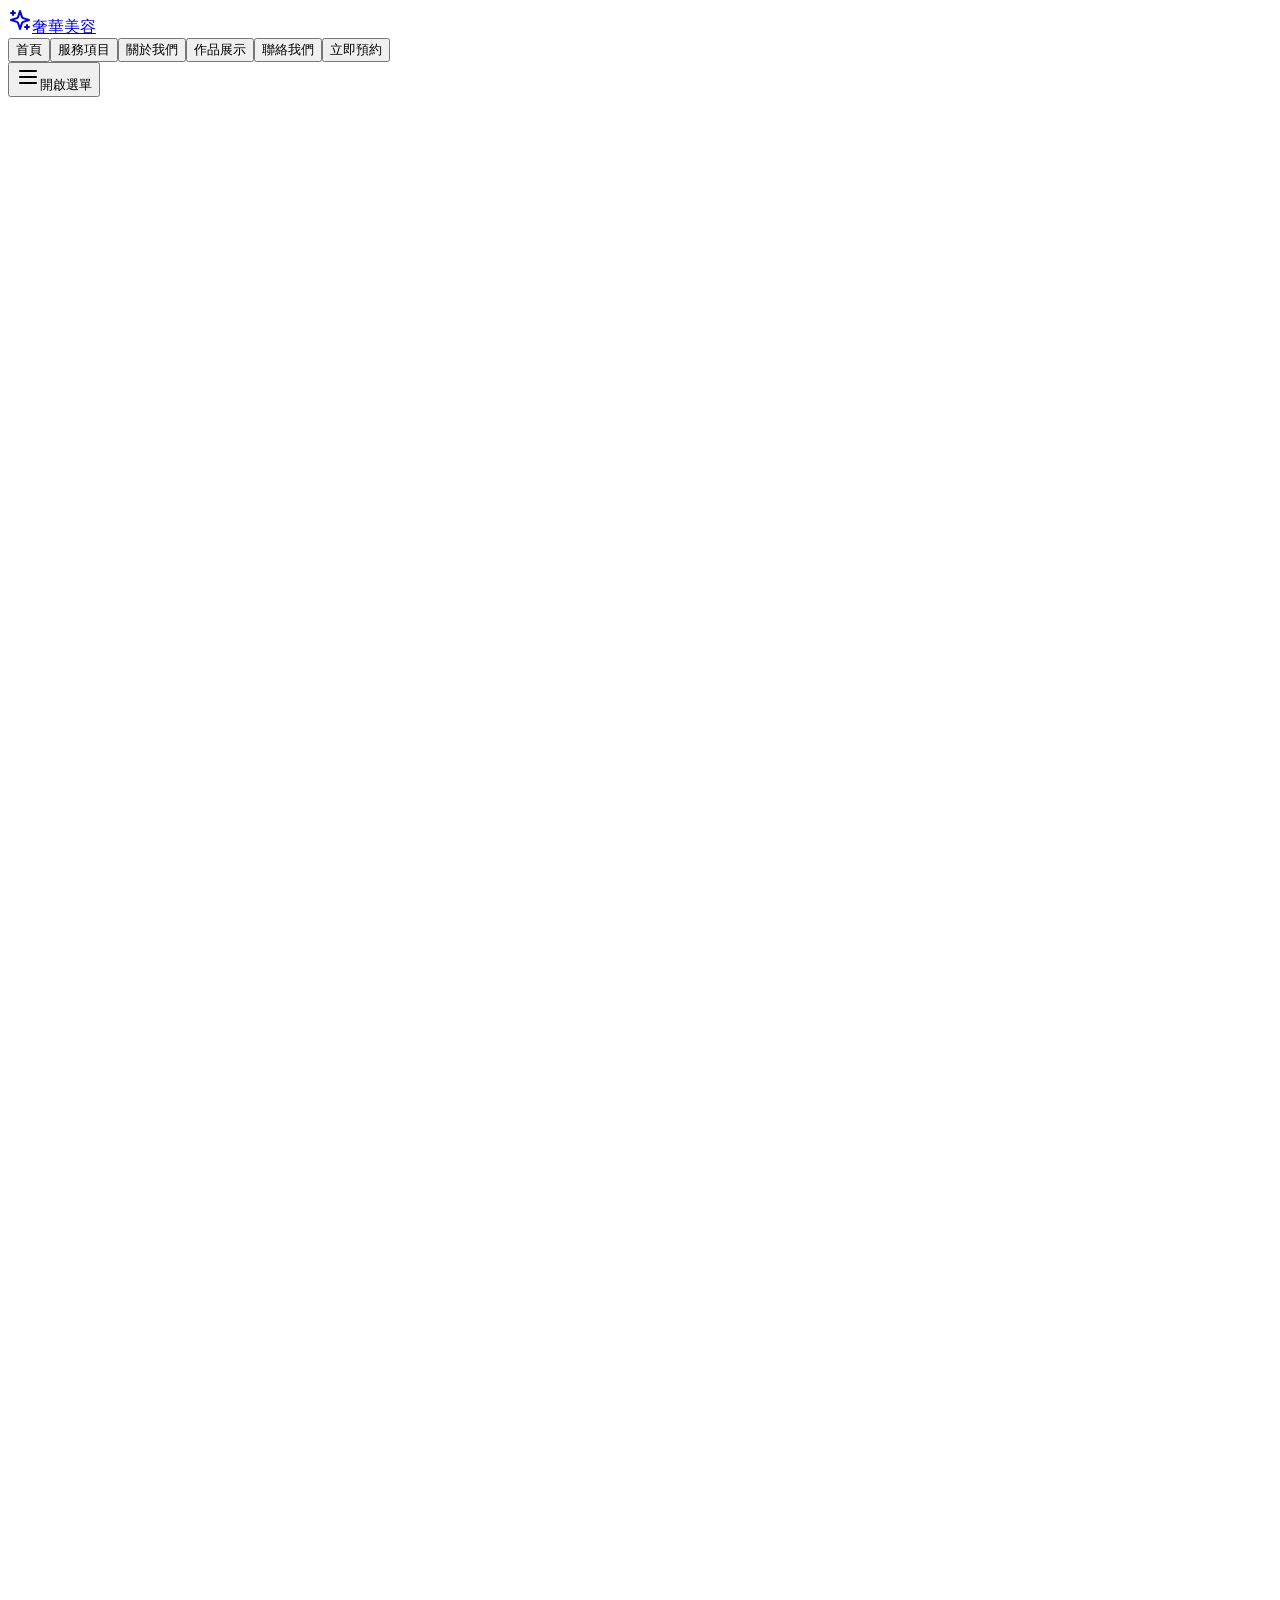
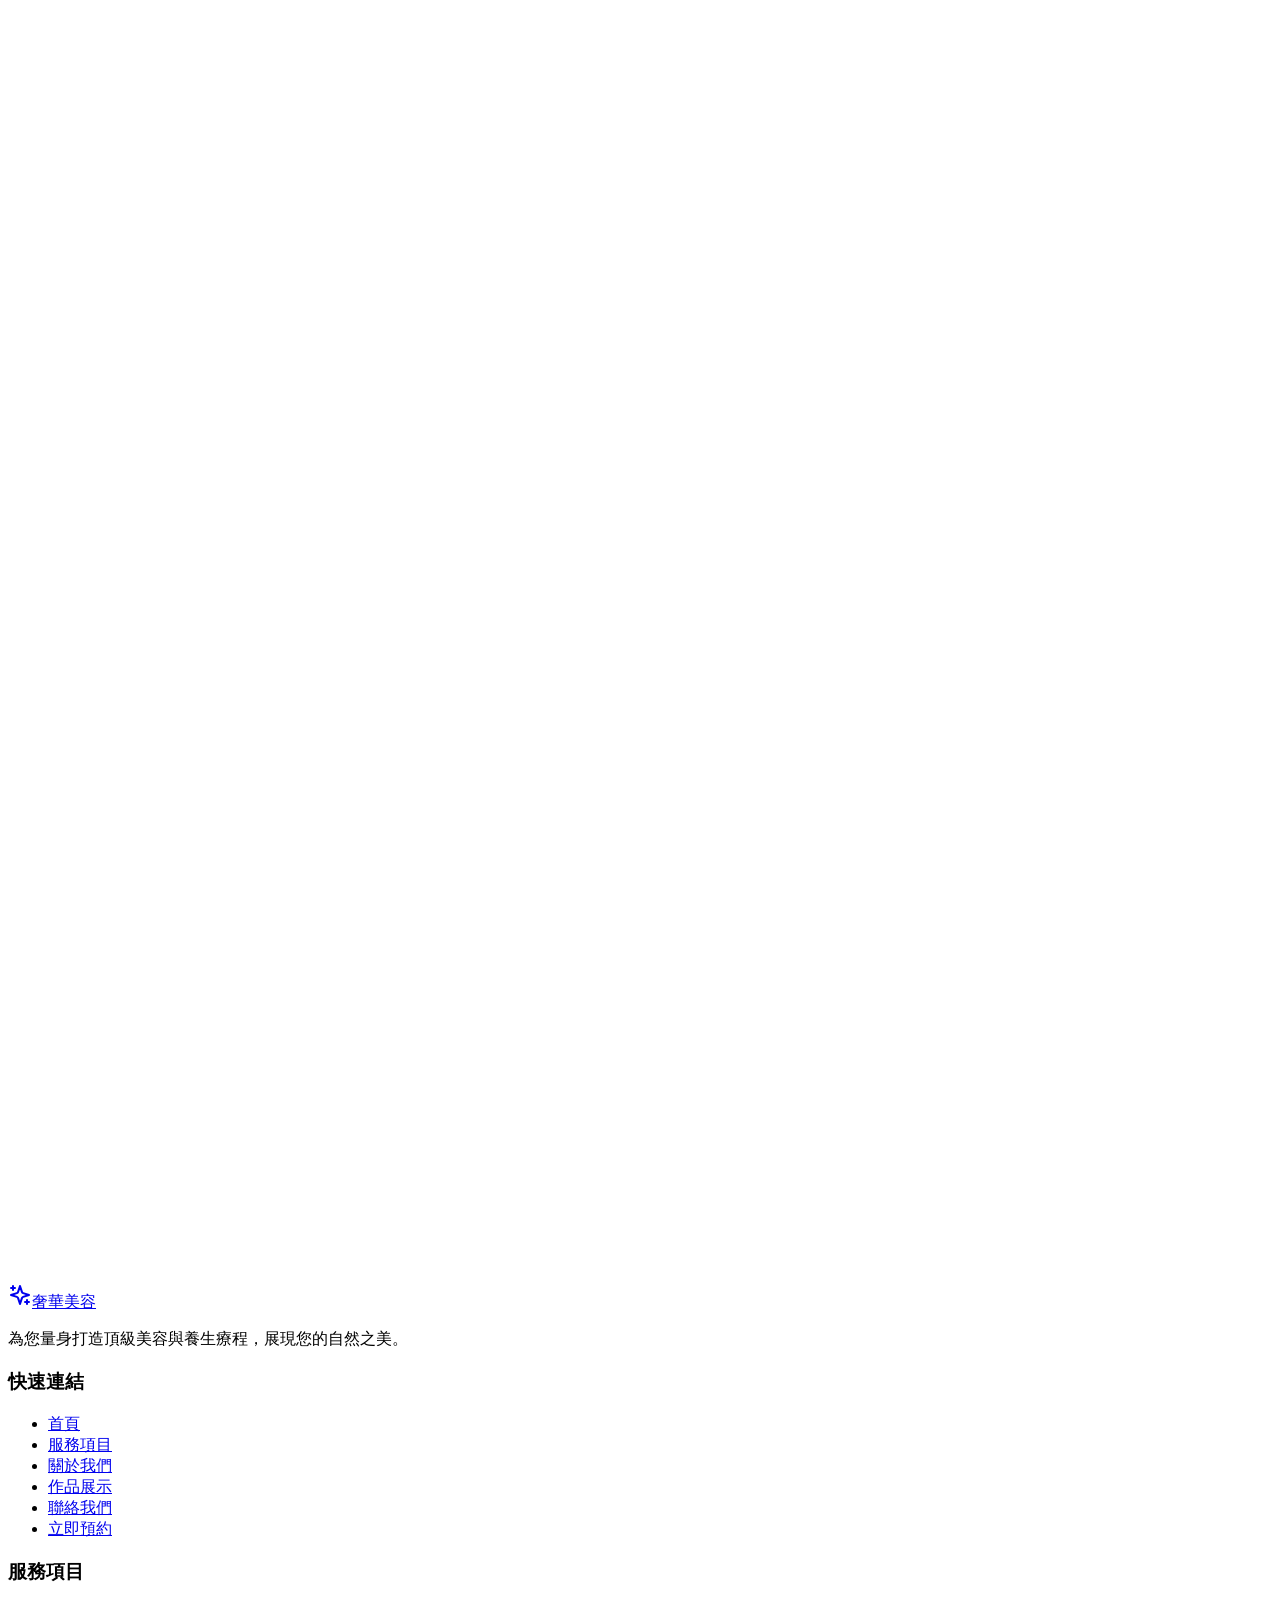
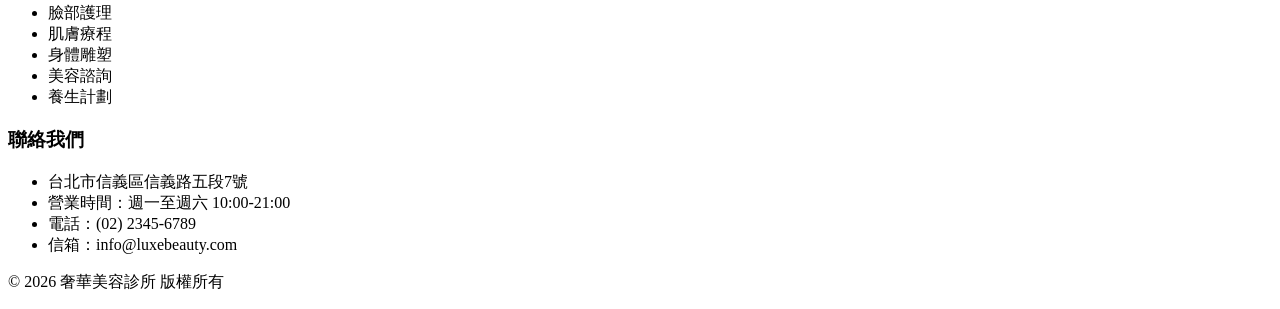
<file: services/index.html>
<!DOCTYPE html><html lang="zh-TW"><head><meta charSet="utf-8"/><meta name="viewport" content="width=device-width, initial-scale=1"/><link rel="preload" href="https://twbeauty.us.kg/_next/static/media/3f93f841ecd74c10-s.p.woff2" as="font" crossorigin="" type="font/woff2"/><link rel="stylesheet" href="https://twbeauty.us.kg/_next/static/css/571470dd6dddc3b9.css" data-precedence="next"/><link rel="stylesheet" href="https://twbeauty.us.kg/_next/static/css/af0a1367b3f016f8.css" data-precedence="next"/><link rel="preload" as="script" fetchPriority="low" href="https://twbeauty.us.kg/_next/static/chunks/webpack-df3899ea7a59ecc9.js"/><script src="https://twbeauty.us.kg/_next/static/chunks/4bd1b696-24fc68ffbde9e1b8.js" async=""></script><script src="https://twbeauty.us.kg/_next/static/chunks/517-7f4d07761d653a5a.js" async=""></script><script src="https://twbeauty.us.kg/_next/static/chunks/main-app-f0e3b1a76fa8eaf5.js" async=""></script><script src="https://twbeauty.us.kg/_next/static/chunks/181-00c5394d716d3dbd.js" async=""></script><script src="https://twbeauty.us.kg/_next/static/chunks/639-172a38831a8c94d5.js" async=""></script><script src="https://twbeauty.us.kg/_next/static/chunks/780-aa5e7e17b59a040a.js" async=""></script><script src="https://twbeauty.us.kg/_next/static/chunks/app/layout-01fcaa0164fb216b.js" async=""></script><script src="https://twbeauty.us.kg/_next/static/chunks/867-3c51e808e942cad7.js" async=""></script><script src="https://twbeauty.us.kg/_next/static/chunks/app/(routes)/services/page-25e6084bc0b426c8.js" async=""></script><meta name="next-size-adjust"/><title>奢華美容診所</title><meta name="description" content="頂級美容與養生療程"/><meta property="og:title" content="奢華美容診所 | 專業美容與養生"/><meta property="og:description" content="提供頂級美容護理、肌膚療程與身體雕塑服務"/><meta property="og:locale" content="zh_TW"/><meta property="og:image" content="https://images.unsplash.com/photo-1560750588-73207b1ef5b8?auto=format&amp;fit=crop&amp;q=80&amp;w=1200&amp;h=630"/><meta property="og:image:width" content="1200"/><meta property="og:image:height" content="630"/><meta property="og:image:alt" content="奢華美容診所"/><meta property="og:type" content="website"/><meta name="twitter:card" content="summary_large_image"/><meta name="twitter:title" content="奢華美容診所 | 專業美容與養生"/><meta name="twitter:description" content="提供頂級美容護理、肌膚療程與身體雕塑服務"/><meta name="twitter:image" content="https://images.unsplash.com/photo-1560750588-73207b1ef5b8?auto=format&amp;fit=crop&amp;q=80&amp;w=1200&amp;h=630"/><script src="https://twbeauty.us.kg/_next/static/chunks/polyfills-42372ed130431b0a.js" noModule=""></script></head><body class="__className_3f45f8"><nav class="fixed w-full z-50 bg-white/80 backdrop-blur-md"><div class="max-w-7xl mx-auto px-4"><div class="flex items-center justify-between h-16"><a href="/"><div class="flex items-center"><svg xmlns="http://www.w3.org/2000/svg" width="24" height="24" viewBox="0 0 24 24" fill="none" stroke="currentColor" stroke-width="2" stroke-linecap="round" stroke-linejoin="round" class="lucide lucide-sparkles h-8 w-8 text-rose-500"><path d="m12 3-1.912 5.813a2 2 0 0 1-1.275 1.275L3 12l5.813 1.912a2 2 0 0 1 1.275 1.275L12 21l1.912-5.813a2 2 0 0 1 1.275-1.275L21 12l-5.813-1.912a2 2 0 0 1-1.275-1.275L12 3Z"></path><path d="M5 3v4"></path><path d="M19 17v4"></path><path d="M3 5h4"></path><path d="M17 19h4"></path></svg><span class="ml-2 text-xl font-bold">奢華美容</span></div></a><div class="hidden md:flex items-center space-x-8"><a href="/"><button class="inline-flex items-center justify-center whitespace-nowrap rounded-md text-sm font-medium ring-offset-background transition-colors focus-visible:outline-none focus-visible:ring-2 focus-visible:ring-ring focus-visible:ring-offset-2 disabled:pointer-events-none disabled:opacity-50 hover:bg-accent hover:text-accent-foreground h-10 px-4 py-2">首頁</button></a><a href="/services/"><button class="inline-flex items-center justify-center whitespace-nowrap rounded-md text-sm font-medium ring-offset-background transition-colors focus-visible:outline-none focus-visible:ring-2 focus-visible:ring-ring focus-visible:ring-offset-2 disabled:pointer-events-none disabled:opacity-50 hover:bg-accent hover:text-accent-foreground h-10 px-4 py-2">服務項目</button></a><a href="/about/"><button class="inline-flex items-center justify-center whitespace-nowrap rounded-md text-sm font-medium ring-offset-background transition-colors focus-visible:outline-none focus-visible:ring-2 focus-visible:ring-ring focus-visible:ring-offset-2 disabled:pointer-events-none disabled:opacity-50 hover:bg-accent hover:text-accent-foreground h-10 px-4 py-2">關於我們</button></a><a href="/gallery/"><button class="inline-flex items-center justify-center whitespace-nowrap rounded-md text-sm font-medium ring-offset-background transition-colors focus-visible:outline-none focus-visible:ring-2 focus-visible:ring-ring focus-visible:ring-offset-2 disabled:pointer-events-none disabled:opacity-50 hover:bg-accent hover:text-accent-foreground h-10 px-4 py-2">作品展示</button></a><a href="/contact/"><button class="inline-flex items-center justify-center whitespace-nowrap rounded-md text-sm font-medium ring-offset-background transition-colors focus-visible:outline-none focus-visible:ring-2 focus-visible:ring-ring focus-visible:ring-offset-2 disabled:pointer-events-none disabled:opacity-50 hover:bg-accent hover:text-accent-foreground h-10 px-4 py-2">聯絡我們</button></a><a href="/booking/"><button class="inline-flex items-center justify-center whitespace-nowrap rounded-md text-sm font-medium ring-offset-background transition-colors focus-visible:outline-none focus-visible:ring-2 focus-visible:ring-ring focus-visible:ring-offset-2 disabled:pointer-events-none disabled:opacity-50 text-primary-foreground h-10 px-4 py-2 bg-rose-500 hover:bg-rose-600">立即預約</button></a></div><div class="md:hidden"><button class="inline-flex items-center justify-center whitespace-nowrap rounded-md text-sm font-medium ring-offset-background transition-colors focus-visible:outline-none focus-visible:ring-2 focus-visible:ring-ring focus-visible:ring-offset-2 disabled:pointer-events-none disabled:opacity-50 hover:bg-accent hover:text-accent-foreground h-10 w-10" type="button" aria-haspopup="dialog" aria-expanded="false" aria-controls="radix-:Rrb:" data-state="closed"><svg xmlns="http://www.w3.org/2000/svg" width="24" height="24" viewBox="0 0 24 24" fill="none" stroke="currentColor" stroke-width="2" stroke-linecap="round" stroke-linejoin="round" class="lucide lucide-menu h-6 w-6"><line x1="4" x2="20" y1="12" y2="12"></line><line x1="4" x2="20" y1="6" y2="6"></line><line x1="4" x2="20" y1="18" y2="18"></line></svg><span class="sr-only">開啟選單</span></button></div></div></div></nav><div class="min-h-screen"><div class="relative h-[50vh] overflow-hidden"><div class="absolute inset-0 bg-cover bg-center bg-fixed" style="background-image:url(&#x27;https://images.unsplash.com/photo-1512290923902-8a9f81dc236c?auto=format&amp;fit=crop&amp;q=80&#x27;)" role="img" aria-label="臉部護理"><div class="absolute inset-0 bg-gradient-to-b from-black/60 via-black/40 to-transparent"></div></div><div class="relative container mx-auto h-full flex flex-col justify-center items-center text-white" style="opacity:0;transform:translateY(20px)"><h1 class="text-5xl md:text-6xl font-bold mb-6">專業服務項目</h1><p class="text-xl md:text-2xl max-w-2xl text-center text-gray-200">為您提供最頂級的美容護理體驗</p></div></div><div class="container mx-auto py-20 px-4"><div class="grid grid-cols-1 md:grid-cols-3 gap-8"><div class="" style="opacity:0;transform:translateY(20px)"><div class="rounded-lg border text-card-foreground shadow-sm group overflow-hidden bg-white hover:shadow-xl transition-all duration-300"><div class="relative h-64 overflow-hidden"><div class="absolute inset-0 bg-cover bg-center group-hover:scale-110 transition-transform duration-700" style="background-image:url(&#x27;https://images.unsplash.com/photo-1512290923902-8a9f81dc236c?auto=format&amp;fit=crop&amp;q=80&#x27;)" role="img" aria-label="臉部護理"></div><div class="absolute inset-0 bg-gradient-to-t from-black/60 to-transparent opacity-0 group-hover:opacity-100 transition-opacity duration-300"></div></div><div class="p-8"><h3 class="text-2xl font-bold mb-4">尊榮美容護理</h3><p class="text-gray-600 mb-6 leading-relaxed">使用頂級產品的特色護理，為您的肌膚注入新活力。</p><div class="flex items-center justify-between"><span class="text-rose-500 font-semibold text-lg">NT$ 3,600 起</span><a href="/booking/"><button class="inline-flex items-center justify-center whitespace-nowrap rounded-md text-sm font-medium ring-offset-background transition-colors focus-visible:outline-none focus-visible:ring-2 focus-visible:ring-ring focus-visible:ring-offset-2 disabled:pointer-events-none disabled:opacity-50 h-10 px-4 py-2 group/button hover:bg-rose-500 hover:text-white">立即預約<svg xmlns="http://www.w3.org/2000/svg" width="24" height="24" viewBox="0 0 24 24" fill="none" stroke="currentColor" stroke-width="2" stroke-linecap="round" stroke-linejoin="round" class="lucide lucide-arrow-right ml-2 h-4 w-4 transform group-hover/button:translate-x-1 transition-transform"><path d="M5 12h14"></path><path d="m12 5 7 7-7 7"></path></svg></button></a></div></div></div></div><div class="" style="opacity:0;transform:translateY(20px)"><div class="rounded-lg border text-card-foreground shadow-sm group overflow-hidden bg-white hover:shadow-xl transition-all duration-300"><div class="relative h-64 overflow-hidden"><div class="absolute inset-0 bg-cover bg-center group-hover:scale-110 transition-transform duration-700" style="background-image:url(&#x27;https://images.unsplash.com/photo-1519824145371-296894a0daa9?auto=format&amp;fit=crop&amp;q=80&#x27;)" role="img" aria-label="身體護理"></div><div class="absolute inset-0 bg-gradient-to-t from-black/60 to-transparent opacity-0 group-hover:opacity-100 transition-opacity duration-300"></div></div><div class="p-8"><h3 class="text-2xl font-bold mb-4">進階肌膚療程</h3><p class="text-gray-600 mb-6 leading-relaxed">針對特定肌膚問題的客製化療程。</p><div class="flex items-center justify-between"><span class="text-rose-500 font-semibold text-lg">NT$ 4,500 起</span><a href="/booking/"><button class="inline-flex items-center justify-center whitespace-nowrap rounded-md text-sm font-medium ring-offset-background transition-colors focus-visible:outline-none focus-visible:ring-2 focus-visible:ring-ring focus-visible:ring-offset-2 disabled:pointer-events-none disabled:opacity-50 h-10 px-4 py-2 group/button hover:bg-rose-500 hover:text-white">立即預約<svg xmlns="http://www.w3.org/2000/svg" width="24" height="24" viewBox="0 0 24 24" fill="none" stroke="currentColor" stroke-width="2" stroke-linecap="round" stroke-linejoin="round" class="lucide lucide-arrow-right ml-2 h-4 w-4 transform group-hover/button:translate-x-1 transition-transform"><path d="M5 12h14"></path><path d="m12 5 7 7-7 7"></path></svg></button></a></div></div></div></div><div class="" style="opacity:0;transform:translateY(20px)"><div class="rounded-lg border text-card-foreground shadow-sm group overflow-hidden bg-white hover:shadow-xl transition-all duration-300"><div class="relative h-64 overflow-hidden"><div class="absolute inset-0 bg-cover bg-center group-hover:scale-110 transition-transform duration-700" style="background-image:url(&#x27;https://images.unsplash.com/photo-1516975080664-ed2fc6a32937?auto=format&amp;fit=crop&amp;q=80&#x27;)" role="img" aria-label="美容療程"></div><div class="absolute inset-0 bg-gradient-to-t from-black/60 to-transparent opacity-0 group-hover:opacity-100 transition-opacity duration-300"></div></div><div class="p-8"><h3 class="text-2xl font-bold mb-4">身體雕塑</h3><p class="text-gray-600 mb-6 leading-relaxed">無創塑身療程，打造自然完美體態。</p><div class="flex items-center justify-between"><span class="text-rose-500 font-semibold text-lg">NT$ 6,000 起</span><a href="/booking/"><button class="inline-flex items-center justify-center whitespace-nowrap rounded-md text-sm font-medium ring-offset-background transition-colors focus-visible:outline-none focus-visible:ring-2 focus-visible:ring-ring focus-visible:ring-offset-2 disabled:pointer-events-none disabled:opacity-50 h-10 px-4 py-2 group/button hover:bg-rose-500 hover:text-white">立即預約<svg xmlns="http://www.w3.org/2000/svg" width="24" height="24" viewBox="0 0 24 24" fill="none" stroke="currentColor" stroke-width="2" stroke-linecap="round" stroke-linejoin="round" class="lucide lucide-arrow-right ml-2 h-4 w-4 transform group-hover/button:translate-x-1 transition-transform"><path d="M5 12h14"></path><path d="m12 5 7 7-7 7"></path></svg></button></a></div></div></div></div></div><div class="py-20 bg-white"><div class="container mx-auto px-4"><div class="" style="opacity:0;transform:translateY(20px)"><h2 class="text-3xl font-bold text-center mb-4">品牌理念</h2><p class="text-gray-600 text-center max-w-2xl mx-auto mb-16">秉持「專業、用心、品質」的服務精神，為每位顧客提供最優質的美容體驗</p></div><div class="grid grid-cols-1 md:grid-cols-3 lg:grid-cols-5 gap-8"><div class="" style="opacity:0;transform:translateY(20px)"><div class="text-center group cursor-pointer"><div class="
                  w-16 h-16 mx-auto mb-4 rounded-xl
                  bg-amber-50 text-amber-600 flex items-center justify-center
                  transform group-hover:scale-110 transition-transform duration-300
                "><svg xmlns="http://www.w3.org/2000/svg" width="24" height="24" viewBox="0 0 24 24" fill="none" stroke="currentColor" stroke-width="2" stroke-linecap="round" stroke-linejoin="round" class="lucide lucide-crown w-8 h-8"><path d="m2 4 3 12h14l3-12-6 7-4-7-4 7-6-7zm3 16h14"></path></svg></div><h3 class="text-lg font-semibold mb-2">頂級服務</h3><p class="text-gray-600 text-sm">提供最高規格的美容護理服務</p></div></div><div class="" style="opacity:0;transform:translateY(20px)"><div class="text-center group cursor-pointer"><div class="
                  w-16 h-16 mx-auto mb-4 rounded-xl
                  bg-rose-50 text-rose-600 flex items-center justify-center
                  transform group-hover:scale-110 transition-transform duration-300
                "><svg xmlns="http://www.w3.org/2000/svg" width="24" height="24" viewBox="0 0 24 24" fill="none" stroke="currentColor" stroke-width="2" stroke-linecap="round" stroke-linejoin="round" class="lucide lucide-heart w-8 h-8"><path d="M19 14c1.49-1.46 3-3.21 3-5.5A5.5 5.5 0 0 0 16.5 3c-1.76 0-3 .5-4.5 2-1.5-1.5-2.74-2-4.5-2A5.5 5.5 0 0 0 2 8.5c0 2.3 1.5 4.05 3 5.5l7 7Z"></path></svg></div><h3 class="text-lg font-semibold mb-2">專業用心</h3><p class="text-gray-600 text-sm">以真誠關懷的心對待每位顧客</p></div></div><div class="" style="opacity:0;transform:translateY(20px)"><div class="text-center group cursor-pointer"><div class="
                  w-16 h-16 mx-auto mb-4 rounded-xl
                  bg-blue-50 text-blue-600 flex items-center justify-center
                  transform group-hover:scale-110 transition-transform duration-300
                "><svg xmlns="http://www.w3.org/2000/svg" width="24" height="24" viewBox="0 0 24 24" fill="none" stroke="currentColor" stroke-width="2" stroke-linecap="round" stroke-linejoin="round" class="lucide lucide-shield w-8 h-8"><path d="M20 13c0 5-3.5 7.5-7.66 8.95a1 1 0 0 1-.67-.01C7.5 20.5 4 18 4 13V6a1 1 0 0 1 1-1c2 0 4.5-1.2 6.24-2.72a1.17 1.17 0 0 1 1.52 0C14.51 3.81 17 5 19 5a1 1 0 0 1 1 1z"></path></svg></div><h3 class="text-lg font-semibold mb-2">品質保證</h3><p class="text-gray-600 text-sm">使用國際認證的頂級產品</p></div></div><div class="" style="opacity:0;transform:translateY(20px)"><div class="text-center group cursor-pointer"><div class="
                  w-16 h-16 mx-auto mb-4 rounded-xl
                  bg-purple-50 text-purple-600 flex items-center justify-center
                  transform group-hover:scale-110 transition-transform duration-300
                "><svg xmlns="http://www.w3.org/2000/svg" width="24" height="24" viewBox="0 0 24 24" fill="none" stroke="currentColor" stroke-width="2" stroke-linecap="round" stroke-linejoin="round" class="lucide lucide-star w-8 h-8"><polygon points="12 2 15.09 8.26 22 9.27 17 14.14 18.18 21.02 12 17.77 5.82 21.02 7 14.14 2 9.27 8.91 8.26 12 2"></polygon></svg></div><h3 class="text-lg font-semibold mb-2">尊榮體驗</h3><p class="text-gray-600 text-sm">打造奢華舒適的美容環境</p></div></div><div class="" style="opacity:0;transform:translateY(20px)"><div class="text-center group cursor-pointer"><div class="
                  w-16 h-16 mx-auto mb-4 rounded-xl
                  bg-emerald-50 text-emerald-600 flex items-center justify-center
                  transform group-hover:scale-110 transition-transform duration-300
                "><svg xmlns="http://www.w3.org/2000/svg" width="24" height="24" viewBox="0 0 24 24" fill="none" stroke="currentColor" stroke-width="2" stroke-linecap="round" stroke-linejoin="round" class="lucide lucide-users w-8 h-8"><path d="M16 21v-2a4 4 0 0 0-4-4H6a4 4 0 0 0-4 4v2"></path><circle cx="9" cy="7" r="4"></circle><path d="M22 21v-2a4 4 0 0 0-3-3.87"></path><path d="M16 3.13a4 4 0 0 1 0 7.75"></path></svg></div><h3 class="text-lg font-semibold mb-2">專業團隊</h3><p class="text-gray-600 text-sm">擁有豐富經驗的美容專家</p></div></div></div></div></div><div class="py-20 bg-gray-50"><div class="container mx-auto px-4"><div class="" style="opacity:0;transform:translateY(20px)"><h2 class="text-3xl font-bold text-center mb-16">方案比較</h2></div><div class="grid grid-cols-1 md:grid-cols-3 gap-8"><div class="" style="opacity:0;transform:translateY(20px)"><div class="
                relative p-8 rounded-2xl bg-white
                border border-gray-200
              "><div class="text-center mb-8"><h3 class="text-2xl font-bold mb-2">基礎護理</h3><p class="text-gray-600 mb-4">適合初次體驗的客戶</p><div class="text-3xl font-bold text-rose-500">NT$ 2,800</div></div><ul class="space-y-4"><li class="flex items-center text-gray-600"><svg xmlns="http://www.w3.org/2000/svg" width="24" height="24" viewBox="0 0 24 24" fill="none" stroke="currentColor" stroke-width="2" stroke-linecap="round" stroke-linejoin="round" class="lucide lucide-check h-5 w-5 text-rose-500 mr-3 flex-shrink-0"><path d="M20 6 9 17l-5-5"></path></svg><span>基礎肌膚檢測</span></li><li class="flex items-center text-gray-600"><svg xmlns="http://www.w3.org/2000/svg" width="24" height="24" viewBox="0 0 24 24" fill="none" stroke="currentColor" stroke-width="2" stroke-linecap="round" stroke-linejoin="round" class="lucide lucide-check h-5 w-5 text-rose-500 mr-3 flex-shrink-0"><path d="M20 6 9 17l-5-5"></path></svg><span>深層清潔</span></li><li class="flex items-center text-gray-600"><svg xmlns="http://www.w3.org/2000/svg" width="24" height="24" viewBox="0 0 24 24" fill="none" stroke="currentColor" stroke-width="2" stroke-linecap="round" stroke-linejoin="round" class="lucide lucide-check h-5 w-5 text-rose-500 mr-3 flex-shrink-0"><path d="M20 6 9 17l-5-5"></path></svg><span>基礎保濕護理</span></li><li class="flex items-center text-gray-600"><svg xmlns="http://www.w3.org/2000/svg" width="24" height="24" viewBox="0 0 24 24" fill="none" stroke="currentColor" stroke-width="2" stroke-linecap="round" stroke-linejoin="round" class="lucide lucide-check h-5 w-5 text-rose-500 mr-3 flex-shrink-0"><path d="M20 6 9 17l-5-5"></path></svg><span>專業諮詢建議</span></li></ul></div></div><div class="" style="opacity:0;transform:translateY(20px)"><div class="
                relative p-8 rounded-2xl bg-white
                ring-2 ring-rose-500 shadow-xl
              "><div class="absolute -top-5 left-1/2 transform -translate-x-1/2"><span class="bg-rose-500 text-white px-4 py-2 rounded-full text-sm">最受歡迎</span></div><div class="text-center mb-8"><h3 class="text-2xl font-bold mb-2">進階護理</h3><p class="text-gray-600 mb-4">最受歡迎的護理方案</p><div class="text-3xl font-bold text-rose-500">NT$ 4,500</div></div><ul class="space-y-4"><li class="flex items-center text-gray-600"><svg xmlns="http://www.w3.org/2000/svg" width="24" height="24" viewBox="0 0 24 24" fill="none" stroke="currentColor" stroke-width="2" stroke-linecap="round" stroke-linejoin="round" class="lucide lucide-check h-5 w-5 text-rose-500 mr-3 flex-shrink-0"><path d="M20 6 9 17l-5-5"></path></svg><span>進階肌膚檢測</span></li><li class="flex items-center text-gray-600"><svg xmlns="http://www.w3.org/2000/svg" width="24" height="24" viewBox="0 0 24 24" fill="none" stroke="currentColor" stroke-width="2" stroke-linecap="round" stroke-linejoin="round" class="lucide lucide-check h-5 w-5 text-rose-500 mr-3 flex-shrink-0"><path d="M20 6 9 17l-5-5"></path></svg><span>深層清潔</span></li><li class="flex items-center text-gray-600"><svg xmlns="http://www.w3.org/2000/svg" width="24" height="24" viewBox="0 0 24 24" fill="none" stroke="currentColor" stroke-width="2" stroke-linecap="round" stroke-linejoin="round" class="lucide lucide-check h-5 w-5 text-rose-500 mr-3 flex-shrink-0"><path d="M20 6 9 17l-5-5"></path></svg><span>精華導入護理</span></li><li class="flex items-center text-gray-600"><svg xmlns="http://www.w3.org/2000/svg" width="24" height="24" viewBox="0 0 24 24" fill="none" stroke="currentColor" stroke-width="2" stroke-linecap="round" stroke-linejoin="round" class="lucide lucide-check h-5 w-5 text-rose-500 mr-3 flex-shrink-0"><path d="M20 6 9 17l-5-5"></path></svg><span>面部按摩</span></li><li class="flex items-center text-gray-600"><svg xmlns="http://www.w3.org/2000/svg" width="24" height="24" viewBox="0 0 24 24" fill="none" stroke="currentColor" stroke-width="2" stroke-linecap="round" stroke-linejoin="round" class="lucide lucide-check h-5 w-5 text-rose-500 mr-3 flex-shrink-0"><path d="M20 6 9 17l-5-5"></path></svg><span>專業諮詢建議</span></li><li class="flex items-center text-gray-600"><svg xmlns="http://www.w3.org/2000/svg" width="24" height="24" viewBox="0 0 24 24" fill="none" stroke="currentColor" stroke-width="2" stroke-linecap="round" stroke-linejoin="round" class="lucide lucide-check h-5 w-5 text-rose-500 mr-3 flex-shrink-0"><path d="M20 6 9 17l-5-5"></path></svg><span>術後追蹤服務</span></li></ul></div></div><div class="" style="opacity:0;transform:translateY(20px)"><div class="
                relative p-8 rounded-2xl bg-white
                border border-gray-200
              "><div class="text-center mb-8"><h3 class="text-2xl font-bold mb-2">尊榮護理</h3><p class="text-gray-600 mb-4">最完整的護理體驗</p><div class="text-3xl font-bold text-rose-500">NT$ 6,800</div></div><ul class="space-y-4"><li class="flex items-center text-gray-600"><svg xmlns="http://www.w3.org/2000/svg" width="24" height="24" viewBox="0 0 24 24" fill="none" stroke="currentColor" stroke-width="2" stroke-linecap="round" stroke-linejoin="round" class="lucide lucide-check h-5 w-5 text-rose-500 mr-3 flex-shrink-0"><path d="M20 6 9 17l-5-5"></path></svg><span>全方位肌膚檢測</span></li><li class="flex items-center text-gray-600"><svg xmlns="http://www.w3.org/2000/svg" width="24" height="24" viewBox="0 0 24 24" fill="none" stroke="currentColor" stroke-width="2" stroke-linecap="round" stroke-linejoin="round" class="lucide lucide-check h-5 w-5 text-rose-500 mr-3 flex-shrink-0"><path d="M20 6 9 17l-5-5"></path></svg><span>深層清潔</span></li><li class="flex items-center text-gray-600"><svg xmlns="http://www.w3.org/2000/svg" width="24" height="24" viewBox="0 0 24 24" fill="none" stroke="currentColor" stroke-width="2" stroke-linecap="round" stroke-linejoin="round" class="lucide lucide-check h-5 w-5 text-rose-500 mr-3 flex-shrink-0"><path d="M20 6 9 17l-5-5"></path></svg><span>精華導入護理</span></li><li class="flex items-center text-gray-600"><svg xmlns="http://www.w3.org/2000/svg" width="24" height="24" viewBox="0 0 24 24" fill="none" stroke="currentColor" stroke-width="2" stroke-linecap="round" stroke-linejoin="round" class="lucide lucide-check h-5 w-5 text-rose-500 mr-3 flex-shrink-0"><path d="M20 6 9 17l-5-5"></path></svg><span>面部按摩</span></li><li class="flex items-center text-gray-600"><svg xmlns="http://www.w3.org/2000/svg" width="24" height="24" viewBox="0 0 24 24" fill="none" stroke="currentColor" stroke-width="2" stroke-linecap="round" stroke-linejoin="round" class="lucide lucide-check h-5 w-5 text-rose-500 mr-3 flex-shrink-0"><path d="M20 6 9 17l-5-5"></path></svg><span>頸部護理</span></li><li class="flex items-center text-gray-600"><svg xmlns="http://www.w3.org/2000/svg" width="24" height="24" viewBox="0 0 24 24" fill="none" stroke="currentColor" stroke-width="2" stroke-linecap="round" stroke-linejoin="round" class="lucide lucide-check h-5 w-5 text-rose-500 mr-3 flex-shrink-0"><path d="M20 6 9 17l-5-5"></path></svg><span>專業諮詢建議</span></li><li class="flex items-center text-gray-600"><svg xmlns="http://www.w3.org/2000/svg" width="24" height="24" viewBox="0 0 24 24" fill="none" stroke="currentColor" stroke-width="2" stroke-linecap="round" stroke-linejoin="round" class="lucide lucide-check h-5 w-5 text-rose-500 mr-3 flex-shrink-0"><path d="M20 6 9 17l-5-5"></path></svg><span>術後追蹤服務</span></li><li class="flex items-center text-gray-600"><svg xmlns="http://www.w3.org/2000/svg" width="24" height="24" viewBox="0 0 24 24" fill="none" stroke="currentColor" stroke-width="2" stroke-linecap="round" stroke-linejoin="round" class="lucide lucide-check h-5 w-5 text-rose-500 mr-3 flex-shrink-0"><path d="M20 6 9 17l-5-5"></path></svg><span>尊榮會員優惠</span></li></ul></div></div></div></div></div><div class="py-20 bg-white"><div class="container mx-auto px-4"><div class="" style="opacity:0;transform:translateY(20px)"><h2 class="text-3xl font-bold text-center mb-16">顧客評價</h2></div><div class="grid grid-cols-1 md:grid-cols-2 lg:grid-cols-3 gap-8 max-w-5xl mx-auto"><div class="" style="opacity:0;transform:translateY(20px)"><div class="bg-gray-50 p-6 rounded-xl shadow-sm hover:shadow-md transition-shadow"><div class="flex items-center mb-4"><div class="w-12 h-12 bg-rose-100 rounded-full flex items-center justify-center text-rose-500 font-bold">王</div><div class="ml-4"><div class="font-semibold">王小姐</div><div class="text-sm text-gray-500">資深客戶</div></div></div><div class="flex mb-4"><svg xmlns="http://www.w3.org/2000/svg" width="24" height="24" viewBox="0 0 24 24" fill="none" stroke="currentColor" stroke-width="2" stroke-linecap="round" stroke-linejoin="round" class="lucide lucide-star h-5 w-5 fill-yellow-400 text-yellow-400"><polygon points="12 2 15.09 8.26 22 9.27 17 14.14 18.18 21.02 12 17.77 5.82 21.02 7 14.14 2 9.27 8.91 8.26 12 2"></polygon></svg><svg xmlns="http://www.w3.org/2000/svg" width="24" height="24" viewBox="0 0 24 24" fill="none" stroke="currentColor" stroke-width="2" stroke-linecap="round" stroke-linejoin="round" class="lucide lucide-star h-5 w-5 fill-yellow-400 text-yellow-400"><polygon points="12 2 15.09 8.26 22 9.27 17 14.14 18.18 21.02 12 17.77 5.82 21.02 7 14.14 2 9.27 8.91 8.26 12 2"></polygon></svg><svg xmlns="http://www.w3.org/2000/svg" width="24" height="24" viewBox="0 0 24 24" fill="none" stroke="currentColor" stroke-width="2" stroke-linecap="round" stroke-linejoin="round" class="lucide lucide-star h-5 w-5 fill-yellow-400 text-yellow-400"><polygon points="12 2 15.09 8.26 22 9.27 17 14.14 18.18 21.02 12 17.77 5.82 21.02 7 14.14 2 9.27 8.91 8.26 12 2"></polygon></svg><svg xmlns="http://www.w3.org/2000/svg" width="24" height="24" viewBox="0 0 24 24" fill="none" stroke="currentColor" stroke-width="2" stroke-linecap="round" stroke-linejoin="round" class="lucide lucide-star h-5 w-5 fill-yellow-400 text-yellow-400"><polygon points="12 2 15.09 8.26 22 9.27 17 14.14 18.18 21.02 12 17.77 5.82 21.02 7 14.14 2 9.27 8.91 8.26 12 2"></polygon></svg><svg xmlns="http://www.w3.org/2000/svg" width="24" height="24" viewBox="0 0 24 24" fill="none" stroke="currentColor" stroke-width="2" stroke-linecap="round" stroke-linejoin="round" class="lucide lucide-star h-5 w-5 fill-yellow-400 text-yellow-400"><polygon points="12 2 15.09 8.26 22 9.27 17 14.14 18.18 21.02 12 17.77 5.82 21.02 7 14.14 2 9.27 8.91 8.26 12 2"></polygon></svg></div><p class="text-gray-600">服務非常專業，美容師很細心地為我解說每個療程步驟，效果超乎預期！</p></div></div><div class="" style="opacity:0;transform:translateY(20px)"><div class="bg-gray-50 p-6 rounded-xl shadow-sm hover:shadow-md transition-shadow"><div class="flex items-center mb-4"><div class="w-12 h-12 bg-rose-100 rounded-full flex items-center justify-center text-rose-500 font-bold">李</div><div class="ml-4"><div class="font-semibold">李小姐</div><div class="text-sm text-gray-500">新客戶</div></div></div><div class="flex mb-4"><svg xmlns="http://www.w3.org/2000/svg" width="24" height="24" viewBox="0 0 24 24" fill="none" stroke="currentColor" stroke-width="2" stroke-linecap="round" stroke-linejoin="round" class="lucide lucide-star h-5 w-5 fill-yellow-400 text-yellow-400"><polygon points="12 2 15.09 8.26 22 9.27 17 14.14 18.18 21.02 12 17.77 5.82 21.02 7 14.14 2 9.27 8.91 8.26 12 2"></polygon></svg><svg xmlns="http://www.w3.org/2000/svg" width="24" height="24" viewBox="0 0 24 24" fill="none" stroke="currentColor" stroke-width="2" stroke-linecap="round" stroke-linejoin="round" class="lucide lucide-star h-5 w-5 fill-yellow-400 text-yellow-400"><polygon points="12 2 15.09 8.26 22 9.27 17 14.14 18.18 21.02 12 17.77 5.82 21.02 7 14.14 2 9.27 8.91 8.26 12 2"></polygon></svg><svg xmlns="http://www.w3.org/2000/svg" width="24" height="24" viewBox="0 0 24 24" fill="none" stroke="currentColor" stroke-width="2" stroke-linecap="round" stroke-linejoin="round" class="lucide lucide-star h-5 w-5 fill-yellow-400 text-yellow-400"><polygon points="12 2 15.09 8.26 22 9.27 17 14.14 18.18 21.02 12 17.77 5.82 21.02 7 14.14 2 9.27 8.91 8.26 12 2"></polygon></svg><svg xmlns="http://www.w3.org/2000/svg" width="24" height="24" viewBox="0 0 24 24" fill="none" stroke="currentColor" stroke-width="2" stroke-linecap="round" stroke-linejoin="round" class="lucide lucide-star h-5 w-5 fill-yellow-400 text-yellow-400"><polygon points="12 2 15.09 8.26 22 9.27 17 14.14 18.18 21.02 12 17.77 5.82 21.02 7 14.14 2 9.27 8.91 8.26 12 2"></polygon></svg><svg xmlns="http://www.w3.org/2000/svg" width="24" height="24" viewBox="0 0 24 24" fill="none" stroke="currentColor" stroke-width="2" stroke-linecap="round" stroke-linejoin="round" class="lucide lucide-star h-5 w-5 fill-yellow-400 text-yellow-400"><polygon points="12 2 15.09 8.26 22 9.27 17 14.14 18.18 21.02 12 17.77 5.82 21.02 7 14.14 2 9.27 8.91 8.26 12 2"></polygon></svg></div><p class="text-gray-600">環境舒適，服務人員親切，讓人很放鬆。療程效果也很好，會再回訪。</p></div></div><div class="" style="opacity:0;transform:translateY(20px)"><div class="bg-gray-50 p-6 rounded-xl shadow-sm hover:shadow-md transition-shadow"><div class="flex items-center mb-4"><div class="w-12 h-12 bg-rose-100 rounded-full flex items-center justify-center text-rose-500 font-bold">張</div><div class="ml-4"><div class="font-semibold">張女士</div><div class="text-sm text-gray-500">VIP會員</div></div></div><div class="flex mb-4"><svg xmlns="http://www.w3.org/2000/svg" width="24" height="24" viewBox="0 0 24 24" fill="none" stroke="currentColor" stroke-width="2" stroke-linecap="round" stroke-linejoin="round" class="lucide lucide-star h-5 w-5 fill-yellow-400 text-yellow-400"><polygon points="12 2 15.09 8.26 22 9.27 17 14.14 18.18 21.02 12 17.77 5.82 21.02 7 14.14 2 9.27 8.91 8.26 12 2"></polygon></svg><svg xmlns="http://www.w3.org/2000/svg" width="24" height="24" viewBox="0 0 24 24" fill="none" stroke="currentColor" stroke-width="2" stroke-linecap="round" stroke-linejoin="round" class="lucide lucide-star h-5 w-5 fill-yellow-400 text-yellow-400"><polygon points="12 2 15.09 8.26 22 9.27 17 14.14 18.18 21.02 12 17.77 5.82 21.02 7 14.14 2 9.27 8.91 8.26 12 2"></polygon></svg><svg xmlns="http://www.w3.org/2000/svg" width="24" height="24" viewBox="0 0 24 24" fill="none" stroke="currentColor" stroke-width="2" stroke-linecap="round" stroke-linejoin="round" class="lucide lucide-star h-5 w-5 fill-yellow-400 text-yellow-400"><polygon points="12 2 15.09 8.26 22 9.27 17 14.14 18.18 21.02 12 17.77 5.82 21.02 7 14.14 2 9.27 8.91 8.26 12 2"></polygon></svg><svg xmlns="http://www.w3.org/2000/svg" width="24" height="24" viewBox="0 0 24 24" fill="none" stroke="currentColor" stroke-width="2" stroke-linecap="round" stroke-linejoin="round" class="lucide lucide-star h-5 w-5 fill-yellow-400 text-yellow-400"><polygon points="12 2 15.09 8.26 22 9.27 17 14.14 18.18 21.02 12 17.77 5.82 21.02 7 14.14 2 9.27 8.91 8.26 12 2"></polygon></svg><svg xmlns="http://www.w3.org/2000/svg" width="24" height="24" viewBox="0 0 24 24" fill="none" stroke="currentColor" stroke-width="2" stroke-linecap="round" stroke-linejoin="round" class="lucide lucide-star h-5 w-5 fill-yellow-400 text-yellow-400"><polygon points="12 2 15.09 8.26 22 9.27 17 14.14 18.18 21.02 12 17.77 5.82 21.02 7 14.14 2 9.27 8.91 8.26 12 2"></polygon></svg></div><p class="text-gray-600">已經是第三年的老顧客了，每次護理都能感受到滿滿的用心，非常推薦！</p></div></div></div></div></div></div></div><footer class="bg-gray-900 text-white py-12"><div class="max-w-7xl mx-auto px-4"><div class="grid grid-cols-1 md:grid-cols-4 gap-8"><div><a class="inline-block mb-4" href="/"><div class="flex items-center"><svg xmlns="http://www.w3.org/2000/svg" width="24" height="24" viewBox="0 0 24 24" fill="none" stroke="currentColor" stroke-width="2" stroke-linecap="round" stroke-linejoin="round" class="lucide lucide-sparkles h-8 w-8 text-rose-500"><path d="m12 3-1.912 5.813a2 2 0 0 1-1.275 1.275L3 12l5.813 1.912a2 2 0 0 1 1.275 1.275L12 21l1.912-5.813a2 2 0 0 1 1.275-1.275L21 12l-5.813-1.912a2 2 0 0 1-1.275-1.275L12 3Z"></path><path d="M5 3v4"></path><path d="M19 17v4"></path><path d="M3 5h4"></path><path d="M17 19h4"></path></svg><span class="ml-2 text-xl font-bold">奢華美容</span></div></a><p class="text-gray-400">為您量身打造頂級美容與養生療程，展現您的自然之美。</p></div><div><h3 class="text-lg font-semibold mb-4">快速連結</h3><ul class="space-y-2 text-gray-400"><li><a class="hover:text-rose-500 transition-colors" href="/">首頁</a></li><li><a class="hover:text-rose-500 transition-colors" href="/services/">服務項目</a></li><li><a class="hover:text-rose-500 transition-colors" href="/about/">關於我們</a></li><li><a class="hover:text-rose-500 transition-colors" href="/gallery/">作品展示</a></li><li><a class="hover:text-rose-500 transition-colors" href="/contact/">聯絡我們</a></li><li><a class="hover:text-rose-500 transition-colors" href="/booking/">立即預約</a></li></ul></div><div><h3 class="text-lg font-semibold mb-4">服務項目</h3><ul class="space-y-2 text-gray-400"><li class="hover:text-rose-500 cursor-pointer">臉部護理</li><li class="hover:text-rose-500 cursor-pointer">肌膚療程</li><li class="hover:text-rose-500 cursor-pointer">身體雕塑</li><li class="hover:text-rose-500 cursor-pointer">美容諮詢</li><li class="hover:text-rose-500 cursor-pointer">養生計劃</li></ul></div><div><h3 class="text-lg font-semibold mb-4">聯絡我們</h3><ul class="space-y-2 text-gray-400"><li>台北市信義區信義路五段7號</li><li>營業時間：週一至週六 10:00-21:00</li><li>電話：(02) 2345-6789</li><li>信箱：info@luxebeauty.com</li></ul></div></div><div class="border-t border-gray-800 mt-8 pt-8 text-center text-gray-400"><p>© <!-- -->2026<!-- --> 奢華美容診所 版權所有</p></div></div></footer><script src="https://twbeauty.us.kg/_next/static/chunks/webpack-df3899ea7a59ecc9.js" async=""></script><script>(self.__next_f=self.__next_f||[]).push([0])</script><script>self.__next_f.push([1,"4:\"$Sreact.fragment\"\n5:I[4752,[\"181\",\"static/chunks/181-00c5394d716d3dbd.js\",\"639\",\"static/chunks/639-172a38831a8c94d5.js\",\"780\",\"static/chunks/780-aa5e7e17b59a040a.js\",\"177\",\"static/chunks/app/layout-01fcaa0164fb216b.js\"],\"Navigation\"]\n6:I[5244,[],\"\"]\n7:I[3866,[],\"\"]\n8:I[4839,[\"181\",\"static/chunks/181-00c5394d716d3dbd.js\",\"639\",\"static/chunks/639-172a38831a8c94d5.js\",\"780\",\"static/chunks/780-aa5e7e17b59a040a.js\",\"177\",\"static/chunks/app/layout-01fcaa0164fb216b.js\"],\"\"]\n9:I[7033,[],\"ClientPageRoot\"]\na:I[5678,[\"181\",\"static/chunks/181-00c5394d716d3dbd.js\",\"867\",\"static/chunks/867-3c51e808e942cad7.js\",\"639\",\"static/chunks/639-172a38831a8c94d5.js\",\"127\",\"static/chunks/app/(routes)/services/page-25e6084bc0b426c8.js\"],\"default\"]\nd:I[6213,[],\"OutletBoundary\"]\nf:I[6213,[],\"MetadataBoundary\"]\n11:I[6213,[],\"ViewportBoundary\"]\n13:I[4835,[],\"\"]\n1:HL[\"https://twbeauty.us.kg/_next/static/media/3f93f841ecd74c10-s.p.woff2\",\"font\",{\"crossOrigin\":\"\",\"type\":\"font/woff2\"}]\n2:HL[\"https://twbeauty.us.kg/_next/static/css/571470dd6dddc3b9.css\",\"style\"]\n3:HL[\"https://twbeauty.us.kg/_next/static/css/af0a1367b3f016f8.css\",\"style\"]\n"])</script><script>self.__next_f.push([1,"0:{\"P\":null,\"b\":\"_uLrV9sTYnpl_W5Im2kXR\",\"p\":\"https://twbeauty.us.kg\",\"c\":[\"\",\"services\",\"\"],\"i\":false,\"f\":[[[\"\",{\"children\":[\"(routes)\",{\"children\":[\"services\",{\"children\":[\"__PAGE__\",{}]}]}]},\"$undefined\",\"$undefined\",true],[\"\",[\"$\",\"$4\",\"c\",{\"children\":[[[\"$\",\"link\",\"0\",{\"rel\":\"stylesheet\",\"href\":\"https://twbeauty.us.kg/_next/static/css/571470dd6dddc3b9.css\",\"precedence\":\"next\",\"crossOrigin\":\"$undefined\",\"nonce\":\"$undefined\"}],[\"$\",\"link\",\"1\",{\"rel\":\"stylesheet\",\"href\":\"https://twbeauty.us.kg/_next/static/css/af0a1367b3f016f8.css\",\"precedence\":\"next\",\"crossOrigin\":\"$undefined\",\"nonce\":\"$undefined\"}]],[\"$\",\"html\",null,{\"lang\":\"zh-TW\",\"children\":[\"$\",\"body\",null,{\"className\":\"__className_3f45f8\",\"children\":[[\"$\",\"$L5\",null,{}],[\"$\",\"$L6\",null,{\"parallelRouterKey\":\"children\",\"segmentPath\":[\"children\"],\"error\":\"$undefined\",\"errorStyles\":\"$undefined\",\"errorScripts\":\"$undefined\",\"template\":[\"$\",\"$L7\",null,{}],\"templateStyles\":\"$undefined\",\"templateScripts\":\"$undefined\",\"notFound\":[[\"$\",\"title\",null,{\"children\":\"404: This page could not be found.\"}],[\"$\",\"div\",null,{\"style\":{\"fontFamily\":\"system-ui,\\\"Segoe UI\\\",Roboto,Helvetica,Arial,sans-serif,\\\"Apple Color Emoji\\\",\\\"Segoe UI Emoji\\\"\",\"height\":\"100vh\",\"textAlign\":\"center\",\"display\":\"flex\",\"flexDirection\":\"column\",\"alignItems\":\"center\",\"justifyContent\":\"center\"},\"children\":[\"$\",\"div\",null,{\"children\":[[\"$\",\"style\",null,{\"dangerouslySetInnerHTML\":{\"__html\":\"body{color:#000;background:#fff;margin:0}.next-error-h1{border-right:1px solid rgba(0,0,0,.3)}@media (prefers-color-scheme:dark){body{color:#fff;background:#000}.next-error-h1{border-right:1px solid rgba(255,255,255,.3)}}\"}}],[\"$\",\"h1\",null,{\"className\":\"next-error-h1\",\"style\":{\"display\":\"inline-block\",\"margin\":\"0 20px 0 0\",\"padding\":\"0 23px 0 0\",\"fontSize\":24,\"fontWeight\":500,\"verticalAlign\":\"top\",\"lineHeight\":\"49px\"},\"children\":\"404\"}],[\"$\",\"div\",null,{\"style\":{\"display\":\"inline-block\"},\"children\":[\"$\",\"h2\",null,{\"style\":{\"fontSize\":14,\"fontWeight\":400,\"lineHeight\":\"49px\",\"margin\":0},\"children\":\"This page could not be found.\"}]}]]}]}]],\"notFoundStyles\":[]}],[\"$\",\"footer\",null,{\"className\":\"bg-gray-900 text-white py-12\",\"children\":[\"$\",\"div\",null,{\"className\":\"max-w-7xl mx-auto px-4\",\"children\":[[\"$\",\"div\",null,{\"className\":\"grid grid-cols-1 md:grid-cols-4 gap-8\",\"children\":[[\"$\",\"div\",null,{\"children\":[[\"$\",\"$L8\",null,{\"href\":\"/\",\"className\":\"inline-block mb-4\",\"children\":[\"$\",\"div\",null,{\"className\":\"flex items-center\",\"children\":[[\"$\",\"svg\",null,{\"ref\":\"$undefined\",\"xmlns\":\"http://www.w3.org/2000/svg\",\"width\":24,\"height\":24,\"viewBox\":\"0 0 24 24\",\"fill\":\"none\",\"stroke\":\"currentColor\",\"strokeWidth\":2,\"strokeLinecap\":\"round\",\"strokeLinejoin\":\"round\",\"className\":\"lucide lucide-sparkles h-8 w-8 text-rose-500\",\"children\":[[\"$\",\"path\",\"17u4zn\",{\"d\":\"m12 3-1.912 5.813a2 2 0 0 1-1.275 1.275L3 12l5.813 1.912a2 2 0 0 1 1.275 1.275L12 21l1.912-5.813a2 2 0 0 1 1.275-1.275L21 12l-5.813-1.912a2 2 0 0 1-1.275-1.275L12 3Z\"}],[\"$\",\"path\",\"bklmnn\",{\"d\":\"M5 3v4\"}],[\"$\",\"path\",\"iiml17\",{\"d\":\"M19 17v4\"}],[\"$\",\"path\",\"nem4j1\",{\"d\":\"M3 5h4\"}],[\"$\",\"path\",\"lbex7p\",{\"d\":\"M17 19h4\"}],\"$undefined\"]}],[\"$\",\"span\",null,{\"className\":\"ml-2 text-xl font-bold\",\"children\":\"奢華美容\"}]]}]}],[\"$\",\"p\",null,{\"className\":\"text-gray-400\",\"children\":\"為您量身打造頂級美容與養生療程，展現您的自然之美。\"}]]}],[\"$\",\"div\",null,{\"children\":[[\"$\",\"h3\",null,{\"className\":\"text-lg font-semibold mb-4\",\"children\":\"快速連結\"}],[\"$\",\"ul\",null,{\"className\":\"space-y-2 text-gray-400\",\"children\":[[\"$\",\"li\",\"/\",{\"children\":[\"$\",\"$L8\",null,{\"href\":\"/\",\"className\":\"hover:text-rose-500 transition-colors\",\"children\":\"首頁\"}]}],[\"$\",\"li\",\"/services\",{\"children\":[\"$\",\"$L8\",null,{\"href\":\"/services\",\"className\":\"hover:text-rose-500 transition-colors\",\"children\":\"服務項目\"}]}],[\"$\",\"li\",\"/about\",{\"children\":[\"$\",\"$L8\",null,{\"href\":\"/about\",\"className\":\"hover:text-rose-500 transition-colors\",\"children\":\"關於我們\"}]}],[\"$\",\"li\",\"/gallery\",{\"children\":[\"$\",\"$L8\",null,{\"href\":\"/gallery\",\"className\":\"hover:text-rose-500 transition-colors\",\"children\":\"作品展示\"}]}],[\"$\",\"li\",\"/contact\",{\"children\":[\"$\",\"$L8\",null,{\"href\":\"/contact\",\"className\":\"hover:text-rose-500 transition-colors\",\"children\":\"聯絡我們\"}]}],[\"$\",\"li\",\"/booking\",{\"children\":[\"$\",\"$L8\",null,{\"href\":\"/booking\",\"className\":\"hover:text-rose-500 transition-colors\",\"children\":\"立即預約\"}]}]]}]]}],[\"$\",\"div\",null,{\"children\":[[\"$\",\"h3\",null,{\"className\":\"text-lg font-semibold mb-4\",\"children\":\"服務項目\"}],[\"$\",\"ul\",null,{\"className\":\"space-y-2 text-gray-400\",\"children\":[[\"$\",\"li\",\"臉部護理\",{\"className\":\"hover:text-rose-500 cursor-pointer\",\"children\":\"臉部護理\"}],[\"$\",\"li\",\"肌膚療程\",{\"className\":\"hover:text-rose-500 cursor-pointer\",\"children\":\"肌膚療程\"}],[\"$\",\"li\",\"身體雕塑\",{\"className\":\"hover:text-rose-500 cursor-pointer\",\"children\":\"身體雕塑\"}],[\"$\",\"li\",\"美容諮詢\",{\"className\":\"hover:text-rose-500 cursor-pointer\",\"children\":\"美容諮詢\"}],[\"$\",\"li\",\"養生計劃\",{\"className\":\"hover:text-rose-500 cursor-pointer\",\"children\":\"養生計劃\"}]]}]]}],[\"$\",\"div\",null,{\"children\":[[\"$\",\"h3\",null,{\"className\":\"text-lg font-semibold mb-4\",\"children\":\"聯絡我們\"}],[\"$\",\"ul\",null,{\"className\":\"space-y-2 text-gray-400\",\"children\":[[\"$\",\"li\",null,{\"children\":\"台北市信義區信義路五段7號\"}],[\"$\",\"li\",null,{\"children\":\"營業時間：週一至週六 10:00-21:00\"}],[\"$\",\"li\",null,{\"children\":\"電話：(02) 2345-6789\"}],[\"$\",\"li\",null,{\"children\":\"信箱：info@luxebeauty.com\"}]]}]]}]]}],[\"$\",\"div\",null,{\"className\":\"border-t border-gray-800 mt-8 pt-8 text-center text-gray-400\",\"children\":[\"$\",\"p\",null,{\"children\":[\"© \",2026,\" 奢華美容診所 版權所有\"]}]}]]}]}]]}]}]]}],{\"children\":[\"(routes)\",[\"$\",\"$4\",\"c\",{\"children\":[null,[\"$\",\"$L6\",null,{\"parallelRouterKey\":\"children\",\"segmentPath\":[\"children\",\"(routes)\",\"children\"],\"error\":\"$undefined\",\"errorStyles\":\"$undefined\",\"errorScripts\":\"$undefined\",\"template\":[\"$\",\"$L7\",null,{}],\"templateStyles\":\"$undefined\",\"templateScripts\":\"$undefined\",\"notFound\":[[\"$\",\"title\",null,{\"children\":\"404: This page could not be found.\"}],[\"$\",\"div\",null,{\"style\":\"$0:f:0:1:1:props:children:1:props:children:props:children:1:props:notFound:1:props:style\",\"children\":[\"$\",\"div\",null,{\"children\":[[\"$\",\"style\",null,{\"dangerouslySetInnerHTML\":{\"__html\":\"body{color:#000;background:#fff;margin:0}.next-error-h1{border-right:1px solid rgba(0,0,0,.3)}@media (prefers-color-scheme:dark){body{color:#fff;background:#000}.next-error-h1{border-right:1px solid rgba(255,255,255,.3)}}\"}}],[\"$\",\"h1\",null,{\"className\":\"next-error-h1\",\"style\":\"$0:f:0:1:1:props:children:1:props:children:props:children:1:props:notFound:1:props:children:props:children:1:props:style\",\"children\":\"404\"}],[\"$\",\"div\",null,{\"style\":\"$0:f:0:1:1:props:children:1:props:children:props:children:1:props:notFound:1:props:children:props:children:2:props:style\",\"children\":[\"$\",\"h2\",null,{\"style\":\"$0:f:0:1:1:props:children:1:props:children:props:children:1:props:notFound:1:props:children:props:children:2:props:children:props:style\",\"children\":\"This page could not be found.\"}]}]]}]}]],\"notFoundStyles\":[]}]]}],{\"children\":[\"services\",[\"$\",\"$4\",\"c\",{\"children\":[null,[\"$\",\"$L6\",null,{\"parallelRouterKey\":\"children\",\"segmentPath\":[\"children\",\"(routes)\",\"children\",\"services\",\"children\"],\"error\":\"$undefined\",\"errorStyles\":\"$undefined\",\"errorScripts\":\"$undefined\",\"template\":[\"$\",\"$L7\",null,{}],\"templateStyles\":\"$undefined\",\"templateScripts\":\"$undefined\",\"notFound\":\"$undefined\",\"notFoundStyles\":\"$undefined\"}]]}],{\"children\":[\"__PAGE__\",[\"$\",\"$4\",\"c\",{\"children\":[[\"$\",\"$L9\",null,{\"Component\":\"$a\",\"searchParams\":{},\"params\":{},\"promises\":[\"$@b\",\"$@c\"]}],null,[\"$\",\"$Ld\",null,{\"children\":\"$Le\"}]]}],{},null]},null]},null]},null],[\"$\",\"$4\",\"h\",{\"children\":[null,[\"$\",\"$4\",\"PiTD9_RmkCAQSAIyLF6hK\",{\"children\":[[\"$\",\"$Lf\",null,{\"children\":\"$L10\"}],[\"$\",\"$L11\",null,{\"children\":\"$L12\"}],[\"$\",\"meta\",null,{\"name\":\"next-size-adjust\"}]]}]]}]]],\"m\":\"$undefined\",\"G\":[\"$13\",\"$undefined\"],\"s\":false,\"S\":true}\n"])</script><script>self.__next_f.push([1,"b:{}\nc:{}\n"])</script><script>self.__next_f.push([1,"12:[[\"$\",\"meta\",\"0\",{\"name\":\"viewport\",\"content\":\"width=device-width, initial-scale=1\"}]]\n10:[[\"$\",\"meta\",\"0\",{\"charSet\":\"utf-8\"}],[\"$\",\"title\",\"1\",{\"children\":\"奢華美容診所\"}],[\"$\",\"meta\",\"2\",{\"name\":\"description\",\"content\":\"頂級美容與養生療程\"}],[\"$\",\"meta\",\"3\",{\"property\":\"og:title\",\"content\":\"奢華美容診所 | 專業美容與養生\"}],[\"$\",\"meta\",\"4\",{\"property\":\"og:description\",\"content\":\"提供頂級美容護理、肌膚療程與身體雕塑服務\"}],[\"$\",\"meta\",\"5\",{\"property\":\"og:locale\",\"content\":\"zh_TW\"}],[\"$\",\"meta\",\"6\",{\"property\":\"og:image\",\"content\":\"https://images.unsplash.com/photo-1560750588-73207b1ef5b8?auto=format\u0026fit=crop\u0026q=80\u0026w=1200\u0026h=630\"}],[\"$\",\"meta\",\"7\",{\"property\":\"og:image:width\",\"content\":\"1200\"}],[\"$\",\"meta\",\"8\",{\"property\":\"og:image:height\",\"content\":\"630\"}],[\"$\",\"meta\",\"9\",{\"property\":\"og:image:alt\",\"content\":\"奢華美容診所\"}],[\"$\",\"meta\",\"10\",{\"property\":\"og:type\",\"content\":\"website\"}],[\"$\",\"meta\",\"11\",{\"name\":\"twitter:card\",\"content\":\"summary_large_image\"}],[\"$\",\"meta\",\"12\",{\"name\":\"twitter:title\",\"content\":\"奢華美容診所 | 專業美容與養生\"}],[\"$\",\"meta\",\"13\",{\"name\":\"twitter:description\",\"content\":\"提供頂級美容護理、肌膚療程與身體雕塑服務\"}],[\"$\",\"meta\",\"14\",{\"name\":\"twitter:image\",\"content\":\"https://images.unsplash.com/photo-1560750588-73207b1ef5b8?auto=format\u0026fit=crop\u0026q=80\u0026w=1200\u0026h=630\"}]]\n"])</script><script>self.__next_f.push([1,"e:null\n"])</script></body></html>
</file>
